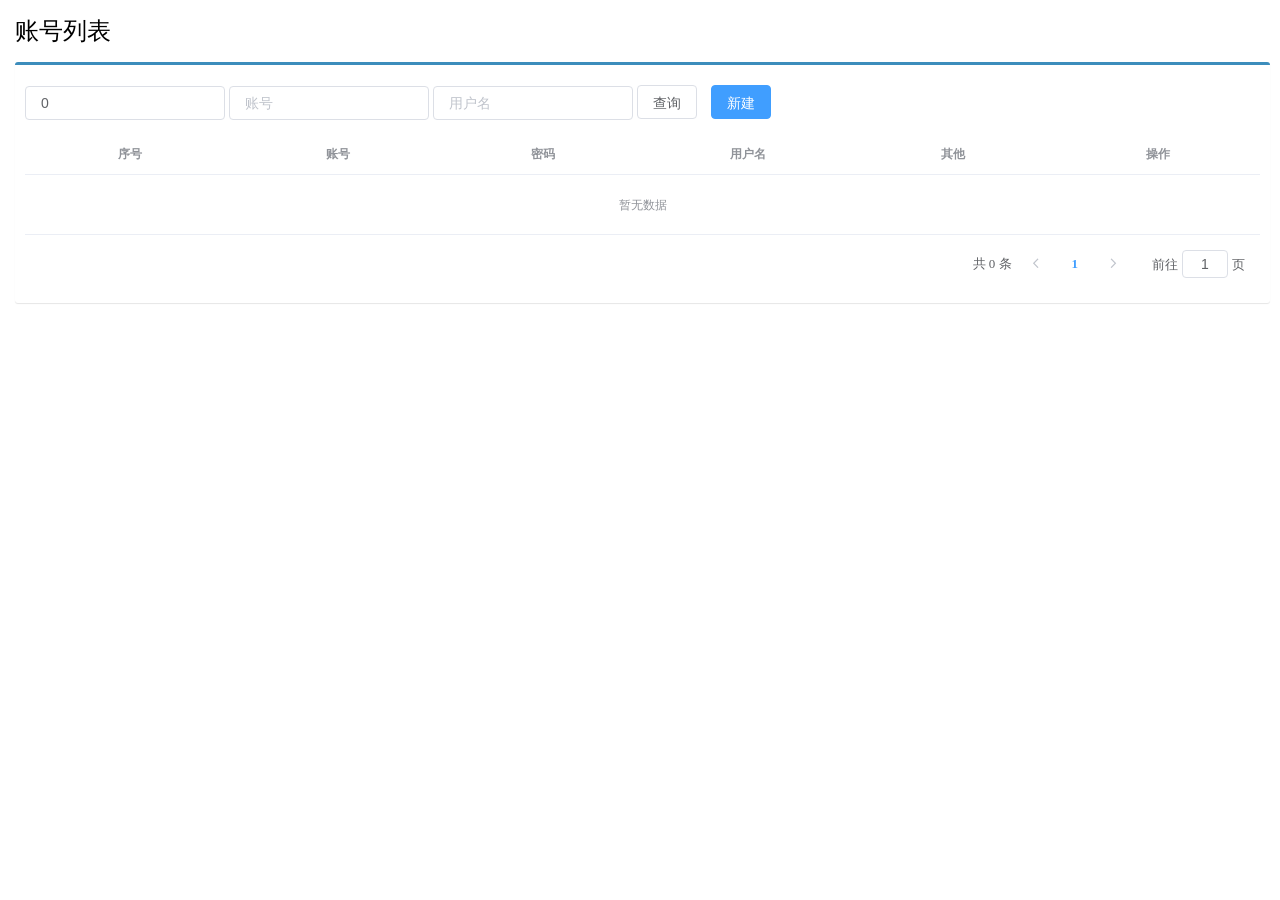
<file: account_data/src/main/resources/static/pages/accounts.html>
<!DOCTYPE html><html><head>    <!-- 页面meta -->    <meta charset="utf-8">    <meta http-equiv="X-UA-Compatible" content="IE=edge">    <title>用户账号中心</title>    <meta content="width=device-width,initial-scale=1,maximum-scale=1,user-scalable=no" name="viewport">    <!-- 引入样式 -->    <link rel="stylesheet" href="../plugins/elementui/index.css">    <link rel="stylesheet" href="../plugins/font-awesome/css/font-awesome.min.css">    <link rel="stylesheet" href="../css/style.css"></head><body class="hold-transition"><div id="app">    <div class="content-header">        <h1>账号列表</h1>    </div>    <div class="app-container">        <div class="box">            <div class="filter-container">                <el-input placeholder="账号id" v-model="pagination.id" style="width: 200px;" class="filter-item"></el-input>                <el-input placeholder="账号" v-model="pagination.num" style="width: 200px;" class="filter-item"></el-input>                <el-input placeholder="用户名" v-model="pagination.name" style="width: 200px;" class="filter-item"></el-input>                <el-button @click="getAll()" class="dalfBut">查询</el-button>                <el-button type="primary" class="butT" @click="handleCreate()">新建</el-button>            </div>            <el-table size="small" current-row-key="id" :data="dataList" stripe highlight-current-row>                <el-table-column prop="id" align="center" label="序号"></el-table-column>                <el-table-column prop="accountNum" label="账号" align="center"></el-table-column>                <el-table-column prop="password" label="密码" align="center"></el-table-column>                <el-table-column prop="username" label="用户名" align="center"></el-table-column>                <el-table-column prop="others" label="其他" align="center"></el-table-column>                <el-table-column label="操作" align="center">                    <template slot-scope="scope">                        <el-button type="primary" size="mini" @click="handleUpdate(scope.row)">编辑</el-button>                        <el-button type="danger" size="mini" @click="handleDelete(scope.row)">删除</el-button>                    </template>                </el-table-column>            </el-table>            <!--分页组件-->            <div class="pagination-container">                <el-pagination                        class="pagiantion"                        @current-change="handleCurrentChange"                        :current-page="pagination.currentPage"                        :page-size="pagination.pageSize"                        layout="total, prev, pager, next, jumper"                        :total="pagination.total">                </el-pagination>            </div>            <!-- 新增标签弹层 -->            <div class="add-form">                <el-dialog title="新增账号" :visible.sync="dialogFormVisible">                    <el-form ref="dataAddForm" :model="formData" :rules="rules" label-position="right" label-width="100px">                        <el-row>                            <el-col :span="12">                                <el-form-item label="账号" prop="accountNum">                                    <el-input v-model="formData.accountNum"/>                                </el-form-item>                            </el-col>                            <el-col :span="12">                                <el-form-item label="密码" prop="password">                                    <el-input v-model="formData.password"/>                                </el-form-item>                            </el-col>                            <el-col :span="12">                                <el-form-item label="用户名" prop="username">                                    <el-input v-model="formData.username"/>                                </el-form-item>                            </el-col>                            <el-col :span="12">                                <el-form-item label="其他" prop="others">                                    <el-input v-model="formData.others"/>                                </el-form-item>                            </el-col>                        </el-row>                    </el-form>                    <div slot="footer" class="dialog-footer">                        <el-button @click="cancel()">取消</el-button>                        <el-button type="primary" @click="handleAdd()">确定</el-button>                    </div>                </el-dialog>            </div>            <!-- 编辑标签弹层 -->            <div class="add-form">                <el-dialog title="编辑检查项" :visible.sync="dialogFormVisible4Edit">                    <el-form ref="dataEditForm" :model="formData" :rules="rules" label-position="right" label-width="100px">                        <el-row>                            <el-col :span="12">                                <el-form-item label="账号" prop="accountNum">                                    <el-input v-model="formData.accountNum"/>                                </el-form-item>                            </el-col>                            <el-col :span="12">                                <el-form-item label="密码" prop="password">                                    <el-input v-model="formData.password"/>                                </el-form-item>                            </el-col>                            <el-col :span="12">                                <el-form-item label="用户名" prop="username">                                    <el-input v-model="formData.username"/>                                </el-form-item>                            </el-col>                            <el-col :span="12">                                <el-form-item label="其他" prop="others">                                    <el-input v-model="formData.others"/>                                </el-form-item>                            </el-col>                        </el-row>                    </el-form>                    <div slot="footer" class="dialog-footer">                        <el-button @click="cancel()">取消</el-button>                        <el-button type="primary" @click="handleEdit()">确定</el-button>                    </div>                </el-dialog>            </div>        </div>    </div></div></body><!-- 引入组件库 --><script src="../js/vue.js"></script><script src="../plugins/elementui/index.js"></script><script type="text/javascript" src="../js/jquery.min.js"></script><script src="../js/axios-0.18.0.js"></script><script>    //http://localhost:8080/pages/accounts.html    axios.defaults.baseURL = 'http://localhost:8080';    var vue = new Vue({        el: '#app',        data:{            dataList: [],//当前页要展示的列表数据            dialogFormVisible: false,//添加表单是否可见            dialogFormVisible4Edit:false,//编辑表单是否可见            formData: {},//表单数据            rules: {//校验规则                type: [{ required: true, message: 'id为必填项', trigger: 'blur' }],                name: [{ required: true, message: '账号为必填项', trigger: 'blur' }]            },            pagination: {//分页相关模型数据                currentPage: 1,//当前页码                pageSize:5,//每页显示的记录数                total:0,//总记录数                id:0,                num:"",                name:""            }        },        //钩子函数，VUE对象初始化完成后自动执行        created() {            this.getAll();        },        methods: {            //列表            getAll() {                param = "?id="+this.pagination.id;                param += "&accountNum="+this.pagination.num;                param += "&username="+this.pagination.name;                //发送异步请求                axios.get("/Accounts/page/"+this.pagination.currentPage                    +"/"+this.pagination.pageSize + param).then((res)=>{                    this.pagination.pageSize = res.data.data.size;                    this.pagination.currentPage = res.data.data.current;                    this.pagination.total = res.data.data.total;                    this.dataList = res.data.data.records;                });            },            //切换页码            handleCurrentChange(currentPage) {                this.pagination.currentPage = currentPage;                this.getAll();            },            //弹出添加窗口            handleCreate() {                this.dialogFormVisible = true;                this.resetForm();            },            //重置表单            resetForm() {                this.formData = {};            },            //添加            handleAdd () {                axios.post("/Accounts",this.formData).then((res)=>{                    if(res.data.flag) {                        this.dialogFormVisible = false;                        this.$message.success("添加成功")                        this.getAll();                    }else{                        this.$message.error(res.data.msg)                    }                }).catch((error)=>{                    if (error.response && error.response.status === 500) {                        const errorMsg = error.response.data?.message || error.message;                        if (errorMsg.includes("Duplicate entry") || errorMsg.includes("accountNum")) {                            this.$message.error("账号号码已存在，请使用其他账号");                        } else {                            this.$message.error("添加失败：账号号码已存在" + errorMsg);                        }                    } else {                        this.$message.error("网络错误，请稍后重试");                    }                });            },            //取消            cancel(){                this.dialogFormVisible = false;                this.resetForm();            },            // 删除            handleDelete(row) {                this.$confirm("此操作会永久删除当前信息，是否继续？","警告",{type:"info"}).then(()=>{                    axios.delete("/Accounts/" + row.id).then((res) => {                        if (res.data.flag) {                            this.$message.success("删除成功")                            this.getAll();                        } else {                            this.$message.error("该数据已经删除")                        }                    });                }).catch(()=>{                    this.$message.error("小心别误触了")                });            },            //弹出编辑窗口            handleUpdate(row) {                axios.get("/Accounts/"+row.id).then((res)=>{                    if (res.data.flag && res.data.data != null) {                        console.log("完整响应:", res);                        console.log("res.data:", res.data);                        console.log("res.data.flag:", res.data.flag);                        console.log("res.data.data:", res.data.data);                        this.dialogFormVisible4Edit = true;                        this.formData = res.data.data;                    } else {                        this.$message.error("不存在的数据");                        this.getAll();                    }                });            },            //修改            handleEdit() {                axios.put("/Accounts",this.formData).then((res)=>{                    if(res.data.flag) {                        this.dialogFormVisible4Edit = false;                        this.$message.success("修改成功")                        this.getAll();                    }else{                        this.$message.error("修改失败")                    }                }).catch((error)=>{                    if (error.response && error.response.status === 500) {                        const errorMsg = error.response.data?.message || error.message;                        if (errorMsg.includes("Duplicate entry") || errorMsg.includes("accountNum")) {                            this.$message.error("账号号码已存在，请使用其他账号");                        } else {                            this.$message.error("修改失败：账号号码已存在" + errorMsg);                        }                    } else {                        this.$message.error("网络错误，请稍后重试");                    }                });            },            //条件查询        }    })</script></html>
</file>
<file: account_data/src/main/resources/static/plugins/elementui/index.css>
@charset "UTF-8";.el-input__suffix,.el-tree.is-dragging .el-tree-node__content *{pointer-events:none}.el-pagination--small .arrow.disabled,.el-table .hidden-columns,.el-table td.is-hidden>*,.el-table th.is-hidden>*,.el-table--hidden{visibility:hidden}.el-dropdown .el-dropdown-selfdefine:focus:active,.el-dropdown .el-dropdown-selfdefine:focus:not(.focusing),.el-message__closeBtn:focus,.el-message__content:focus,.el-popover:focus,.el-popover:focus:active,.el-popover__reference:focus:hover,.el-popover__reference:focus:not(.focusing),.el-rate:active,.el-rate:focus,.el-tooltip:focus:hover,.el-tooltip:focus:not(.focusing),.el-upload-list__item.is-success:active,.el-upload-list__item.is-success:not(.focusing):focus{outline-width:0}@font-face{font-family:element-icons;src:url(fonts/element-icons.woff) format("woff"),url(fonts/element-icons.ttf) format("truetype");font-weight:400;font-style:normal}[class*=" el-icon-"],[class^=el-icon-]{font-family:element-icons!important;speak:none;font-style:normal;font-weight:400;font-variant:normal;text-transform:none;line-height:1;vertical-align:baseline;display:inline-block;-webkit-font-smoothing:antialiased;-moz-osx-font-smoothing:grayscale}.el-icon-info:before{content:"\e61a"}.el-icon-error:before{content:"\e62c"}.el-icon-success:before{content:"\e62d"}.el-icon-warning:before{content:"\e62e"}.el-icon-question:before{content:"\e634"}.el-icon-back:before{content:"\e606"}.el-icon-arrow-left:before{content:"\e600"}.el-icon-arrow-down:before{content:"\e603"}.el-icon-arrow-right:before{content:"\e604"}.el-icon-arrow-up:before{content:"\e605"}.el-icon-caret-left:before{content:"\e60a"}.el-icon-caret-bottom:before{content:"\e60b"}.el-icon-caret-top:before{content:"\e60c"}.el-icon-caret-right:before{content:"\e60e"}.el-icon-d-arrow-left:before{content:"\e610"}.el-icon-d-arrow-right:before{content:"\e613"}.el-icon-minus:before{content:"\e621"}.el-icon-plus:before{content:"\e62b"}.el-icon-remove:before{content:"\e635"}.el-icon-circle-plus:before{content:"\e601"}.el-icon-remove-outline:before{content:"\e63c"}.el-icon-circle-plus-outline:before{content:"\e602"}.el-icon-close:before{content:"\e60f"}.el-icon-check:before{content:"\e611"}.el-icon-circle-close:before{content:"\e607"}.el-icon-circle-check:before{content:"\e639"}.el-icon-circle-close-outline:before{content:"\e609"}.el-icon-circle-check-outline:before{content:"\e63e"}.el-icon-zoom-out:before{content:"\e645"}.el-icon-zoom-in:before{content:"\e641"}.el-icon-d-caret:before{content:"\e615"}.el-icon-sort:before{content:"\e640"}.el-icon-sort-down:before{content:"\e630"}.el-icon-sort-up:before{content:"\e631"}.el-icon-tickets:before{content:"\e63f"}.el-icon-document:before{content:"\e614"}.el-icon-goods:before{content:"\e618"}.el-icon-sold-out:before{content:"\e63b"}.el-icon-news:before{content:"\e625"}.el-icon-message:before{content:"\e61b"}.el-icon-date:before{content:"\e608"}.el-icon-printer:before{content:"\e62f"}.el-icon-time:before{content:"\e642"}.el-icon-bell:before{content:"\e622"}.el-icon-mobile-phone:before{content:"\e624"}.el-icon-service:before{content:"\e63a"}.el-icon-view:before{content:"\e643"}.el-icon-menu:before{content:"\e620"}.el-icon-more:before{content:"\e646"}.el-icon-more-outline:before{content:"\e626"}.el-icon-star-on:before{content:"\e637"}.el-icon-star-off:before{content:"\e63d"}.el-icon-location:before{content:"\e61d"}.el-icon-location-outline:before{content:"\e61f"}.el-icon-phone:before{content:"\e627"}.el-icon-phone-outline:before{content:"\e628"}.el-icon-picture:before{content:"\e629"}.el-icon-picture-outline:before{content:"\e62a"}.el-icon-delete:before{content:"\e612"}.el-icon-search:before{content:"\e619"}.el-icon-edit:before{content:"\e61c"}.el-icon-edit-outline:before{content:"\e616"}.el-icon-rank:before{content:"\e632"}.el-icon-refresh:before{content:"\e633"}.el-icon-share:before{content:"\e636"}.el-icon-setting:before{content:"\e638"}.el-icon-upload:before{content:"\e60d"}.el-icon-upload2:before{content:"\e644"}.el-icon-download:before{content:"\e617"}.el-icon-loading:before{content:"\e61e"}.el-icon-loading{-webkit-animation:rotating 2s linear infinite;animation:rotating 2s linear infinite}.el-icon--right{margin-left:5px}.el-icon--left{margin-right:5px}@-webkit-keyframes rotating{0%{-webkit-transform:rotateZ(0);transform:rotateZ(0)}100%{-webkit-transform:rotateZ(360deg);transform:rotateZ(360deg)}}@keyframes rotating{0%{-webkit-transform:rotateZ(0);transform:rotateZ(0)}100%{-webkit-transform:rotateZ(360deg);transform:rotateZ(360deg)}}.el-pagination{white-space:nowrap;padding:2px 5px;color:#303133;font-weight:700}.el-pagination::after,.el-pagination::before{display:table;content:""}.el-pagination::after{clear:both}.el-pagination button,.el-pagination span:not([class*=suffix]){display:inline-block;font-size:13px;min-width:35.5px;height:28px;line-height:28px;vertical-align:top;-webkit-box-sizing:border-box;box-sizing:border-box}.el-pagination .el-input__inner{text-align:center;-moz-appearance:textfield;line-height:normal}.el-pagination .el-input__suffix{right:0;-webkit-transform:scale(.8);transform:scale(.8)}.el-pagination .el-select .el-input{width:100px;margin:0 5px}.el-pagination .el-select .el-input .el-input__inner{padding-right:25px;border-radius:3px}.el-pagination button{border:none;padding:0 6px;background:0 0}.el-pagination button:focus{outline:0}.el-pagination button:hover{color:#409EFF}.el-pagination button:disabled{color:#c0c4cc;background-color:#fff;cursor:not-allowed}.el-pagination .btn-next,.el-pagination .btn-prev{background:center center no-repeat #fff;background-size:16px;cursor:pointer;margin:0;color:#303133}.el-pagination .btn-next .el-icon,.el-pagination .btn-prev .el-icon{display:block;font-size:12px;font-weight:700}.el-pagination .btn-prev{padding-right:12px}.el-pagination .btn-next{padding-left:12px}.el-pagination .el-pager li.disabled{color:#c0c4cc;cursor:not-allowed}.el-pager li,.el-pager li.btn-quicknext:hover,.el-pager li.btn-quickprev:hover{cursor:pointer}.el-pagination--small .btn-next,.el-pagination--small .btn-prev,.el-pagination--small .el-pager li,.el-pagination--small .el-pager li.btn-quicknext,.el-pagination--small .el-pager li.btn-quickprev,.el-pagination--small .el-pager li:last-child{border-color:transparent;font-size:12px;line-height:22px;height:22px;min-width:22px}.el-pagination--small .more::before,.el-pagination--small li.more::before{line-height:24px}.el-pagination--small button,.el-pagination--small span:not([class*=suffix]){height:22px;line-height:22px}.el-pagination--small .el-pagination__editor,.el-pagination--small .el-pagination__editor.el-input .el-input__inner{height:22px}.el-pagination__sizes{margin:0 10px 0 0;font-weight:400;color:#606266}.el-pagination__sizes .el-input .el-input__inner{font-size:13px;padding-left:8px}.el-pagination__sizes .el-input .el-input__inner:hover{border-color:#409EFF}.el-pagination__total{margin-right:10px;font-weight:400;color:#606266}.el-pagination__jump{margin-left:24px;font-weight:400;color:#606266}.el-pagination__jump .el-input__inner{padding:0 3px}.el-pagination__rightwrapper{float:right}.el-pagination__editor{line-height:18px;padding:0 2px;height:28px;text-align:center;margin:0 2px;-webkit-box-sizing:border-box;box-sizing:border-box;border-radius:3px}.el-pager,.el-pagination.is-background .btn-next,.el-pagination.is-background .btn-prev{padding:0}.el-pagination__editor.el-input{width:50px}.el-pagination__editor.el-input .el-input__inner{height:28px}.el-pagination__editor .el-input__inner::-webkit-inner-spin-button,.el-pagination__editor .el-input__inner::-webkit-outer-spin-button{-webkit-appearance:none;margin:0}.el-pagination.is-background .btn-next,.el-pagination.is-background .btn-prev,.el-pagination.is-background .el-pager li{margin:0 5px;background-color:#f4f4f5;color:#606266;min-width:30px;border-radius:2px}.el-pagination.is-background .btn-next.disabled,.el-pagination.is-background .btn-next:disabled,.el-pagination.is-background .btn-prev.disabled,.el-pagination.is-background .btn-prev:disabled,.el-pagination.is-background .el-pager li.disabled{color:#c0c4cc}.el-pagination.is-background .el-pager li:not(.disabled):hover{color:#409EFF}.el-pagination.is-background .el-pager li:not(.disabled).active{background-color:#409EFF;color:#fff}.el-dialog,.el-pager li{background:#fff;-webkit-box-sizing:border-box}.el-pagination.is-background.el-pagination--small .btn-next,.el-pagination.is-background.el-pagination--small .btn-prev,.el-pagination.is-background.el-pagination--small .el-pager li{margin:0 3px;min-width:22px}.el-pager,.el-pager li{vertical-align:top;margin:0;display:inline-block}.el-pager{-webkit-user-select:none;-moz-user-select:none;-ms-user-select:none;user-select:none;list-style:none;font-size:0}.el-radio,.el-table th{-webkit-user-select:none}.el-date-table,.el-radio,.el-table th{-moz-user-select:none;-ms-user-select:none}.el-pager .more::before{line-height:30px}.el-pager li{padding:0 4px;font-size:13px;min-width:35.5px;height:28px;line-height:28px;box-sizing:border-box;text-align:center}.el-menu--collapse .el-menu .el-submenu,.el-menu--popup{min-width:200px}.el-pager li.btn-quicknext,.el-pager li.btn-quickprev{line-height:28px;color:#303133}.el-pager li.btn-quicknext.disabled,.el-pager li.btn-quickprev.disabled{color:#c0c4cc}.el-pager li.active+li{border-left:0}.el-pager li:hover{color:#409EFF}.el-pager li.active{color:#409EFF;cursor:default}@-webkit-keyframes v-modal-in{0%{opacity:0}}@-webkit-keyframes v-modal-out{100%{opacity:0}}.el-dialog{position:relative;margin:0 auto 50px;border-radius:2px;-webkit-box-shadow:0 1px 3px rgba(0,0,0,.3);box-shadow:0 1px 3px rgba(0,0,0,.3);box-sizing:border-box;width:50%}.el-dialog.is-fullscreen{width:100%;margin-top:0;margin-bottom:0;height:100%;overflow:auto}.el-dialog__wrapper{position:fixed;top:0;right:0;bottom:0;left:0;overflow:auto;margin:0}.el-dialog__header{padding:20px 20px 10px}.el-dialog__headerbtn{position:absolute;top:20px;right:20px;padding:0;background:0 0;border:none;outline:0;cursor:pointer;font-size:16px}.el-dialog__headerbtn .el-dialog__close{color:#909399}.el-dialog__headerbtn:focus .el-dialog__close,.el-dialog__headerbtn:hover .el-dialog__close{color:#409EFF}.el-dialog__title{line-height:24px;font-size:18px;color:#303133}.el-dialog__body{padding:30px 20px;color:#606266;font-size:14px}.el-dialog__footer{padding:10px 20px 20px;text-align:right;-webkit-box-sizing:border-box;box-sizing:border-box}.el-dialog--center{text-align:center}.el-dialog--center .el-dialog__body{text-align:initial;padding:25px 25px 30px}.el-dialog--center .el-dialog__footer{text-align:inherit}.dialog-fade-enter-active{-webkit-animation:dialog-fade-in .3s;animation:dialog-fade-in .3s}.dialog-fade-leave-active{-webkit-animation:dialog-fade-out .3s;animation:dialog-fade-out .3s}@-webkit-keyframes dialog-fade-in{0%{-webkit-transform:translate3d(0,-20px,0);transform:translate3d(0,-20px,0);opacity:0}100%{-webkit-transform:translate3d(0,0,0);transform:translate3d(0,0,0);opacity:1}}@keyframes dialog-fade-in{0%{-webkit-transform:translate3d(0,-20px,0);transform:translate3d(0,-20px,0);opacity:0}100%{-webkit-transform:translate3d(0,0,0);transform:translate3d(0,0,0);opacity:1}}@-webkit-keyframes dialog-fade-out{0%{-webkit-transform:translate3d(0,0,0);transform:translate3d(0,0,0);opacity:1}100%{-webkit-transform:translate3d(0,-20px,0);transform:translate3d(0,-20px,0);opacity:0}}@keyframes dialog-fade-out{0%{-webkit-transform:translate3d(0,0,0);transform:translate3d(0,0,0);opacity:1}100%{-webkit-transform:translate3d(0,-20px,0);transform:translate3d(0,-20px,0);opacity:0}}.el-autocomplete{position:relative;display:inline-block}.el-autocomplete-suggestion{margin:5px 0;-webkit-box-shadow:0 2px 12px 0 rgba(0,0,0,.1);box-shadow:0 2px 12px 0 rgba(0,0,0,.1);border-radius:4px;border:1px solid #e4e7ed;-webkit-box-sizing:border-box;box-sizing:border-box;background-color:#fff}.el-dropdown-menu,.el-menu--collapse .el-submenu .el-menu{z-index:10;-webkit-box-shadow:0 2px 12px 0 rgba(0,0,0,.1)}.el-autocomplete-suggestion__wrap{max-height:280px;padding:10px 0;-webkit-box-sizing:border-box;box-sizing:border-box}.el-autocomplete-suggestion__list{margin:0;padding:0}.el-autocomplete-suggestion li{padding:0 20px;margin:0;line-height:34px;cursor:pointer;color:#606266;font-size:14px;list-style:none;white-space:nowrap;overflow:hidden;text-overflow:ellipsis}.el-autocomplete-suggestion li.highlighted,.el-autocomplete-suggestion li:hover{background-color:#f5f7fa}.el-autocomplete-suggestion li.divider{margin-top:6px;border-top:1px solid #000}.el-autocomplete-suggestion li.divider:last-child{margin-bottom:-6px}.el-autocomplete-suggestion.is-loading li{text-align:center;height:100px;line-height:100px;font-size:20px;color:#999}.el-autocomplete-suggestion.is-loading li::after{display:inline-block;content:"";height:100%;vertical-align:middle}.el-autocomplete-suggestion.is-loading li:hover{background-color:#fff}.el-autocomplete-suggestion.is-loading .el-icon-loading{vertical-align:middle}.el-dropdown{display:inline-block;position:relative;color:#606266;font-size:14px}.el-dropdown .el-button-group{display:block}.el-dropdown .el-button-group .el-button{float:none}.el-dropdown .el-dropdown__caret-button{padding-left:5px;padding-right:5px;position:relative;border-left:none}.el-dropdown .el-dropdown__caret-button::before{content:'';position:absolute;display:block;width:1px;top:5px;bottom:5px;left:0;background:rgba(255,255,255,.5)}.el-dropdown .el-dropdown__caret-button:hover::before{top:0;bottom:0}.el-dropdown .el-dropdown__caret-button .el-dropdown__icon{padding-left:0}.el-dropdown__icon{font-size:12px;margin:0 3px}.el-dropdown-menu{position:absolute;top:0;left:0;padding:10px 0;margin:5px 0;background-color:#fff;border:1px solid #ebeef5;border-radius:4px;box-shadow:0 2px 12px 0 rgba(0,0,0,.1)}.el-dropdown-menu__item{list-style:none;line-height:36px;padding:0 20px;margin:0;font-size:14px;color:#606266;cursor:pointer;outline:0}.el-dropdown-menu__item:focus,.el-dropdown-menu__item:not(.is-disabled):hover{background-color:#ecf5ff;color:#66b1ff}.el-dropdown-menu__item--divided:before,.el-menu,.el-menu--horizontal>.el-menu-item:not(.is-disabled):focus,.el-menu--horizontal>.el-menu-item:not(.is-disabled):hover,.el-menu--horizontal>.el-submenu .el-submenu__title:hover{background-color:#fff}.el-dropdown-menu__item--divided{position:relative;margin-top:6px;border-top:1px solid #ebeef5}.el-dropdown-menu__item--divided:before{content:'';height:6px;display:block;margin:0 -20px}.el-menu::after,.el-menu::before,.el-radio__inner::after,.el-switch__core:after{content:""}.el-dropdown-menu__item.is-disabled{cursor:default;color:#bbb;pointer-events:none}.el-dropdown-menu--medium{padding:6px 0}.el-dropdown-menu--medium .el-dropdown-menu__item{line-height:30px;padding:0 17px;font-size:14px}.el-dropdown-menu--medium .el-dropdown-menu__item.el-dropdown-menu__item--divided{margin-top:6px}.el-dropdown-menu--medium .el-dropdown-menu__item.el-dropdown-menu__item--divided:before{height:6px;margin:0 -17px}.el-dropdown-menu--small{padding:6px 0}.el-dropdown-menu--small .el-dropdown-menu__item{line-height:27px;padding:0 15px;font-size:13px}.el-dropdown-menu--small .el-dropdown-menu__item.el-dropdown-menu__item--divided{margin-top:4px}.el-dropdown-menu--small .el-dropdown-menu__item.el-dropdown-menu__item--divided:before{height:4px;margin:0 -15px}.el-dropdown-menu--mini{padding:3px 0}.el-dropdown-menu--mini .el-dropdown-menu__item{line-height:24px;padding:0 10px;font-size:12px}.el-dropdown-menu--mini .el-dropdown-menu__item.el-dropdown-menu__item--divided{margin-top:3px}.el-dropdown-menu--mini .el-dropdown-menu__item.el-dropdown-menu__item--divided:before{height:3px;margin:0 -10px}.el-menu{border-right:solid 1px #e6e6e6;list-style:none;position:relative;margin:0;padding-left:0}.el-menu::after,.el-menu::before{display:table}.el-menu::after{clear:both}.el-menu.el-menu--horizontal{border-bottom:solid 1px #e6e6e6}.el-menu--horizontal{border-right:none}.el-menu--horizontal>.el-menu-item{float:left;height:60px;line-height:60px;margin:0;border-bottom:2px solid transparent;color:#909399}.el-menu--horizontal>.el-menu-item a,.el-menu--horizontal>.el-menu-item a:hover{color:inherit}.el-menu--horizontal>.el-submenu{float:left}.el-menu--horizontal>.el-submenu:focus,.el-menu--horizontal>.el-submenu:hover{outline:0}.el-menu--horizontal>.el-submenu:focus .el-submenu__title,.el-menu--horizontal>.el-submenu:hover .el-submenu__title{color:#303133}.el-menu--horizontal>.el-submenu.is-active .el-submenu__title{border-bottom:2px solid #409EFF;color:#303133}.el-menu--horizontal>.el-submenu .el-submenu__title{height:60px;line-height:60px;border-bottom:2px solid transparent;color:#909399}.el-menu--horizontal>.el-submenu .el-submenu__icon-arrow{position:static;vertical-align:middle;margin-left:8px;margin-top:-3px}.el-menu--horizontal .el-menu .el-menu-item,.el-menu--horizontal .el-menu .el-submenu__title{background-color:#fff;float:none;height:36px;line-height:36px;padding:0 10px;color:#909399}.el-menu--horizontal .el-menu .el-menu-item.is-active,.el-menu--horizontal .el-menu .el-submenu.is-active>.el-submenu__title{color:#303133}.el-menu--horizontal .el-menu-item:not(.is-disabled):focus,.el-menu--horizontal .el-menu-item:not(.is-disabled):hover{outline:0;color:#303133}.el-menu--horizontal>.el-menu-item.is-active{border-bottom:2px solid #409EFF;color:#303133}.el-menu--collapse{width:64px}.el-menu--collapse>.el-menu-item [class^=el-icon-],.el-menu--collapse>.el-submenu>.el-submenu__title [class^=el-icon-]{margin:0;vertical-align:middle;width:24px;text-align:center}.el-menu--collapse>.el-menu-item .el-submenu__icon-arrow,.el-menu--collapse>.el-submenu>.el-submenu__title .el-submenu__icon-arrow{display:none}.el-menu--collapse>.el-menu-item span,.el-menu--collapse>.el-submenu>.el-submenu__title span{height:0;width:0;overflow:hidden;visibility:hidden;display:inline-block}.el-menu--collapse>.el-menu-item.is-active i{color:inherit}.el-menu--collapse .el-submenu{position:relative}.el-menu--collapse .el-submenu .el-menu{position:absolute;margin-left:5px;top:0;left:100%;border:1px solid #e4e7ed;border-radius:2px;box-shadow:0 2px 12px 0 rgba(0,0,0,.1)}.el-menu-item,.el-submenu__title{height:56px;line-height:56px;position:relative;-webkit-box-sizing:border-box;white-space:nowrap;list-style:none}.el-menu--collapse .el-submenu.is-opened>.el-submenu__title .el-submenu__icon-arrow{-webkit-transform:none;transform:none}.el-menu--popup{z-index:100;border:none;padding:5px 0;border-radius:2px;-webkit-box-shadow:0 2px 12px 0 rgba(0,0,0,.1);box-shadow:0 2px 12px 0 rgba(0,0,0,.1)}.el-menu--popup-bottom-start{margin-top:5px}.el-menu--popup-right-start{margin-left:5px;margin-right:5px}.el-menu-item{font-size:14px;color:#303133;padding:0 20px;cursor:pointer;-webkit-transition:border-color .3s,background-color .3s,color .3s;transition:border-color .3s,background-color .3s,color .3s;box-sizing:border-box}.el-menu-item *{vertical-align:middle}.el-menu-item i{color:#909399}.el-menu-item:focus,.el-menu-item:hover{outline:0;background-color:#ecf5ff}.el-menu-item.is-disabled{opacity:.25;cursor:not-allowed;background:0 0!important}.el-menu-item [class^=el-icon-]{margin-right:5px;width:24px;text-align:center;font-size:18px;vertical-align:middle}.el-menu-item.is-active{color:#409EFF}.el-menu-item.is-active i{color:inherit}.el-submenu{list-style:none;margin:0;padding-left:0}.el-submenu__title{font-size:14px;color:#303133;padding:0 20px;cursor:pointer;-webkit-transition:border-color .3s,background-color .3s,color .3s;transition:border-color .3s,background-color .3s,color .3s;box-sizing:border-box}.el-submenu__title *{vertical-align:middle}.el-submenu__title i{color:#909399}.el-submenu__title:focus,.el-submenu__title:hover{outline:0;background-color:#ecf5ff}.el-submenu__title.is-disabled{opacity:.25;cursor:not-allowed;background:0 0!important}.el-submenu__title:hover{background-color:#ecf5ff}.el-submenu .el-menu{border:none}.el-submenu .el-menu-item{height:50px;line-height:50px;padding:0 45px;min-width:200px}.el-submenu__icon-arrow{position:absolute;top:50%;right:20px;margin-top:-7px;-webkit-transition:-webkit-transform .3s;transition:-webkit-transform .3s;transition:transform .3s;transition:transform .3s,-webkit-transform .3s;font-size:12px}.el-radio,.el-radio__inner,.el-radio__input{position:relative;display:inline-block}.el-submenu.is-active .el-submenu__title{border-bottom-color:#409EFF}.el-submenu.is-opened>.el-submenu__title .el-submenu__icon-arrow{-webkit-transform:rotateZ(180deg);transform:rotateZ(180deg)}.el-submenu.is-disabled .el-menu-item,.el-submenu.is-disabled .el-submenu__title{opacity:.25;cursor:not-allowed;background:0 0!important}.el-submenu [class^=el-icon-]{vertical-align:middle;margin-right:5px;width:24px;text-align:center;font-size:18px}.el-menu-item-group>ul{padding:0}.el-menu-item-group__title{padding:7px 0 7px 20px;line-height:normal;font-size:12px;color:#909399}.el-radio,.el-radio--medium.is-bordered .el-radio__label{font-size:14px}.horizontal-collapse-transition .el-submenu__title .el-submenu__icon-arrow{-webkit-transition:.2s;transition:.2s;opacity:0}.el-radio{color:#606266;font-weight:500;line-height:1;cursor:pointer;white-space:nowrap;outline:0;margin-right:30px}.el-radio.is-bordered{padding:12px 20px 0 10px;border-radius:4px;border:1px solid #dcdfe6;-webkit-box-sizing:border-box;box-sizing:border-box;height:40px}.el-radio.is-bordered.is-checked{border-color:#409EFF}.el-radio.is-bordered.is-disabled{cursor:not-allowed;border-color:#ebeef5}.el-radio__input.is-disabled .el-radio__inner,.el-radio__input.is-disabled.is-checked .el-radio__inner{background-color:#f5f7fa;border-color:#e4e7ed}.el-radio.is-bordered+.el-radio.is-bordered{margin-left:10px}.el-radio--medium.is-bordered{padding:10px 20px 0 10px;border-radius:4px;height:36px}.el-radio--mini.is-bordered .el-radio__label,.el-radio--small.is-bordered .el-radio__label{font-size:12px}.el-radio--medium.is-bordered .el-radio__inner{height:14px;width:14px}.el-radio--small.is-bordered{padding:8px 15px 0 10px;border-radius:3px;height:32px}.el-radio--small.is-bordered .el-radio__inner{height:12px;width:12px}.el-radio--mini.is-bordered{padding:6px 15px 0 10px;border-radius:3px;height:28px}.el-radio--mini.is-bordered .el-radio__inner{height:12px;width:12px}.el-radio:last-child{margin-right:0}.el-radio__input{white-space:nowrap;cursor:pointer;outline:0;line-height:1;vertical-align:middle}.el-radio__input.is-disabled .el-radio__inner{cursor:not-allowed}.el-radio__input.is-disabled .el-radio__inner::after{cursor:not-allowed;background-color:#f5f7fa}.el-radio__input.is-disabled .el-radio__inner+.el-radio__label{cursor:not-allowed}.el-radio__input.is-disabled.is-checked .el-radio__inner::after{background-color:#c0c4cc}.el-radio__input.is-disabled+span.el-radio__label{color:#c0c4cc;cursor:not-allowed}.el-radio__input.is-checked .el-radio__inner{border-color:#409EFF;background:#409EFF}.el-radio__input.is-checked .el-radio__inner::after{-webkit-transform:translate(-50%,-50%) scale(1);transform:translate(-50%,-50%) scale(1)}.el-radio__input.is-checked+.el-radio__label{color:#409EFF}.el-radio__input.is-focus .el-radio__inner{border-color:#409EFF}.el-radio__inner{border:1px solid #dcdfe6;border-radius:100%;width:14px;height:14px;background-color:#fff;cursor:pointer;-webkit-box-sizing:border-box;box-sizing:border-box}.el-radio-button__inner,.el-switch__core{-webkit-box-sizing:border-box;vertical-align:middle}.el-radio__inner:hover{border-color:#409EFF}.el-radio__inner::after{width:4px;height:4px;border-radius:100%;background-color:#fff;position:absolute;left:50%;top:50%;-webkit-transform:translate(-50%,-50%) scale(0);transform:translate(-50%,-50%) scale(0);-webkit-transition:-webkit-transform .15s ease-in;transition:-webkit-transform .15s ease-in;transition:transform .15s ease-in;transition:transform .15s ease-in,-webkit-transform .15s ease-in}.el-radio__original{opacity:0;outline:0;position:absolute;z-index:-1;top:0;left:0;right:0;bottom:0;margin:0}.el-radio-button,.el-radio-button__inner{display:inline-block;position:relative;outline:0}.el-radio:focus:not(.is-focus):not(:active):not(.is-disabled) .el-radio__inner{-webkit-box-shadow:0 0 2px 2px #409EFF;box-shadow:0 0 2px 2px #409EFF}.el-radio__label{font-size:14px;padding-left:10px}.el-radio-group{display:inline-block;line-height:1;vertical-align:middle;font-size:0}.el-radio-button__inner{line-height:1;white-space:nowrap;background:#fff;border:1px solid #dcdfe6;font-weight:500;border-left:0;color:#606266;-webkit-appearance:none;text-align:center;box-sizing:border-box;margin:0;cursor:pointer;-webkit-transition:all .3s cubic-bezier(.645,.045,.355,1);transition:all .3s cubic-bezier(.645,.045,.355,1);padding:12px 20px;font-size:14px;border-radius:0}.el-radio-button__inner.is-round{padding:12px 20px}.el-radio-button__inner:hover{color:#409EFF}.el-radio-button__inner [class*=el-icon-]{line-height:.9}.el-radio-button__inner [class*=el-icon-]+span{margin-left:5px}.el-radio-button:first-child .el-radio-button__inner{border-left:1px solid #dcdfe6;border-radius:4px 0 0 4px;-webkit-box-shadow:none!important;box-shadow:none!important}.el-radio-button__orig-radio{opacity:0;outline:0;position:absolute;z-index:-1}.el-radio-button__orig-radio:checked+.el-radio-button__inner{color:#fff;background-color:#409EFF;border-color:#409EFF;-webkit-box-shadow:-1px 0 0 0 #409EFF;box-shadow:-1px 0 0 0 #409EFF}.el-radio-button__orig-radio:disabled+.el-radio-button__inner{color:#c0c4cc;cursor:not-allowed;background-image:none;background-color:#fff;border-color:#ebeef5;-webkit-box-shadow:none;box-shadow:none}.el-radio-button__orig-radio:disabled:checked+.el-radio-button__inner{background-color:#f2f6fc}.el-radio-button:last-child .el-radio-button__inner{border-radius:0 4px 4px 0}.el-popover,.el-radio-button:first-child:last-child .el-radio-button__inner{border-radius:4px}.el-radio-button--medium .el-radio-button__inner{padding:10px 20px;font-size:14px;border-radius:0}.el-radio-button--medium .el-radio-button__inner.is-round{padding:10px 20px}.el-radio-button--small .el-radio-button__inner{padding:9px 15px;font-size:12px;border-radius:0}.el-radio-button--small .el-radio-button__inner.is-round{padding:9px 15px}.el-radio-button--mini .el-radio-button__inner{padding:7px 15px;font-size:12px;border-radius:0}.el-radio-button--mini .el-radio-button__inner.is-round{padding:7px 15px}.el-radio-button:focus:not(.is-focus):not(:active):not(.is-disabled){-webkit-box-shadow:0 0 2px 2px #409EFF;box-shadow:0 0 2px 2px #409EFF}.el-switch{display:-webkit-inline-box;display:-ms-inline-flexbox;display:inline-flex;-webkit-box-align:center;-ms-flex-align:center;align-items:center;position:relative;font-size:14px;line-height:20px;height:20px;vertical-align:middle}.el-switch__core,.el-switch__label{display:inline-block;cursor:pointer}.el-switch.is-disabled .el-switch__core,.el-switch.is-disabled .el-switch__label{cursor:not-allowed}.el-switch__label{-webkit-transition:.2s;transition:.2s;height:20px;font-size:14px;font-weight:500;vertical-align:middle;color:#303133}.el-switch__label.is-active{color:#409EFF}.el-switch__label--left{margin-right:10px}.el-switch__label--right{margin-left:10px}.el-switch__label *{line-height:1;font-size:14px;display:inline-block}.el-switch__input{position:absolute;width:0;height:0;opacity:0;margin:0}.el-switch__core{margin:0;position:relative;width:40px;height:20px;border:1px solid #dcdfe6;outline:0;border-radius:10px;box-sizing:border-box;background:#dcdfe6;-webkit-transition:border-color .3s,background-color .3s;transition:border-color .3s,background-color .3s}.el-switch__core:after{position:absolute;top:1px;left:1px;border-radius:100%;-webkit-transition:all .3s;transition:all .3s;width:16px;height:16px;background-color:#fff}.el-switch.is-checked .el-switch__core{border-color:#409EFF;background-color:#409EFF}.el-switch.is-checked .el-switch__core::after{left:100%;margin-left:-17px}.el-switch.is-disabled{opacity:.6}.el-switch--wide .el-switch__label.el-switch__label--left span{left:10px}.el-switch--wide .el-switch__label.el-switch__label--right span{right:10px}.el-switch .label-fade-enter,.el-switch .label-fade-leave-active{opacity:0}.el-select-dropdown{position:absolute;z-index:1001;border:1px solid #e4e7ed;border-radius:4px;background-color:#fff;-webkit-box-shadow:0 2px 12px 0 rgba(0,0,0,.1);box-shadow:0 2px 12px 0 rgba(0,0,0,.1);-webkit-box-sizing:border-box;box-sizing:border-box;margin:5px 0}.el-select-dropdown.is-multiple .el-select-dropdown__item.selected{color:#409EFF;background-color:#fff}.el-select-dropdown.is-multiple .el-select-dropdown__item.selected.hover{background-color:#f5f7fa}.el-select-dropdown.is-multiple .el-select-dropdown__item.selected::after{position:absolute;right:20px;font-family:element-icons;content:"\E611";font-size:12px;font-weight:700;-webkit-font-smoothing:antialiased;-moz-osx-font-smoothing:grayscale}.el-select-dropdown .el-scrollbar.is-empty .el-select-dropdown__list{padding:0}.el-select-dropdown__empty{padding:10px 0;margin:0;text-align:center;color:#999;font-size:14px}.el-select-dropdown__wrap{max-height:274px}.el-select-dropdown__list{list-style:none;padding:6px 0;margin:0;-webkit-box-sizing:border-box;box-sizing:border-box}.el-select-dropdown__item{font-size:14px;padding:0 20px;position:relative;white-space:nowrap;overflow:hidden;text-overflow:ellipsis;color:#606266;height:34px;line-height:34px;-webkit-box-sizing:border-box;box-sizing:border-box;cursor:pointer}.el-select-dropdown__item.is-disabled{color:#c0c4cc;cursor:not-allowed}.el-select-dropdown__item.is-disabled:hover{background-color:#fff}.el-select-dropdown__item.hover,.el-select-dropdown__item:hover{background-color:#f5f7fa}.el-select-dropdown__item.selected{color:#409EFF;font-weight:700}.el-select-group{margin:0;padding:0}.el-select-group__wrap{position:relative;list-style:none;margin:0;padding:0}.el-select-group__wrap:not(:last-of-type){padding-bottom:24px}.el-select-group__wrap:not(:last-of-type)::after{content:'';position:absolute;display:block;left:20px;right:20px;bottom:12px;height:1px;background:#e4e7ed}.el-select-group__title{padding-left:20px;font-size:12px;color:#909399;line-height:30px}.el-select-group .el-select-dropdown__item{padding-left:20px}.el-select{display:inline-block;position:relative}.el-select .el-select__tags>span{display:contents}.el-select:hover .el-input__inner{border-color:#c0c4cc}.el-select .el-input__inner{cursor:pointer;padding-right:35px}.el-select .el-input__inner:focus{border-color:#409EFF}.el-select .el-input .el-select__caret{color:#c0c4cc;font-size:14px;-webkit-transition:-webkit-transform .3s;transition:-webkit-transform .3s;transition:transform .3s;transition:transform .3s,-webkit-transform .3s;-webkit-transform:rotateZ(180deg);transform:rotateZ(180deg);cursor:pointer}.el-select .el-input .el-select__caret.is-reverse{-webkit-transform:rotateZ(0);transform:rotateZ(0)}.el-select .el-input .el-select__caret.is-show-close{font-size:14px;text-align:center;-webkit-transform:rotateZ(180deg);transform:rotateZ(180deg);border-radius:100%;color:#c0c4cc;-webkit-transition:color .2s cubic-bezier(.645,.045,.355,1);transition:color .2s cubic-bezier(.645,.045,.355,1)}.el-select .el-input .el-select__caret.is-show-close:hover{color:#909399}.el-select .el-input.is-disabled .el-input__inner{cursor:not-allowed}.el-select .el-input.is-disabled .el-input__inner:hover{border-color:#e4e7ed}.el-select .el-input.is-focus .el-input__inner{border-color:#409EFF}.el-select>.el-input{display:block}.el-select__input{border:none;outline:0;padding:0;margin-left:15px;color:#666;font-size:14px;-webkit-appearance:none;-moz-appearance:none;appearance:none;height:28px;background-color:transparent}.el-select__input.is-mini{height:14px}.el-select__close{cursor:pointer;position:absolute;top:8px;z-index:1000;right:25px;color:#c0c4cc;line-height:18px;font-size:14px}.el-select__close:hover{color:#909399}.el-select__tags{position:absolute;line-height:normal;white-space:normal;z-index:1;top:50%;-webkit-transform:translateY(-50%);transform:translateY(-50%);display:-webkit-box;display:-ms-flexbox;display:flex;-webkit-box-align:center;-ms-flex-align:center;align-items:center;-ms-flex-wrap:wrap;flex-wrap:wrap}.el-select .el-tag__close{margin-top:-2px}.el-select .el-tag{-webkit-box-sizing:border-box;box-sizing:border-box;border-color:transparent;margin:2px 0 2px 6px;background-color:#f0f2f5}.el-select .el-tag__close.el-icon-close{background-color:#c0c4cc;right:-7px;top:0;color:#fff}.el-select .el-tag__close.el-icon-close:hover{background-color:#909399}.el-table,.el-table__expanded-cell{background-color:#fff}.el-select .el-tag__close.el-icon-close::before{display:block;-webkit-transform:translate(0,.5px);transform:translate(0,.5px)}.el-table{position:relative;overflow:hidden;-webkit-box-sizing:border-box;box-sizing:border-box;-webkit-box-flex:1;-ms-flex:1;flex:1;width:100%;max-width:100%;font-size:14px;color:#606266}.el-table--mini,.el-table--small,.el-table__expand-icon{font-size:12px}.el-table__empty-block{min-height:60px;text-align:center;width:100%;height:100%;display:-webkit-box;display:-ms-flexbox;display:flex;-webkit-box-pack:center;-ms-flex-pack:center;justify-content:center;-webkit-box-align:center;-ms-flex-align:center;align-items:center}.el-table__empty-text{line-height:60px;width:50%;color:#909399}.el-table__expand-column .cell{padding:0;text-align:center}.el-table__expand-icon{position:relative;cursor:pointer;color:#666;-webkit-transition:-webkit-transform .2s ease-in-out;transition:-webkit-transform .2s ease-in-out;transition:transform .2s ease-in-out;transition:transform .2s ease-in-out,-webkit-transform .2s ease-in-out;height:20px}.el-table__expand-icon--expanded{-webkit-transform:rotate(90deg);transform:rotate(90deg)}.el-table__expand-icon>.el-icon{position:absolute;left:50%;top:50%;margin-left:-5px;margin-top:-5px}.el-table__expanded-cell[class*=cell]{padding:20px 50px}.el-table__expanded-cell:hover{background-color:transparent!important}.el-table--fit{border-right:0;border-bottom:0}.el-table--fit td.gutter,.el-table--fit th.gutter{border-right-width:1px}.el-table--scrollable-x .el-table__body-wrapper{overflow-x:auto}.el-table--scrollable-y .el-table__body-wrapper{overflow-y:auto}.el-table thead{color:#909399;font-weight:500}.el-table thead.is-group th{background:#f5f7fa}.el-table th,.el-table tr{background-color:#fff}.el-table td,.el-table th{padding:12px 0;min-width:0;-webkit-box-sizing:border-box;box-sizing:border-box;text-overflow:ellipsis;vertical-align:middle;position:relative;text-align:left}.el-table th div,.el-table th>.cell{-webkit-box-sizing:border-box;display:inline-block}.el-table td.is-center,.el-table th.is-center{text-align:center}.el-table td.is-right,.el-table th.is-right{text-align:right}.el-table td.gutter,.el-table th.gutter{width:15px;border-right-width:0;border-bottom-width:0;padding:0}.el-table--medium td,.el-table--medium th{padding:10px 0}.el-table--small td,.el-table--small th{padding:8px 0}.el-table--mini td,.el-table--mini th{padding:6px 0}.el-table .cell,.el-table th div{padding-right:10px;overflow:hidden;text-overflow:ellipsis}.el-table .cell,.el-table th div,.el-table--border td:first-child .cell,.el-table--border th:first-child .cell{padding-left:10px}.el-table tr input[type=checkbox]{margin:0}.el-table td,.el-table th.is-leaf{border-bottom:1px solid #ebeef5}.el-table th.is-sortable{cursor:pointer}.el-table th{white-space:nowrap;overflow:hidden;user-select:none}.el-table th div{line-height:40px;box-sizing:border-box;white-space:nowrap}.el-table th>.cell{position:relative;word-wrap:normal;text-overflow:ellipsis;vertical-align:middle;width:100%;box-sizing:border-box}.el-table th>.cell.highlight{color:#409EFF}.el-table th.required>div::before{display:inline-block;content:"";width:8px;height:8px;border-radius:50%;background:#ff4d51;margin-right:5px;vertical-align:middle}.el-table td div{-webkit-box-sizing:border-box;box-sizing:border-box}.el-table td.gutter{width:0}.el-table .cell{-webkit-box-sizing:border-box;box-sizing:border-box;white-space:normal;word-break:break-all;line-height:23px}.el-table .cell.el-tooltip{white-space:nowrap;min-width:50px}.el-table--border,.el-table--group{border:1px solid #ebeef5}.el-table--border::after,.el-table--group::after,.el-table::before{content:'';position:absolute;background-color:#ebeef5;z-index:1}.el-table--border::after,.el-table--group::after{top:0;right:0;width:1px;height:100%}.el-table::before{left:0;bottom:0;width:100%;height:1px}.el-table--border{border-right:none;border-bottom:none}.el-table--border.el-loading-parent--relative{border-color:transparent}.el-table--border td,.el-table--border th,.el-table__body-wrapper .el-table--border.is-scrolling-left~.el-table__fixed{border-right:1px solid #ebeef5}.el-table--border th.gutter:last-of-type{border-bottom:1px solid #ebeef5;border-bottom-width:1px}.el-table--border th,.el-table__fixed-right-patch{border-bottom:1px solid #ebeef5}.el-table__fixed,.el-table__fixed-right{position:absolute;top:0;left:0;overflow-x:hidden;overflow-y:hidden;-webkit-box-shadow:0 0 10px rgba(0,0,0,.12);box-shadow:0 0 10px rgba(0,0,0,.12)}.el-table__fixed-right::before,.el-table__fixed::before{content:'';position:absolute;left:0;bottom:0;width:100%;height:1px;background-color:#ebeef5;z-index:4}.el-table__fixed-right-patch{position:absolute;top:-1px;right:0;background-color:#fff}.el-table__fixed-right{top:0;left:auto;right:0}.el-table__fixed-right .el-table__fixed-body-wrapper,.el-table__fixed-right .el-table__fixed-footer-wrapper,.el-table__fixed-right .el-table__fixed-header-wrapper{left:auto;right:0}.el-table__fixed-header-wrapper{position:absolute;left:0;top:0;z-index:3}.el-table__fixed-footer-wrapper{position:absolute;left:0;bottom:0;z-index:3}.el-table__fixed-footer-wrapper tbody td{border-top:1px solid #ebeef5;background-color:#f5f7fa;color:#606266}.el-table__fixed-body-wrapper{position:absolute;left:0;top:37px;overflow:hidden;z-index:3}.el-table__body-wrapper,.el-table__footer-wrapper,.el-table__header-wrapper{width:100%}.el-table__footer-wrapper{margin-top:-1px}.el-table__footer-wrapper td{border-top:1px solid #ebeef5}.el-table__body,.el-table__footer,.el-table__header{table-layout:fixed;border-collapse:separate}.el-table__footer-wrapper,.el-table__header-wrapper{overflow:hidden}.el-table__footer-wrapper tbody td,.el-table__header-wrapper tbody td{background-color:#f5f7fa;color:#606266}.el-table__body-wrapper{overflow:hidden;position:relative}.el-table__body-wrapper.is-scrolling-left~.el-table__fixed,.el-table__body-wrapper.is-scrolling-none~.el-table__fixed,.el-table__body-wrapper.is-scrolling-none~.el-table__fixed-right,.el-table__body-wrapper.is-scrolling-right~.el-table__fixed-right{-webkit-box-shadow:none;box-shadow:none}.el-picker-panel,.el-table-filter{-webkit-box-shadow:0 2px 12px 0 rgba(0,0,0,.1)}.el-table__body-wrapper .el-table--border.is-scrolling-right~.el-table__fixed-right{border-left:1px solid #ebeef5}.el-table .caret-wrapper{display:-webkit-inline-box;display:-ms-inline-flexbox;display:inline-flex;-webkit-box-orient:vertical;-webkit-box-direction:normal;-ms-flex-direction:column;flex-direction:column;-webkit-box-align:center;-ms-flex-align:center;align-items:center;height:34px;width:24px;vertical-align:middle;cursor:pointer;overflow:initial;position:relative}.el-table .sort-caret{width:0;height:0;border:5px solid transparent;position:absolute;left:7px}.el-table .sort-caret.ascending{border-bottom-color:#c0c4cc;top:5px}.el-table .sort-caret.descending{border-top-color:#c0c4cc;bottom:7px}.el-table .ascending .sort-caret.ascending{border-bottom-color:#409EFF}.el-table .descending .sort-caret.descending{border-top-color:#409EFF}.el-table .hidden-columns{position:absolute;z-index:-1}.el-table--striped .el-table__body tr.el-table__row--striped td{background:#FAFAFA}.el-table--striped .el-table__body tr.el-table__row--striped.current-row td,.el-table__body tr.current-row>td,.el-table__body tr.hover-row.current-row>td,.el-table__body tr.hover-row.el-table__row--striped.current-row>td,.el-table__body tr.hover-row.el-table__row--striped>td,.el-table__body tr.hover-row>td{background-color:#ecf5ff}.el-table__column-resize-proxy{position:absolute;left:200px;top:0;bottom:0;width:0;border-left:1px solid #ebeef5;z-index:10}.el-table__column-filter-trigger{display:inline-block;line-height:34px;cursor:pointer}.el-table__column-filter-trigger i{color:#909399;font-size:12px;-webkit-transform:scale(.75);transform:scale(.75)}.el-table--enable-row-transition .el-table__body td{-webkit-transition:background-color .25s ease;transition:background-color .25s ease}.el-table--enable-row-hover .el-table__body tr:hover>td{background-color:#f5f7fa}.el-table--fluid-height .el-table__fixed,.el-table--fluid-height .el-table__fixed-right{bottom:0;overflow:hidden}.el-table-column--selection .cell{padding-left:14px;padding-right:14px}.el-table-filter{border:1px solid #ebeef5;border-radius:2px;background-color:#fff;box-shadow:0 2px 12px 0 rgba(0,0,0,.1);-webkit-box-sizing:border-box;box-sizing:border-box;margin:2px 0}.el-table-filter__list{padding:5px 0;margin:0;list-style:none;min-width:100px}.el-table-filter__list-item{line-height:36px;padding:0 10px;cursor:pointer;font-size:14px}.el-table-filter__list-item:hover{background-color:#ecf5ff;color:#66b1ff}.el-table-filter__list-item.is-active{background-color:#409EFF;color:#fff}.el-table-filter__content{min-width:100px}.el-table-filter__bottom{border-top:1px solid #ebeef5;padding:8px}.el-table-filter__bottom button{background:0 0;border:none;color:#606266;cursor:pointer;font-size:13px;padding:0 3px}.el-date-table td.in-range div,.el-date-table td.in-range div:hover,.el-date-table.is-week-mode .el-date-table__row.current div,.el-date-table.is-week-mode .el-date-table__row:hover div{background-color:#f2f6fc}.el-table-filter__bottom button:hover{color:#409EFF}.el-table-filter__bottom button:focus{outline:0}.el-table-filter__bottom button.is-disabled{color:#c0c4cc;cursor:not-allowed}.el-table-filter__wrap{max-height:280px}.el-table-filter__checkbox-group{padding:10px}.el-table-filter__checkbox-group label.el-checkbox{display:block;margin-right:5px;margin-bottom:8px;margin-left:5px}.el-table-filter__checkbox-group .el-checkbox:last-child{margin-bottom:0}.el-date-table{font-size:12px;-webkit-user-select:none;user-select:none}.el-slider__button-wrapper,.el-time-panel{-moz-user-select:none;-ms-user-select:none}.el-date-table.is-week-mode .el-date-table__row:hover td.available:hover{color:#606266}.el-date-table.is-week-mode .el-date-table__row:hover td:first-child div{margin-left:5px;border-top-left-radius:15px;border-bottom-left-radius:15px}.el-date-table.is-week-mode .el-date-table__row:hover td:last-child div{margin-right:5px;border-top-right-radius:15px;border-bottom-right-radius:15px}.el-date-table td{width:32px;height:30px;padding:4px 0;-webkit-box-sizing:border-box;box-sizing:border-box;text-align:center;cursor:pointer;position:relative}.el-date-table td div{height:30px;padding:3px 0;-webkit-box-sizing:border-box;box-sizing:border-box}.el-date-table td span{width:24px;height:24px;display:block;margin:0 auto;line-height:24px;position:absolute;left:50%;-webkit-transform:translateX(-50%);transform:translateX(-50%);border-radius:50%}.el-month-table td .cell,.el-year-table td .cell{width:48px;height:32px;display:block;line-height:32px}.el-date-table td.next-month,.el-date-table td.prev-month{color:#c0c4cc}.el-date-table td.today{position:relative}.el-date-table td.today span{color:#409EFF;font-weight:700}.el-date-table td.today.end-date span,.el-date-table td.today.start-date span{color:#fff}.el-date-table td.available:hover{color:#409EFF}.el-date-table td.current:not(.disabled) span{color:#fff;background-color:#409EFF}.el-date-table td.end-date div,.el-date-table td.start-date div{color:#fff}.el-date-table td.end-date span,.el-date-table td.start-date span{background-color:#409EFF}.el-date-table td.start-date div{margin-left:5px;border-top-left-radius:15px;border-bottom-left-radius:15px}.el-date-table td.end-date div{margin-right:5px;border-top-right-radius:15px;border-bottom-right-radius:15px}.el-date-table td.disabled div{background-color:#f5f7fa;opacity:1;cursor:not-allowed;color:#c0c4cc}.el-date-table td.selected div{margin-left:5px;margin-right:5px;background-color:#f2f6fc;border-radius:15px}.el-date-table td.selected div:hover{background-color:#f2f6fc}.el-date-table td.selected span{background-color:#409EFF;color:#fff;border-radius:15px}.el-date-table td.week{font-size:80%;color:#606266}.el-month-table,.el-year-table{font-size:12px;border-collapse:collapse}.el-date-table th{padding:5px;color:#606266;font-weight:400;border-bottom:solid 1px #ebeef5}.el-month-table{margin:-1px}.el-month-table td{text-align:center;padding:20px 3px;cursor:pointer}.el-month-table td.today .cell{color:#409EFF;font-weight:700}.el-month-table td.disabled .cell{background-color:#f5f7fa;cursor:not-allowed;color:#c0c4cc}.el-month-table td.disabled .cell:hover{color:#c0c4cc}.el-month-table td .cell{color:#606266;margin:0 auto}.el-month-table td .cell:hover,.el-month-table td.current:not(.disabled) .cell{color:#409EFF}.el-year-table{margin:-1px}.el-year-table .el-icon{color:#303133}.el-year-table td{text-align:center;padding:20px 3px;cursor:pointer}.el-year-table td.today .cell{color:#409EFF;font-weight:700}.el-year-table td.disabled .cell{background-color:#f5f7fa;cursor:not-allowed;color:#c0c4cc}.el-year-table td.disabled .cell:hover{color:#c0c4cc}.el-year-table td .cell{color:#606266;margin:0 auto}.el-year-table td .cell:hover,.el-year-table td.current:not(.disabled) .cell{color:#409EFF}.el-date-range-picker{width:646px}.el-date-range-picker.has-sidebar{width:756px}.el-date-range-picker table{table-layout:fixed;width:100%}.el-date-range-picker .el-picker-panel__body{min-width:513px}.el-date-range-picker .el-picker-panel__content{margin:0}.el-date-range-picker__header{position:relative;text-align:center;height:28px}.el-date-range-picker__header [class*=arrow-left]{float:left}.el-date-range-picker__header [class*=arrow-right]{float:right}.el-date-range-picker__header div{font-size:16px;font-weight:500;margin-right:50px}.el-date-range-picker__content{float:left;width:50%;-webkit-box-sizing:border-box;box-sizing:border-box;margin:0;padding:16px}.el-date-range-picker__content.is-left{border-right:1px solid #e4e4e4}.el-date-range-picker__content.is-right .el-date-range-picker__header div{margin-left:50px;margin-right:50px}.el-date-range-picker__editors-wrap{-webkit-box-sizing:border-box;box-sizing:border-box;display:table-cell}.el-date-range-picker__editors-wrap.is-right{text-align:right}.el-date-range-picker__time-header{position:relative;border-bottom:1px solid #e4e4e4;font-size:12px;padding:8px 5px 5px;display:table;width:100%;-webkit-box-sizing:border-box;box-sizing:border-box}.el-date-range-picker__time-header>.el-icon-arrow-right{font-size:20px;vertical-align:middle;display:table-cell;color:#303133}.el-date-range-picker__time-picker-wrap{position:relative;display:table-cell;padding:0 5px}.el-date-range-picker__time-picker-wrap .el-picker-panel{position:absolute;top:13px;right:0;z-index:1;background:#fff}.el-date-picker{width:322px}.el-date-picker.has-sidebar.has-time{width:434px}.el-date-picker.has-sidebar{width:438px}.el-date-picker.has-time .el-picker-panel__body-wrapper{position:relative}.el-date-picker .el-picker-panel__content{width:292px}.el-date-picker table{table-layout:fixed;width:100%}.el-date-picker__editor-wrap{position:relative;display:table-cell;padding:0 5px}.el-date-picker__time-header{position:relative;border-bottom:1px solid #e4e4e4;font-size:12px;padding:8px 5px 5px;display:table;width:100%;-webkit-box-sizing:border-box;box-sizing:border-box}.el-date-picker__header{margin:12px;text-align:center}.el-date-picker__header--bordered{margin-bottom:0;padding-bottom:12px;border-bottom:solid 1px #ebeef5}.el-date-picker__header--bordered+.el-picker-panel__content{margin-top:0}.el-date-picker__header-label{font-size:16px;font-weight:500;padding:0 5px;line-height:22px;text-align:center;cursor:pointer;color:#606266}.el-date-picker__header-label.active,.el-date-picker__header-label:hover{color:#409EFF}.el-date-picker__prev-btn{float:left}.el-date-picker__next-btn{float:right}.el-date-picker__time-wrap{padding:10px;text-align:center}.el-date-picker__time-label{float:left;cursor:pointer;line-height:30px;margin-left:10px}.time-select{margin:5px 0;min-width:0}.time-select .el-picker-panel__content{max-height:200px;margin:0}.time-select-item{padding:8px 10px;font-size:14px;line-height:20px}.time-select-item.selected:not(.disabled){color:#409EFF;font-weight:700}.time-select-item.disabled{color:#e4e7ed;cursor:not-allowed}.time-select-item:hover{background-color:#f5f7fa;font-weight:700;cursor:pointer}.el-date-editor{position:relative;display:inline-block;text-align:left}.el-date-editor.el-input,.el-date-editor.el-input__inner{width:220px}.el-date-editor--daterange.el-input,.el-date-editor--daterange.el-input__inner,.el-date-editor--timerange.el-input,.el-date-editor--timerange.el-input__inner{width:350px}.el-date-editor--datetimerange.el-input,.el-date-editor--datetimerange.el-input__inner{width:400px}.el-date-editor--dates .el-input__inner{text-overflow:ellipsis;white-space:nowrap}.el-date-editor .el-icon-circle-close{cursor:pointer}.el-date-editor .el-range__icon{font-size:14px;margin-left:-5px;color:#c0c4cc;float:left;line-height:32px}.el-date-editor .el-range-input,.el-date-editor .el-range-separator{height:100%;margin:0;text-align:center;display:inline-block;font-size:14px}.el-date-editor .el-range-input{-webkit-appearance:none;-moz-appearance:none;appearance:none;border:none;outline:0;padding:0;width:39%;color:#606266}.el-date-editor .el-range-input::-webkit-input-placeholder{color:#c0c4cc}.el-date-editor .el-range-input::-ms-input-placeholder{color:#c0c4cc}.el-date-editor .el-range-input::placeholder{color:#c0c4cc}.el-date-editor .el-range-separator{padding:0 5px;line-height:32px;width:5%;color:#303133}.el-date-editor .el-range__close-icon{font-size:14px;color:#c0c4cc;width:25px;display:inline-block;float:right;line-height:32px}.el-range-editor.el-input__inner{display:-webkit-inline-box;display:-ms-inline-flexbox;display:inline-flex;-webkit-box-align:center;-ms-flex-align:center;align-items:center;padding:3px 10px}.el-range-editor .el-range-input{line-height:1}.el-range-editor.is-active,.el-range-editor.is-active:hover{border-color:#409EFF}.el-range-editor--medium.el-input__inner{height:36px}.el-range-editor--medium .el-range-separator{line-height:28px;font-size:14px}.el-range-editor--medium .el-range-input{font-size:14px}.el-range-editor--medium .el-range__close-icon,.el-range-editor--medium .el-range__icon{line-height:28px}.el-range-editor--small.el-input__inner{height:32px}.el-range-editor--small .el-range-separator{line-height:24px;font-size:13px}.el-range-editor--small .el-range-input{font-size:13px}.el-range-editor--small .el-range__close-icon,.el-range-editor--small .el-range__icon{line-height:24px}.el-range-editor--mini.el-input__inner{height:28px}.el-range-editor--mini .el-range-separator{line-height:20px;font-size:12px}.el-range-editor--mini .el-range-input{font-size:12px}.el-range-editor--mini .el-range__close-icon,.el-range-editor--mini .el-range__icon{line-height:20px}.el-range-editor.is-disabled{background-color:#f5f7fa;border-color:#e4e7ed;color:#c0c4cc;cursor:not-allowed}.el-range-editor.is-disabled:focus,.el-range-editor.is-disabled:hover{border-color:#e4e7ed}.el-range-editor.is-disabled input{background-color:#f5f7fa;color:#c0c4cc;cursor:not-allowed}.el-range-editor.is-disabled input::-webkit-input-placeholder{color:#c0c4cc}.el-range-editor.is-disabled input::-ms-input-placeholder{color:#c0c4cc}.el-range-editor.is-disabled input::placeholder{color:#c0c4cc}.el-range-editor.is-disabled .el-range-separator{color:#c0c4cc}.el-picker-panel{color:#606266;border:1px solid #e4e7ed;box-shadow:0 2px 12px 0 rgba(0,0,0,.1);background:#fff;border-radius:4px;line-height:30px;margin:5px 0}.el-popover,.el-time-panel{-webkit-box-shadow:0 2px 12px 0 rgba(0,0,0,.1)}.el-picker-panel__body-wrapper::after,.el-picker-panel__body::after{content:"";display:table;clear:both}.el-picker-panel__content{position:relative;margin:15px}.el-picker-panel__footer{border-top:1px solid #e4e4e4;padding:4px;text-align:right;background-color:#fff;position:relative;font-size:0}.el-picker-panel__shortcut{display:block;width:100%;border:0;background-color:transparent;line-height:28px;font-size:14px;color:#606266;padding-left:12px;text-align:left;outline:0;cursor:pointer}.el-picker-panel__shortcut:hover{color:#409EFF}.el-picker-panel__shortcut.active{background-color:#e6f1fe;color:#409EFF}.el-picker-panel__btn{border:1px solid #dcdcdc;color:#333;line-height:24px;border-radius:2px;padding:0 20px;cursor:pointer;background-color:transparent;outline:0;font-size:12px}.el-picker-panel__btn[disabled]{color:#ccc;cursor:not-allowed}.el-picker-panel__icon-btn{font-size:12px;color:#303133;border:0;background:0 0;cursor:pointer;outline:0;margin-top:8px}.el-picker-panel__icon-btn:hover{color:#409EFF}.el-picker-panel__icon-btn.is-disabled{color:#bbb}.el-picker-panel__icon-btn.is-disabled:hover{cursor:not-allowed}.el-picker-panel__link-btn{vertical-align:middle}.el-picker-panel [slot=sidebar],.el-picker-panel__sidebar{position:absolute;top:0;bottom:0;width:110px;border-right:1px solid #e4e4e4;-webkit-box-sizing:border-box;box-sizing:border-box;padding-top:6px;background-color:#fff;overflow:auto}.el-picker-panel [slot=sidebar]+.el-picker-panel__body,.el-picker-panel__sidebar+.el-picker-panel__body{margin-left:110px}.el-time-spinner.has-seconds .el-time-spinner__wrapper{width:33.3%}.el-time-spinner__wrapper{max-height:190px;overflow:auto;display:inline-block;width:50%;vertical-align:top;position:relative}.el-time-spinner__wrapper .el-scrollbar__wrap:not(.el-scrollbar__wrap--hidden-default){padding-bottom:15px}.el-time-spinner__input.el-input .el-input__inner,.el-time-spinner__list{padding:0;text-align:center}.el-time-spinner__wrapper.is-arrow{-webkit-box-sizing:border-box;box-sizing:border-box;text-align:center;overflow:hidden}.el-time-spinner__wrapper.is-arrow .el-time-spinner__list{-webkit-transform:translateY(-32px);transform:translateY(-32px)}.el-time-spinner__wrapper.is-arrow .el-time-spinner__item:hover:not(.disabled):not(.active){background:#fff;cursor:default}.el-time-spinner__arrow{font-size:12px;color:#909399;position:absolute;left:0;width:100%;z-index:1;text-align:center;height:30px;line-height:30px;cursor:pointer}.el-time-spinner__arrow:hover{color:#409EFF}.el-time-spinner__arrow.el-icon-arrow-up{top:10px}.el-time-spinner__arrow.el-icon-arrow-down{bottom:10px}.el-time-spinner__input.el-input{width:70%}.el-time-spinner__list{margin:0;list-style:none}.el-time-spinner__list::after,.el-time-spinner__list::before{content:'';display:block;width:100%;height:80px}.el-time-spinner__item{height:32px;line-height:32px;font-size:12px;color:#606266}.el-time-spinner__item:hover:not(.disabled):not(.active){background:#f5f7fa;cursor:pointer}.el-time-spinner__item.active:not(.disabled){color:#303133;font-weight:700}.el-time-spinner__item.disabled{color:#c0c4cc;cursor:not-allowed}.el-time-panel{margin:5px 0;border:1px solid #e4e7ed;background-color:#fff;box-shadow:0 2px 12px 0 rgba(0,0,0,.1);border-radius:2px;position:absolute;width:180px;left:0;z-index:1000;-webkit-user-select:none;user-select:none;-webkit-box-sizing:content-box;box-sizing:content-box}.el-time-panel__content{font-size:0;position:relative;overflow:hidden}.el-time-panel__content::after,.el-time-panel__content::before{content:"";top:50%;position:absolute;margin-top:-15px;height:32px;z-index:-1;left:0;right:0;-webkit-box-sizing:border-box;box-sizing:border-box;padding-top:6px;text-align:left;border-top:1px solid #e4e7ed;border-bottom:1px solid #e4e7ed}.el-time-panel__content::after{left:50%;margin-left:12%;margin-right:12%}.el-time-panel__content::before{padding-left:50%;margin-right:12%;margin-left:12%}.el-time-panel__content.has-seconds::after{left:calc(100% / 3 * 2)}.el-time-panel__content.has-seconds::before{padding-left:calc(100% / 3)}.el-time-panel__footer{border-top:1px solid #e4e4e4;padding:4px;height:36px;line-height:25px;text-align:right;-webkit-box-sizing:border-box;box-sizing:border-box}.el-time-panel__btn{border:none;line-height:28px;padding:0 5px;margin:0 5px;cursor:pointer;background-color:transparent;outline:0;font-size:12px;color:#303133}.el-time-panel__btn.confirm{font-weight:800;color:#409EFF}.el-time-range-picker{width:354px;overflow:visible}.el-time-range-picker__content{position:relative;text-align:center;padding:10px}.el-time-range-picker__cell{-webkit-box-sizing:border-box;box-sizing:border-box;margin:0;padding:4px 7px 7px;width:50%;display:inline-block}.el-time-range-picker__header{margin-bottom:5px;text-align:center;font-size:14px}.el-time-range-picker__body{border-radius:2px;border:1px solid #e4e7ed}.el-popover{position:absolute;background:#fff;min-width:150px;border:1px solid #ebeef5;padding:12px;z-index:2000;color:#606266;line-height:1.4;text-align:justify;font-size:14px;box-shadow:0 2px 12px 0 rgba(0,0,0,.1)}.el-popover--plain{padding:18px 20px}.el-popover__title{color:#303133;font-size:16px;line-height:1;margin-bottom:12px}.v-modal-enter{-webkit-animation:v-modal-in .2s ease;animation:v-modal-in .2s ease}.v-modal-leave{-webkit-animation:v-modal-out .2s ease forwards;animation:v-modal-out .2s ease forwards}@keyframes v-modal-in{0%{opacity:0}}@keyframes v-modal-out{100%{opacity:0}}.v-modal{position:fixed;left:0;top:0;width:100%;height:100%;opacity:.5;background:#000}.el-popup-parent--hidden{overflow:hidden}.el-message-box{display:inline-block;width:420px;padding-bottom:10px;vertical-align:middle;background-color:#fff;border-radius:4px;border:1px solid #ebeef5;font-size:18px;-webkit-box-shadow:0 2px 12px 0 rgba(0,0,0,.1);box-shadow:0 2px 12px 0 rgba(0,0,0,.1);text-align:left;overflow:hidden;-webkit-backface-visibility:hidden;backface-visibility:hidden}.el-message-box__wrapper{position:fixed;top:0;bottom:0;left:0;right:0;text-align:center}.el-message-box__wrapper::after{content:"";display:inline-block;height:100%;width:0;vertical-align:middle}.el-message-box__header{position:relative;padding:15px 15px 10px}.el-message-box__title{padding-left:0;margin-bottom:0;font-size:18px;line-height:1;color:#303133}.el-message-box__headerbtn{position:absolute;top:15px;right:15px;padding:0;border:none;outline:0;background:0 0;font-size:16px;cursor:pointer}.el-form-item.is-error .el-input__inner,.el-form-item.is-error .el-input__inner:focus,.el-form-item.is-error .el-textarea__inner,.el-form-item.is-error .el-textarea__inner:focus,.el-message-box__input input.invalid,.el-message-box__input input.invalid:focus{border-color:#f56c6c}.el-message-box__headerbtn .el-message-box__close{color:#909399}.el-message-box__headerbtn:focus .el-message-box__close,.el-message-box__headerbtn:hover .el-message-box__close{color:#409EFF}.el-message-box__content{position:relative;padding:10px 15px;color:#606266;font-size:14px}.el-message-box__input{padding-top:15px}.el-message-box__status{position:absolute;top:50%;-webkit-transform:translateY(-50%);transform:translateY(-50%);font-size:24px!important}.el-message-box__status::before{padding-left:1px}.el-message-box__status+.el-message-box__message{padding-left:36px;padding-right:12px}.el-message-box__status.el-icon-success{color:#67c23a}.el-message-box__status.el-icon-info{color:#909399}.el-message-box__status.el-icon-warning{color:#e6a23c}.el-message-box__status.el-icon-error{color:#f56c6c}.el-message-box__message{margin:0}.el-message-box__message p{margin:0;line-height:24px}.el-message-box__errormsg{color:#f56c6c;font-size:12px;min-height:18px;margin-top:2px}.el-message-box__btns{padding:5px 15px 0;text-align:right}.el-message-box__btns button:nth-child(2){margin-left:10px}.el-message-box__btns-reverse{-webkit-box-orient:horizontal;-webkit-box-direction:reverse;-ms-flex-direction:row-reverse;flex-direction:row-reverse}.el-message-box--center{padding-bottom:30px}.el-message-box--center .el-message-box__header{padding-top:30px}.el-message-box--center .el-message-box__title{position:relative;display:-webkit-box;display:-ms-flexbox;display:flex;-webkit-box-align:center;-ms-flex-align:center;align-items:center;-webkit-box-pack:center;-ms-flex-pack:center;justify-content:center}.el-message-box--center .el-message-box__status{position:relative;top:auto;padding-right:5px;text-align:center;-webkit-transform:translateY(-1px);transform:translateY(-1px)}.el-message-box--center .el-message-box__message{margin-left:0}.el-message-box--center .el-message-box__btns,.el-message-box--center .el-message-box__content{text-align:center}.el-message-box--center .el-message-box__content{padding-left:27px;padding-right:27px}.msgbox-fade-enter-active{-webkit-animation:msgbox-fade-in .3s;animation:msgbox-fade-in .3s}.msgbox-fade-leave-active{-webkit-animation:msgbox-fade-out .3s;animation:msgbox-fade-out .3s}@-webkit-keyframes msgbox-fade-in{0%{-webkit-transform:translate3d(0,-20px,0);transform:translate3d(0,-20px,0);opacity:0}100%{-webkit-transform:translate3d(0,0,0);transform:translate3d(0,0,0);opacity:1}}@keyframes msgbox-fade-in{0%{-webkit-transform:translate3d(0,-20px,0);transform:translate3d(0,-20px,0);opacity:0}100%{-webkit-transform:translate3d(0,0,0);transform:translate3d(0,0,0);opacity:1}}@-webkit-keyframes msgbox-fade-out{0%{-webkit-transform:translate3d(0,0,0);transform:translate3d(0,0,0);opacity:1}100%{-webkit-transform:translate3d(0,-20px,0);transform:translate3d(0,-20px,0);opacity:0}}@keyframes msgbox-fade-out{0%{-webkit-transform:translate3d(0,0,0);transform:translate3d(0,0,0);opacity:1}100%{-webkit-transform:translate3d(0,-20px,0);transform:translate3d(0,-20px,0);opacity:0}}.el-breadcrumb{font-size:14px;line-height:1}.el-breadcrumb::after,.el-breadcrumb::before{display:table;content:""}.el-breadcrumb::after{clear:both}.el-breadcrumb__separator{margin:0 9px;font-weight:700;color:#c0c4cc}.el-breadcrumb__separator[class*=icon]{margin:0 6px;font-weight:400}.el-breadcrumb__item{float:left}.el-breadcrumb__inner{color:#606266}.el-breadcrumb__inner a,.el-breadcrumb__inner.is-link{font-weight:700;text-decoration:none;-webkit-transition:color .2s cubic-bezier(.645,.045,.355,1);transition:color .2s cubic-bezier(.645,.045,.355,1);color:#303133}.el-breadcrumb__inner a:hover,.el-breadcrumb__inner.is-link:hover{color:#409EFF;cursor:pointer}.el-breadcrumb__item:last-child .el-breadcrumb__inner,.el-breadcrumb__item:last-child .el-breadcrumb__inner a,.el-breadcrumb__item:last-child .el-breadcrumb__inner a:hover,.el-breadcrumb__item:last-child .el-breadcrumb__inner:hover{font-weight:400;color:#606266;cursor:text}.el-breadcrumb__item:last-child .el-breadcrumb__separator{display:none}.el-form--label-left .el-form-item__label{text-align:left}.el-form--label-top .el-form-item__label{float:none;display:inline-block;text-align:left;padding:0 0 10px}.el-form--inline .el-form-item{display:inline-block;margin-right:10px;vertical-align:top}.el-form--inline .el-form-item__label{float:none;display:inline-block}.el-form--inline .el-form-item__content{display:inline-block;vertical-align:top}.el-form-item__content .el-input-group,.el-form-item__label,.el-tag .el-icon-close{vertical-align:middle}.el-form--inline.el-form--label-top .el-form-item__content{display:block}.el-form-item{margin-bottom:22px}.el-form-item::after,.el-form-item::before{display:table;content:""}.el-form-item::after{clear:both}.el-form-item .el-form-item{margin-bottom:0}.el-form-item--mini.el-form-item,.el-form-item--small.el-form-item{margin-bottom:18px}.el-form-item .el-input__validateIcon{display:none}.el-form-item--medium .el-form-item__content,.el-form-item--medium .el-form-item__label{line-height:36px}.el-form-item--small .el-form-item__content,.el-form-item--small .el-form-item__label{line-height:32px}.el-form-item--small .el-form-item__error{padding-top:2px}.el-form-item--mini .el-form-item__content,.el-form-item--mini .el-form-item__label{line-height:28px}.el-form-item--mini .el-form-item__error{padding-top:1px}.el-form-item__label{text-align:right;float:left;font-size:14px;color:#606266;line-height:40px;padding:0 12px 0 0;-webkit-box-sizing:border-box;box-sizing:border-box}.el-form-item__content{line-height:40px;position:relative;font-size:14px}.el-form-item__content::after,.el-form-item__content::before{display:table;content:""}.el-form-item__content::after{clear:both}.el-form-item__error{color:#f56c6c;font-size:12px;line-height:1;padding-top:4px;position:absolute;top:100%;left:0}.el-form-item__error--inline{position:relative;top:auto;left:auto;display:inline-block;margin-left:10px}.el-form-item.is-required:not(.is-no-asterisk)>.el-form-item__label:before{content:'*';color:#f56c6c;margin-right:4px}.el-form-item.is-error .el-input-group__append .el-input__inner,.el-form-item.is-error .el-input-group__prepend .el-input__inner{border-color:transparent}.el-form-item.is-error .el-input__validateIcon{color:#f56c6c}.el-form-item.is-success .el-input__inner,.el-form-item.is-success .el-input__inner:focus,.el-form-item.is-success .el-textarea__inner,.el-form-item.is-success .el-textarea__inner:focus{border-color:#67c23a}.el-form-item.is-success .el-input-group__append .el-input__inner,.el-form-item.is-success .el-input-group__prepend .el-input__inner{border-color:transparent}.el-form-item.is-success .el-input__validateIcon{color:#67c23a}.el-form-item--feedback .el-input__validateIcon{display:inline-block}.el-tabs__header{padding:0;position:relative;margin:0 0 15px}.el-tabs__active-bar{position:absolute;bottom:0;left:0;height:2px;background-color:#409EFF;z-index:1;-webkit-transition:-webkit-transform .3s cubic-bezier(.645,.045,.355,1);transition:-webkit-transform .3s cubic-bezier(.645,.045,.355,1);transition:transform .3s cubic-bezier(.645,.045,.355,1);transition:transform .3s cubic-bezier(.645,.045,.355,1),-webkit-transform .3s cubic-bezier(.645,.045,.355,1);list-style:none}.el-tabs__new-tab{float:right;border:1px solid #d3dce6;height:18px;width:18px;line-height:18px;margin:12px 0 9px 10px;border-radius:3px;text-align:center;font-size:12px;color:#d3dce6;cursor:pointer;-webkit-transition:all .15s;transition:all .15s}.el-tabs__new-tab .el-icon-plus{-webkit-transform:scale(.8,.8);transform:scale(.8,.8)}.el-tabs__new-tab:hover{color:#409EFF}.el-tabs__nav-wrap{overflow:hidden;margin-bottom:-1px;position:relative}.el-tabs__nav-wrap::after{content:"";position:absolute;left:0;bottom:0;width:100%;height:2px;background-color:#e4e7ed;z-index:1}.el-tabs--border-card>.el-tabs__header .el-tabs__nav-wrap::after,.el-tabs--card>.el-tabs__header .el-tabs__nav-wrap::after{content:none}.el-tabs__nav-wrap.is-scrollable{padding:0 20px;-webkit-box-sizing:border-box;box-sizing:border-box}.el-tabs__nav-scroll{overflow:hidden}.el-tabs__nav-next,.el-tabs__nav-prev{position:absolute;cursor:pointer;line-height:44px;font-size:12px;color:#909399}.el-tabs__nav-next{right:0}.el-tabs__nav-prev{left:0}.el-tabs__nav{white-space:nowrap;position:relative;-webkit-transition:-webkit-transform .3s;transition:-webkit-transform .3s;transition:transform .3s;transition:transform .3s,-webkit-transform .3s;float:left;z-index:2}.el-tabs__nav.is-stretch{min-width:100%;display:-webkit-box;display:-ms-flexbox;display:flex}.el-tabs__nav.is-stretch>*{-webkit-box-flex:1;-ms-flex:1;flex:1;text-align:center}.el-tabs__item{padding:0 20px;height:40px;-webkit-box-sizing:border-box;box-sizing:border-box;line-height:40px;display:inline-block;list-style:none;font-size:14px;font-weight:500;color:#303133;position:relative}.el-tabs__item:focus,.el-tabs__item:focus:active{outline:0}.el-tabs__item:focus.is-active.is-focus:not(:active){-webkit-box-shadow:0 0 2px 2px #409eff inset;box-shadow:0 0 2px 2px #409eff inset;border-radius:3px}.el-tabs__item .el-icon-close{border-radius:50%;text-align:center;-webkit-transition:all .3s cubic-bezier(.645,.045,.355,1);transition:all .3s cubic-bezier(.645,.045,.355,1);margin-left:5px}.el-tabs__item .el-icon-close:before{-webkit-transform:scale(.9);transform:scale(.9);display:inline-block}.el-tabs__item .el-icon-close:hover{background-color:#c0c4cc;color:#fff}.el-tabs__item.is-active{color:#409EFF}.el-tabs__item:hover{color:#409EFF;cursor:pointer}.el-tabs__item.is-disabled{color:#c0c4cc;cursor:default}.el-tabs__content{overflow:hidden;position:relative}.el-tabs--card>.el-tabs__header{border-bottom:1px solid #e4e7ed}.el-tabs--card>.el-tabs__header .el-tabs__nav{border:1px solid #e4e7ed;border-bottom:none;border-radius:4px 4px 0 0;-webkit-box-sizing:border-box;box-sizing:border-box}.el-alert,.el-tag{-webkit-box-sizing:border-box}.el-tabs--card>.el-tabs__header .el-tabs__active-bar{display:none}.el-tabs--card>.el-tabs__header .el-tabs__item .el-icon-close{position:relative;font-size:12px;width:0;height:14px;vertical-align:middle;line-height:15px;overflow:hidden;top:-1px;right:-2px;-webkit-transform-origin:100% 50%;transform-origin:100% 50%}.el-tabs--card>.el-tabs__header .el-tabs__item.is-active.is-closable .el-icon-close,.el-tabs--card>.el-tabs__header .el-tabs__item.is-closable:hover .el-icon-close{width:14px}.el-tabs--card>.el-tabs__header .el-tabs__item{border-bottom:1px solid transparent;border-left:1px solid #e4e7ed;-webkit-transition:color .3s cubic-bezier(.645,.045,.355,1),padding .3s cubic-bezier(.645,.045,.355,1);transition:color .3s cubic-bezier(.645,.045,.355,1),padding .3s cubic-bezier(.645,.045,.355,1)}.el-tabs--card>.el-tabs__header .el-tabs__item:first-child{border-left:none}.el-tabs--card>.el-tabs__header .el-tabs__item.is-closable:hover{padding-left:13px;padding-right:13px}.el-tabs--card>.el-tabs__header .el-tabs__item.is-active{border-bottom-color:#fff}.el-tabs--card>.el-tabs__header .el-tabs__item.is-active.is-closable{padding-left:20px;padding-right:20px}.el-tabs--border-card{background:#fff;border:1px solid #dcdfe6;-webkit-box-shadow:0 2px 4px 0 rgba(0,0,0,.12),0 0 6px 0 rgba(0,0,0,.04);box-shadow:0 2px 4px 0 rgba(0,0,0,.12),0 0 6px 0 rgba(0,0,0,.04)}.el-tabs--border-card>.el-tabs__content{padding:15px}.el-tabs--border-card>.el-tabs__header{background-color:#f5f7fa;border-bottom:1px solid #e4e7ed;margin:0}.el-tabs--border-card>.el-tabs__header .el-tabs__item{-webkit-transition:all .3s cubic-bezier(.645,.045,.355,1);transition:all .3s cubic-bezier(.645,.045,.355,1);border:1px solid transparent;margin:-1px -1px 0;color:#909399}.el-tabs--border-card>.el-tabs__header .el-tabs__item.is-active{color:#409EFF;background-color:#fff;border-right-color:#dcdfe6;border-left-color:#dcdfe6}.el-tabs--border-card>.el-tabs__header .el-tabs__item:not(.is-disabled):hover{color:#409EFF}.el-tabs--border-card>.el-tabs__header .el-tabs__item.is-disabled{color:#c0c4cc}.el-tabs--bottom .el-tabs__item.is-bottom:nth-child(2),.el-tabs--bottom .el-tabs__item.is-top:nth-child(2),.el-tabs--top .el-tabs__item.is-bottom:nth-child(2),.el-tabs--top .el-tabs__item.is-top:nth-child(2){padding-left:0}.el-tabs--bottom .el-tabs__item.is-bottom:last-child,.el-tabs--bottom .el-tabs__item.is-top:last-child,.el-tabs--top .el-tabs__item.is-bottom:last-child,.el-tabs--top .el-tabs__item.is-top:last-child{padding-right:0}.el-tabs--bottom .el-tabs--left .el-tabs__item:nth-child(2),.el-tabs--bottom .el-tabs--right .el-tabs__item:nth-child(2),.el-tabs--bottom.el-tabs--border-card .el-tabs__item:nth-child(2),.el-tabs--bottom.el-tabs--card .el-tabs__item:nth-child(2),.el-tabs--top .el-tabs--left .el-tabs__item:nth-child(2),.el-tabs--top .el-tabs--right .el-tabs__item:nth-child(2),.el-tabs--top.el-tabs--border-card .el-tabs__item:nth-child(2),.el-tabs--top.el-tabs--card .el-tabs__item:nth-child(2){padding-left:20px}.el-tabs--bottom .el-tabs--left .el-tabs__item:last-child,.el-tabs--bottom .el-tabs--right .el-tabs__item:last-child,.el-tabs--bottom.el-tabs--border-card .el-tabs__item:last-child,.el-tabs--bottom.el-tabs--card .el-tabs__item:last-child,.el-tabs--top .el-tabs--left .el-tabs__item:last-child,.el-tabs--top .el-tabs--right .el-tabs__item:last-child,.el-tabs--top.el-tabs--border-card .el-tabs__item:last-child,.el-tabs--top.el-tabs--card .el-tabs__item:last-child{padding-right:20px}.el-tabs--bottom .el-tabs__header.is-bottom{margin-bottom:0;margin-top:10px}.el-tabs--bottom.el-tabs--border-card .el-tabs__header.is-bottom{border-bottom:0;border-top:1px solid #dcdfe6}.el-tabs--bottom.el-tabs--border-card .el-tabs__nav-wrap.is-bottom{margin-top:-1px;margin-bottom:0}.el-tabs--bottom.el-tabs--border-card .el-tabs__item.is-bottom:not(.is-active){border:1px solid transparent}.el-tabs--bottom.el-tabs--border-card .el-tabs__item.is-bottom{margin:0 -1px -1px}.el-tabs--left,.el-tabs--right{overflow:hidden}.el-tabs--left .el-tabs__header.is-left,.el-tabs--left .el-tabs__header.is-right,.el-tabs--left .el-tabs__nav-scroll,.el-tabs--left .el-tabs__nav-wrap.is-left,.el-tabs--left .el-tabs__nav-wrap.is-right,.el-tabs--right .el-tabs__header.is-left,.el-tabs--right .el-tabs__header.is-right,.el-tabs--right .el-tabs__nav-scroll,.el-tabs--right .el-tabs__nav-wrap.is-left,.el-tabs--right .el-tabs__nav-wrap.is-right{height:100%}.el-tabs--left .el-tabs__active-bar.is-left,.el-tabs--left .el-tabs__active-bar.is-right,.el-tabs--right .el-tabs__active-bar.is-left,.el-tabs--right .el-tabs__active-bar.is-right{top:0;bottom:auto;width:2px;height:auto}.el-tabs--left .el-tabs__nav-wrap.is-left,.el-tabs--left .el-tabs__nav-wrap.is-right,.el-tabs--right .el-tabs__nav-wrap.is-left,.el-tabs--right .el-tabs__nav-wrap.is-right{margin-bottom:0}.el-tabs--left .el-tabs__nav-wrap.is-left>.el-tabs__nav-next,.el-tabs--left .el-tabs__nav-wrap.is-left>.el-tabs__nav-prev,.el-tabs--left .el-tabs__nav-wrap.is-right>.el-tabs__nav-next,.el-tabs--left .el-tabs__nav-wrap.is-right>.el-tabs__nav-prev,.el-tabs--right .el-tabs__nav-wrap.is-left>.el-tabs__nav-next,.el-tabs--right .el-tabs__nav-wrap.is-left>.el-tabs__nav-prev,.el-tabs--right .el-tabs__nav-wrap.is-right>.el-tabs__nav-next,.el-tabs--right .el-tabs__nav-wrap.is-right>.el-tabs__nav-prev{height:30px;line-height:30px;width:100%;text-align:center;cursor:pointer}.el-tabs--left .el-tabs__nav-wrap.is-left>.el-tabs__nav-next i,.el-tabs--left .el-tabs__nav-wrap.is-left>.el-tabs__nav-prev i,.el-tabs--left .el-tabs__nav-wrap.is-right>.el-tabs__nav-next i,.el-tabs--left .el-tabs__nav-wrap.is-right>.el-tabs__nav-prev i,.el-tabs--right .el-tabs__nav-wrap.is-left>.el-tabs__nav-next i,.el-tabs--right .el-tabs__nav-wrap.is-left>.el-tabs__nav-prev i,.el-tabs--right .el-tabs__nav-wrap.is-right>.el-tabs__nav-next i,.el-tabs--right .el-tabs__nav-wrap.is-right>.el-tabs__nav-prev i{-webkit-transform:rotateZ(90deg);transform:rotateZ(90deg)}.el-tabs--left .el-tabs__nav-wrap.is-left>.el-tabs__nav-prev,.el-tabs--left .el-tabs__nav-wrap.is-right>.el-tabs__nav-prev,.el-tabs--right .el-tabs__nav-wrap.is-left>.el-tabs__nav-prev,.el-tabs--right .el-tabs__nav-wrap.is-right>.el-tabs__nav-prev{left:auto;top:0}.el-tabs--left .el-tabs__nav-wrap.is-left>.el-tabs__nav-next,.el-tabs--left .el-tabs__nav-wrap.is-right>.el-tabs__nav-next,.el-tabs--right .el-tabs__nav-wrap.is-left>.el-tabs__nav-next,.el-tabs--right .el-tabs__nav-wrap.is-right>.el-tabs__nav-next{right:auto;bottom:0}.el-tabs--left .el-tabs__active-bar.is-left,.el-tabs--left .el-tabs__nav-wrap.is-left::after{right:0;left:auto}.el-tabs--left .el-tabs__nav-wrap.is-left.is-scrollable,.el-tabs--left .el-tabs__nav-wrap.is-right.is-scrollable,.el-tabs--right .el-tabs__nav-wrap.is-left.is-scrollable,.el-tabs--right .el-tabs__nav-wrap.is-right.is-scrollable{padding:30px 0}.el-tabs--left .el-tabs__nav-wrap.is-left::after,.el-tabs--left .el-tabs__nav-wrap.is-right::after,.el-tabs--right .el-tabs__nav-wrap.is-left::after,.el-tabs--right .el-tabs__nav-wrap.is-right::after{height:100%;width:2px;bottom:auto;top:0}.el-tabs--left .el-tabs__nav.is-left,.el-tabs--left .el-tabs__nav.is-right,.el-tabs--right .el-tabs__nav.is-left,.el-tabs--right .el-tabs__nav.is-right{float:none}.el-tabs--left .el-tabs__item.is-left,.el-tabs--left .el-tabs__item.is-right,.el-tabs--right .el-tabs__item.is-left,.el-tabs--right .el-tabs__item.is-right{display:block}.el-tabs--left.el-tabs--card .el-tabs__active-bar.is-left,.el-tabs--right.el-tabs--card .el-tabs__active-bar.is-right{display:none}.el-tabs--left .el-tabs__header.is-left{float:left;margin-bottom:0;margin-right:10px}.el-tabs--left .el-tabs__nav-wrap.is-left{margin-right:-1px}.el-tabs--left .el-tabs__item.is-left{text-align:right}.el-tabs--left.el-tabs--card .el-tabs__item.is-left{border-left:none;border-right:1px solid #e4e7ed;border-bottom:none;border-top:1px solid #e4e7ed}.el-tabs--left.el-tabs--card .el-tabs__item.is-left:first-child{border-right:1px solid #e4e7ed;border-top:none}.el-tabs--left.el-tabs--card .el-tabs__item.is-left.is-active{border:1px solid #e4e7ed;border-right-color:#fff;border-left:none;border-bottom:none}.el-tabs--left.el-tabs--card .el-tabs__item.is-left.is-active:first-child{border-top:none}.el-tabs--left.el-tabs--card .el-tabs__item.is-left.is-active:last-child{border-bottom:none}.el-tabs--left.el-tabs--card .el-tabs__nav{border-radius:4px 0 0 4px;border-bottom:1px solid #e4e7ed;border-right:none}.el-tabs--left.el-tabs--card .el-tabs__new-tab{float:none}.el-tabs--left.el-tabs--border-card .el-tabs__header.is-left{border-right:1px solid #dfe4ed}.el-tabs--left.el-tabs--border-card .el-tabs__item.is-left{border:1px solid transparent;margin:-1px 0 -1px -1px}.el-tabs--left.el-tabs--border-card .el-tabs__item.is-left.is-active{border-color:#d1dbe5 transparent}.el-tabs--right .el-tabs__header.is-right{float:right;margin-bottom:0;margin-left:10px}.el-tabs--right .el-tabs__nav-wrap.is-right{margin-left:-1px}.el-tabs--right .el-tabs__nav-wrap.is-right::after{left:0;right:auto}.el-tabs--right .el-tabs__active-bar.is-right{left:0}.el-tag,.slideInLeft-transition,.slideInRight-transition{display:inline-block}.el-tabs--right.el-tabs--card .el-tabs__item.is-right{border-bottom:none;border-top:1px solid #e4e7ed}.el-tabs--right.el-tabs--card .el-tabs__item.is-right:first-child{border-left:1px solid #e4e7ed;border-top:none}.el-tabs--right.el-tabs--card .el-tabs__item.is-right.is-active{border:1px solid #e4e7ed;border-left-color:#fff;border-right:none;border-bottom:none}.el-tabs--right.el-tabs--card .el-tabs__item.is-right.is-active:first-child{border-top:none}.el-tabs--right.el-tabs--card .el-tabs__item.is-right.is-active:last-child{border-bottom:none}.el-tabs--right.el-tabs--card .el-tabs__nav{border-radius:0 4px 4px 0;border-bottom:1px solid #e4e7ed;border-left:none}.el-tabs--right.el-tabs--border-card .el-tabs__header.is-right{border-left:1px solid #dfe4ed}.el-tabs--right.el-tabs--border-card .el-tabs__item.is-right{border:1px solid transparent;margin:-1px -1px -1px 0}.el-tabs--right.el-tabs--border-card .el-tabs__item.is-right.is-active{border-color:#d1dbe5 transparent}.slideInRight-enter{-webkit-animation:slideInRight-enter .3s;animation:slideInRight-enter .3s}.slideInRight-leave{position:absolute;left:0;right:0;-webkit-animation:slideInRight-leave .3s;animation:slideInRight-leave .3s}.slideInLeft-enter{-webkit-animation:slideInLeft-enter .3s;animation:slideInLeft-enter .3s}.slideInLeft-leave{position:absolute;left:0;right:0;-webkit-animation:slideInLeft-leave .3s;animation:slideInLeft-leave .3s}@-webkit-keyframes slideInRight-enter{0%{opacity:0;-webkit-transform-origin:0 0;transform-origin:0 0;-webkit-transform:translateX(100%);transform:translateX(100%)}to{opacity:1;-webkit-transform-origin:0 0;transform-origin:0 0;-webkit-transform:translateX(0);transform:translateX(0)}}@keyframes slideInRight-enter{0%{opacity:0;-webkit-transform-origin:0 0;transform-origin:0 0;-webkit-transform:translateX(100%);transform:translateX(100%)}to{opacity:1;-webkit-transform-origin:0 0;transform-origin:0 0;-webkit-transform:translateX(0);transform:translateX(0)}}@-webkit-keyframes slideInRight-leave{0%{-webkit-transform-origin:0 0;transform-origin:0 0;-webkit-transform:translateX(0);transform:translateX(0);opacity:1}100%{-webkit-transform-origin:0 0;transform-origin:0 0;-webkit-transform:translateX(100%);transform:translateX(100%);opacity:0}}@keyframes slideInRight-leave{0%{-webkit-transform-origin:0 0;transform-origin:0 0;-webkit-transform:translateX(0);transform:translateX(0);opacity:1}100%{-webkit-transform-origin:0 0;transform-origin:0 0;-webkit-transform:translateX(100%);transform:translateX(100%);opacity:0}}@-webkit-keyframes slideInLeft-enter{0%{opacity:0;-webkit-transform-origin:0 0;transform-origin:0 0;-webkit-transform:translateX(-100%);transform:translateX(-100%)}to{opacity:1;-webkit-transform-origin:0 0;transform-origin:0 0;-webkit-transform:translateX(0);transform:translateX(0)}}@keyframes slideInLeft-enter{0%{opacity:0;-webkit-transform-origin:0 0;transform-origin:0 0;-webkit-transform:translateX(-100%);transform:translateX(-100%)}to{opacity:1;-webkit-transform-origin:0 0;transform-origin:0 0;-webkit-transform:translateX(0);transform:translateX(0)}}@-webkit-keyframes slideInLeft-leave{0%{-webkit-transform-origin:0 0;transform-origin:0 0;-webkit-transform:translateX(0);transform:translateX(0);opacity:1}100%{-webkit-transform-origin:0 0;transform-origin:0 0;-webkit-transform:translateX(-100%);transform:translateX(-100%);opacity:0}}@keyframes slideInLeft-leave{0%{-webkit-transform-origin:0 0;transform-origin:0 0;-webkit-transform:translateX(0);transform:translateX(0);opacity:1}100%{-webkit-transform-origin:0 0;transform-origin:0 0;-webkit-transform:translateX(-100%);transform:translateX(-100%);opacity:0}}.el-tag{background-color:rgba(64,158,255,.1);padding:0 10px;height:32px;line-height:30px;font-size:12px;color:#409EFF;border-radius:4px;box-sizing:border-box;border:1px solid rgba(64,158,255,.2);white-space:nowrap}.el-tag .el-icon-close{border-radius:50%;text-align:center;position:relative;cursor:pointer;font-size:12px;height:16px;width:16px;line-height:16px;top:-1px;right:-5px;color:#409EFF}.el-tag .el-icon-close::before{display:block}.el-tag .el-icon-close:hover{background-color:#409EFF;color:#fff}.el-tag--info,.el-tag--info .el-tag__close{color:#909399}.el-tag--info{background-color:rgba(144,147,153,.1);border-color:rgba(144,147,153,.2)}.el-tag--info.is-hit{border-color:#909399}.el-tag--info .el-tag__close:hover{background-color:#909399;color:#fff}.el-tag--success{background-color:rgba(103,194,58,.1);border-color:rgba(103,194,58,.2);color:#67c23a}.el-tag--success.is-hit{border-color:#67c23a}.el-tag--success .el-tag__close{color:#67c23a}.el-tag--success .el-tag__close:hover{background-color:#67c23a;color:#fff}.el-tag--warning{background-color:rgba(230,162,60,.1);border-color:rgba(230,162,60,.2);color:#e6a23c}.el-tag--warning.is-hit{border-color:#e6a23c}.el-tag--warning .el-tag__close{color:#e6a23c}.el-tag--warning .el-tag__close:hover{background-color:#e6a23c;color:#fff}.el-tag--danger{background-color:rgba(245,108,108,.1);border-color:rgba(245,108,108,.2);color:#f56c6c}.el-tag--danger.is-hit{border-color:#f56c6c}.el-tag--danger .el-tag__close{color:#f56c6c}.el-tag--danger .el-tag__close:hover{background-color:#f56c6c;color:#fff}.el-tag--medium{height:28px;line-height:26px}.el-tag--medium .el-icon-close{-webkit-transform:scale(.8);transform:scale(.8)}.el-tag--small{height:24px;padding:0 8px;line-height:22px}.el-tag--small .el-icon-close{-webkit-transform:scale(.8);transform:scale(.8)}.el-tag--mini{height:20px;padding:0 5px;line-height:19px}.el-tag--mini .el-icon-close{margin-left:-3px;-webkit-transform:scale(.7);transform:scale(.7)}.el-tree{position:relative;cursor:default;background:#fff;color:#606266}.el-tree__empty-block{position:relative;min-height:60px;text-align:center;width:100%;height:100%}.el-tree__empty-text{position:absolute;left:50%;top:50%;-webkit-transform:translate(-50%,-50%);transform:translate(-50%,-50%);color:#6f7180}.el-tree__drop-indicator{position:absolute;left:0;right:0;height:1px;background-color:#409EFF}.el-tree-node{white-space:nowrap;outline:0}.el-tree-node:focus>.el-tree-node__content{background-color:#f5f7fa}.el-tree-node.is-drop-inner>.el-tree-node__content .el-tree-node__label{background-color:#409EFF;color:#fff}.el-tree-node__content{display:-webkit-box;display:-ms-flexbox;display:flex;-webkit-box-align:center;-ms-flex-align:center;align-items:center;height:26px;cursor:pointer}.el-tree-node__content>.el-tree-node__expand-icon{padding:6px}.el-tree-node__content>.el-checkbox{margin-right:8px}.el-tree-node__content:hover{background-color:#f5f7fa}.el-tree.is-dragging .el-tree-node__content{cursor:move}.el-tree.is-dragging.is-drop-not-allow .el-tree-node__content{cursor:not-allowed}.el-tree-node__expand-icon{cursor:pointer;color:#c0c4cc;font-size:12px;-webkit-transform:rotate(0);transform:rotate(0);-webkit-transition:-webkit-transform .3s ease-in-out;transition:-webkit-transform .3s ease-in-out;transition:transform .3s ease-in-out;transition:transform .3s ease-in-out,-webkit-transform .3s ease-in-out}.el-tree-node__expand-icon.expanded{-webkit-transform:rotate(90deg);transform:rotate(90deg)}.el-tree-node__expand-icon.is-leaf{color:transparent;cursor:default}.el-tree-node__label{font-size:14px}.el-tree-node__loading-icon{margin-right:8px;font-size:14px;color:#c0c4cc}.el-tree-node>.el-tree-node__children{overflow:hidden;background-color:transparent}.el-tree-node.is-expanded>.el-tree-node__children{display:block}.el-tree--highlight-current .el-tree-node.is-current>.el-tree-node__content{background-color:#f0f7ff}.el-alert{width:100%;padding:8px 16px;margin:0;box-sizing:border-box;border-radius:4px;position:relative;background-color:#fff;overflow:hidden;opacity:1;display:-webkit-box;display:-ms-flexbox;display:flex;-webkit-box-align:center;-ms-flex-align:center;align-items:center;-webkit-transition:opacity .2s;transition:opacity .2s}.el-alert.is-center{-webkit-box-pack:center;-ms-flex-pack:center;justify-content:center}.el-alert--success{background-color:#f0f9eb;color:#67c23a}.el-alert--success .el-alert__description{color:#67c23a}.el-alert--info{background-color:#f4f4f5;color:#909399}.el-alert--info .el-alert__description{color:#909399}.el-alert--warning{background-color:#fdf6ec;color:#e6a23c}.el-alert--warning .el-alert__description{color:#e6a23c}.el-alert--error{background-color:#fef0f0;color:#f56c6c}.el-alert--error .el-alert__description{color:#f56c6c}.el-alert__content{display:table-cell;padding:0 8px}.el-alert__icon{font-size:16px;width:16px}.el-alert__icon.is-big{font-size:28px;width:28px}.el-alert__title{font-size:13px;line-height:18px}.el-alert__title.is-bold{font-weight:700}.el-alert .el-alert__description{font-size:12px;margin:5px 0 0}.el-alert__closebtn{font-size:12px;color:#c0c4cc;opacity:1;position:absolute;top:12px;right:15px;cursor:pointer}.el-alert-fade-enter,.el-alert-fade-leave-active,.el-loading-fade-enter,.el-loading-fade-leave-active,.el-notification-fade-leave-active{opacity:0}.el-alert__closebtn.is-customed{font-style:normal;font-size:13px;top:9px}.el-notification{display:-webkit-box;display:-ms-flexbox;display:flex;width:330px;padding:14px 26px 14px 13px;border-radius:8px;-webkit-box-sizing:border-box;box-sizing:border-box;border:1px solid #ebeef5;position:fixed;background-color:#fff;-webkit-box-shadow:0 2px 12px 0 rgba(0,0,0,.1);box-shadow:0 2px 12px 0 rgba(0,0,0,.1);-webkit-transition:opacity .3s,left .3s,right .3s,top .4s,bottom .3s,-webkit-transform .3s;transition:opacity .3s,left .3s,right .3s,top .4s,bottom .3s,-webkit-transform .3s;transition:opacity .3s,transform .3s,left .3s,right .3s,top .4s,bottom .3s;transition:opacity .3s,transform .3s,left .3s,right .3s,top .4s,bottom .3s,-webkit-transform .3s;overflow:hidden}.el-notification.right{right:16px}.el-notification.left{left:16px}.el-notification__group{margin-left:13px}.el-notification__title{font-weight:700;font-size:16px;color:#303133;margin:0}.el-notification__content{font-size:14px;line-height:21px;margin:6px 0 0;color:#606266;text-align:justify}.el-notification__content p{margin:0}.el-notification__icon{height:24px;width:24px;font-size:24px}.el-notification__closeBtn{position:absolute;top:18px;right:15px;cursor:pointer;color:#909399;font-size:16px}.el-notification__closeBtn:hover{color:#606266}.el-notification .el-icon-success{color:#67c23a}.el-notification .el-icon-error{color:#f56c6c}.el-notification .el-icon-info{color:#909399}.el-notification .el-icon-warning{color:#e6a23c}.el-notification-fade-enter.right{right:0;-webkit-transform:translateX(100%);transform:translateX(100%)}.el-notification-fade-enter.left{left:0;-webkit-transform:translateX(-100%);transform:translateX(-100%)}.el-input-number{position:relative;display:inline-block;width:180px;line-height:38px}.el-input-number .el-input{display:block}.el-input-number .el-input__inner{-webkit-appearance:none;padding-left:50px;padding-right:50px;text-align:center}.el-input-number__decrease,.el-input-number__increase{position:absolute;z-index:1;top:1px;width:40px;height:auto;text-align:center;background:#f5f7fa;color:#606266;cursor:pointer;font-size:13px}.el-input-number__decrease:hover,.el-input-number__increase:hover{color:#409EFF}.el-input-number__decrease:hover:not(.is-disabled)~.el-input .el-input__inner:not(.is-disabled),.el-input-number__increase:hover:not(.is-disabled)~.el-input .el-input__inner:not(.is-disabled){border-color:#409EFF}.el-input-number__decrease.is-disabled,.el-input-number__increase.is-disabled{color:#c0c4cc;cursor:not-allowed}.el-input-number__increase{right:1px;border-radius:0 4px 4px 0;border-left:1px solid #dcdfe6}.el-input-number__decrease{left:1px;border-radius:4px 0 0 4px;border-right:1px solid #dcdfe6}.el-input-number.is-disabled .el-input-number__decrease,.el-input-number.is-disabled .el-input-number__increase{border-color:#e4e7ed;color:#e4e7ed}.el-input-number.is-disabled .el-input-number__decrease:hover,.el-input-number.is-disabled .el-input-number__increase:hover{color:#e4e7ed;cursor:not-allowed}.el-input-number--medium{width:200px;line-height:34px}.el-input-number--medium .el-input-number__decrease,.el-input-number--medium .el-input-number__increase{width:36px;font-size:14px}.el-input-number--medium .el-input__inner{padding-left:43px;padding-right:43px}.el-input-number--small{width:130px;line-height:30px}.el-input-number--small .el-input-number__decrease,.el-input-number--small .el-input-number__increase{width:32px;font-size:13px}.el-input-number--small .el-input-number__decrease [class*=el-icon],.el-input-number--small .el-input-number__increase [class*=el-icon]{-webkit-transform:scale(.9);transform:scale(.9)}.el-input-number--small .el-input__inner{padding-left:39px;padding-right:39px}.el-input-number--mini{width:130px;line-height:26px}.el-input-number--mini .el-input-number__decrease,.el-input-number--mini .el-input-number__increase{width:28px;font-size:12px}.el-input-number--mini .el-input-number__decrease [class*=el-icon],.el-input-number--mini .el-input-number__increase [class*=el-icon]{-webkit-transform:scale(.8);transform:scale(.8)}.el-input-number--mini .el-input__inner{padding-left:35px;padding-right:35px}.el-input-number.is-without-controls .el-input__inner{padding-left:15px;padding-right:15px}.el-input-number.is-controls-right .el-input__inner{padding-left:15px;padding-right:50px}.el-input-number.is-controls-right .el-input-number__decrease,.el-input-number.is-controls-right .el-input-number__increase{height:auto;line-height:19px}.el-input-number.is-controls-right .el-input-number__decrease [class*=el-icon],.el-input-number.is-controls-right .el-input-number__increase [class*=el-icon]{-webkit-transform:scale(.8);transform:scale(.8)}.el-input-number.is-controls-right .el-input-number__increase{border-radius:0 4px 0 0;border-bottom:1px solid #dcdfe6}.el-input-number.is-controls-right .el-input-number__decrease{right:1px;bottom:1px;top:auto;left:auto;border-right:none;border-left:1px solid #dcdfe6;border-radius:0 0 4px}.el-input-number.is-controls-right[class*=medium] [class*=decrease],.el-input-number.is-controls-right[class*=medium] [class*=increase]{line-height:17px}.el-input-number.is-controls-right[class*=small] [class*=decrease],.el-input-number.is-controls-right[class*=small] [class*=increase]{line-height:15px}.el-input-number.is-controls-right[class*=mini] [class*=decrease],.el-input-number.is-controls-right[class*=mini] [class*=increase]{line-height:13px}.el-tooltip__popper{position:absolute;border-radius:4px;padding:10px;z-index:2000;font-size:12px;line-height:1.2;min-width:10px;word-wrap:break-word}.el-tooltip__popper .popper__arrow,.el-tooltip__popper .popper__arrow::after{position:absolute;display:block;width:0;height:0;border-color:transparent;border-style:solid}.el-tooltip__popper .popper__arrow{border-width:6px}.el-tooltip__popper .popper__arrow::after{content:" ";border-width:5px}.el-progress-bar__inner::after,.el-row::after,.el-row::before,.el-slider::after,.el-slider::before,.el-slider__button-wrapper::after,.el-upload-cover::after{content:""}.el-tooltip__popper[x-placement^=top]{margin-bottom:12px}.el-tooltip__popper[x-placement^=top] .popper__arrow{bottom:-6px;border-top-color:#303133;border-bottom-width:0}.el-tooltip__popper[x-placement^=top] .popper__arrow::after{bottom:1px;margin-left:-5px;border-top-color:#303133;border-bottom-width:0}.el-tooltip__popper[x-placement^=bottom]{margin-top:12px}.el-tooltip__popper[x-placement^=bottom] .popper__arrow{top:-6px;border-top-width:0;border-bottom-color:#303133}.el-tooltip__popper[x-placement^=bottom] .popper__arrow::after{top:1px;margin-left:-5px;border-top-width:0;border-bottom-color:#303133}.el-tooltip__popper[x-placement^=right]{margin-left:12px}.el-tooltip__popper[x-placement^=right] .popper__arrow{left:-6px;border-right-color:#303133;border-left-width:0}.el-tooltip__popper[x-placement^=right] .popper__arrow::after{bottom:-5px;left:1px;border-right-color:#303133;border-left-width:0}.el-tooltip__popper[x-placement^=left]{margin-right:12px}.el-tooltip__popper[x-placement^=left] .popper__arrow{right:-6px;border-right-width:0;border-left-color:#303133}.el-tooltip__popper[x-placement^=left] .popper__arrow::after{right:1px;bottom:-5px;margin-left:-5px;border-right-width:0;border-left-color:#303133}.el-tooltip__popper.is-dark{background:#303133;color:#fff}.el-tooltip__popper.is-light{background:#fff;border:1px solid #303133}.el-tooltip__popper.is-light[x-placement^=top] .popper__arrow{border-top-color:#303133}.el-tooltip__popper.is-light[x-placement^=top] .popper__arrow::after{border-top-color:#fff}.el-tooltip__popper.is-light[x-placement^=bottom] .popper__arrow{border-bottom-color:#303133}.el-tooltip__popper.is-light[x-placement^=bottom] .popper__arrow::after{border-bottom-color:#fff}.el-tooltip__popper.is-light[x-placement^=left] .popper__arrow{border-left-color:#303133}.el-tooltip__popper.is-light[x-placement^=left] .popper__arrow::after{border-left-color:#fff}.el-tooltip__popper.is-light[x-placement^=right] .popper__arrow{border-right-color:#303133}.el-tooltip__popper.is-light[x-placement^=right] .popper__arrow::after{border-right-color:#fff}.el-slider::after,.el-slider::before{display:table}.el-slider__button-wrapper .el-tooltip,.el-slider__button-wrapper::after{vertical-align:middle;display:inline-block}.el-slider::after{clear:both}.el-slider__runway{width:100%;height:6px;margin:16px 0;background-color:#e4e7ed;border-radius:3px;position:relative;cursor:pointer;vertical-align:middle}.el-slider__runway.show-input{margin-right:160px;width:auto}.el-slider__runway.disabled{cursor:default}.el-slider__runway.disabled .el-slider__bar{background-color:#c0c4cc}.el-slider__runway.disabled .el-slider__button{border-color:#c0c4cc}.el-slider__runway.disabled .el-slider__button-wrapper.dragging,.el-slider__runway.disabled .el-slider__button-wrapper.hover,.el-slider__runway.disabled .el-slider__button-wrapper:hover{cursor:not-allowed}.el-slider__runway.disabled .el-slider__button.dragging,.el-slider__runway.disabled .el-slider__button.hover,.el-slider__runway.disabled .el-slider__button:hover{-webkit-transform:scale(1);transform:scale(1);cursor:not-allowed}.el-slider__input{float:right;margin-top:3px;width:130px}.el-slider__input.el-input-number--mini{margin-top:5px}.el-slider__input.el-input-number--medium{margin-top:0}.el-slider__input.el-input-number--large{margin-top:-2px}.el-slider__bar{height:6px;background-color:#409EFF;border-top-left-radius:3px;border-bottom-left-radius:3px;position:absolute}.el-slider__button-wrapper{height:36px;width:36px;position:absolute;z-index:1001;top:-15px;-webkit-transform:translateX(-50%);transform:translateX(-50%);background-color:transparent;text-align:center;-webkit-user-select:none;user-select:none;line-height:normal}.el-slider__button,.el-step__icon-inner{-moz-user-select:none;-ms-user-select:none}.el-slider__button-wrapper::after{height:100%}.el-slider__button-wrapper.hover,.el-slider__button-wrapper:hover{cursor:-webkit-grab;cursor:grab}.el-slider__button-wrapper.dragging{cursor:-webkit-grabbing;cursor:grabbing}.el-slider__button{width:16px;height:16px;border:2px solid #409EFF;background-color:#fff;border-radius:50%;-webkit-transition:.2s;transition:.2s;-webkit-user-select:none;user-select:none}.el-button,.el-checkbox,.el-step__icon-inner{-webkit-user-select:none}.el-slider__button.dragging,.el-slider__button.hover,.el-slider__button:hover{-webkit-transform:scale(1.2);transform:scale(1.2)}.el-slider__button.hover,.el-slider__button:hover{cursor:-webkit-grab;cursor:grab}.el-slider__button.dragging{cursor:-webkit-grabbing;cursor:grabbing}.el-slider__stop{position:absolute;height:6px;width:6px;border-radius:100%;background-color:#fff;-webkit-transform:translateX(-50%);transform:translateX(-50%)}.el-slider.is-vertical{position:relative}.el-slider.is-vertical .el-slider__runway{width:6px;height:100%;margin:0 16px}.el-slider.is-vertical .el-slider__bar{width:6px;height:auto;border-radius:0 0 3px 3px}.el-slider.is-vertical .el-slider__button-wrapper{top:auto;left:-15px;-webkit-transform:translateY(50%);transform:translateY(50%)}.el-slider.is-vertical .el-slider__stop{-webkit-transform:translateY(50%);transform:translateY(50%)}.el-slider.is-vertical.el-slider--with-input{padding-bottom:58px}.el-slider.is-vertical.el-slider--with-input .el-slider__input{overflow:visible;float:none;position:absolute;bottom:22px;width:36px;margin-top:15px}.el-slider.is-vertical.el-slider--with-input .el-slider__input .el-input__inner{text-align:center;padding-left:5px;padding-right:5px}.el-slider.is-vertical.el-slider--with-input .el-slider__input .el-input-number__decrease,.el-slider.is-vertical.el-slider--with-input .el-slider__input .el-input-number__increase{top:32px;margin-top:-1px;border:1px solid #dcdfe6;line-height:20px;-webkit-box-sizing:border-box;box-sizing:border-box;-webkit-transition:border-color .2s cubic-bezier(.645,.045,.355,1);transition:border-color .2s cubic-bezier(.645,.045,.355,1)}.el-slider.is-vertical.el-slider--with-input .el-slider__input .el-input-number__decrease{width:18px;right:18px;border-bottom-left-radius:4px}.el-slider.is-vertical.el-slider--with-input .el-slider__input .el-input-number__increase{width:19px;border-bottom-right-radius:4px}.el-slider.is-vertical.el-slider--with-input .el-slider__input .el-input-number__increase~.el-input .el-input__inner{border-bottom-left-radius:0;border-bottom-right-radius:0}.el-slider.is-vertical.el-slider--with-input .el-slider__input:hover .el-input-number__decrease,.el-slider.is-vertical.el-slider--with-input .el-slider__input:hover .el-input-number__increase{border-color:#c0c4cc}.el-slider.is-vertical.el-slider--with-input .el-slider__input:active .el-input-number__decrease,.el-slider.is-vertical.el-slider--with-input .el-slider__input:active .el-input-number__increase{border-color:#409EFF}.el-loading-parent--relative{position:relative!important}.el-loading-parent--hidden{overflow:hidden!important}.el-loading-mask{position:absolute;z-index:2000;background-color:rgba(255,255,255,.9);margin:0;top:0;right:0;bottom:0;left:0;-webkit-transition:opacity .3s;transition:opacity .3s}.el-loading-mask.is-fullscreen{position:fixed}.el-loading-mask.is-fullscreen .el-loading-spinner{margin-top:-25px}.el-loading-mask.is-fullscreen .el-loading-spinner .circular{height:50px;width:50px}.el-loading-spinner{top:50%;margin-top:-21px;width:100%;text-align:center;position:absolute}.el-col-pull-0,.el-col-pull-1,.el-col-pull-10,.el-col-pull-11,.el-col-pull-13,.el-col-pull-14,.el-col-pull-15,.el-col-pull-16,.el-col-pull-17,.el-col-pull-18,.el-col-pull-19,.el-col-pull-2,.el-col-pull-20,.el-col-pull-21,.el-col-pull-22,.el-col-pull-23,.el-col-pull-24,.el-col-pull-3,.el-col-pull-4,.el-col-pull-5,.el-col-pull-6,.el-col-pull-7,.el-col-pull-8,.el-col-pull-9,.el-col-push-0,.el-col-push-1,.el-col-push-10,.el-col-push-11,.el-col-push-12,.el-col-push-13,.el-col-push-14,.el-col-push-15,.el-col-push-16,.el-col-push-17,.el-col-push-18,.el-col-push-19,.el-col-push-2,.el-col-push-20,.el-col-push-21,.el-col-push-22,.el-col-push-23,.el-col-push-24,.el-col-push-3,.el-col-push-4,.el-col-push-5,.el-col-push-6,.el-col-push-7,.el-col-push-8,.el-col-push-9,.el-row{position:relative}.el-loading-spinner .el-loading-text{color:#409EFF;margin:3px 0;font-size:14px}.el-loading-spinner .circular{height:42px;width:42px;-webkit-animation:loading-rotate 2s linear infinite;animation:loading-rotate 2s linear infinite}.el-loading-spinner .path{-webkit-animation:loading-dash 1.5s ease-in-out infinite;animation:loading-dash 1.5s ease-in-out infinite;stroke-dasharray:90,150;stroke-dashoffset:0;stroke-width:2;stroke:#409EFF;stroke-linecap:round}.el-loading-spinner i{color:#409EFF}@-webkit-keyframes loading-rotate{100%{-webkit-transform:rotate(360deg);transform:rotate(360deg)}}@keyframes loading-rotate{100%{-webkit-transform:rotate(360deg);transform:rotate(360deg)}}@-webkit-keyframes loading-dash{0%{stroke-dasharray:1,200;stroke-dashoffset:0}50%{stroke-dasharray:90,150;stroke-dashoffset:-40px}100%{stroke-dasharray:90,150;stroke-dashoffset:-120px}}@keyframes loading-dash{0%{stroke-dasharray:1,200;stroke-dashoffset:0}50%{stroke-dasharray:90,150;stroke-dashoffset:-40px}100%{stroke-dasharray:90,150;stroke-dashoffset:-120px}}.el-row{-webkit-box-sizing:border-box;box-sizing:border-box}.el-row::after,.el-row::before{display:table}.el-row::after{clear:both}.el-row--flex{display:-webkit-box;display:-ms-flexbox;display:flex}.el-col-0,.el-row--flex:after,.el-row--flex:before{display:none}.el-row--flex.is-justify-center{-webkit-box-pack:center;-ms-flex-pack:center;justify-content:center}.el-row--flex.is-justify-end{-webkit-box-pack:end;-ms-flex-pack:end;justify-content:flex-end}.el-row--flex.is-justify-space-between{-webkit-box-pack:justify;-ms-flex-pack:justify;justify-content:space-between}.el-row--flex.is-justify-space-around{-ms-flex-pack:distribute;justify-content:space-around}.el-row--flex.is-align-middle{-webkit-box-align:center;-ms-flex-align:center;align-items:center}.el-row--flex.is-align-bottom{-webkit-box-align:end;-ms-flex-align:end;align-items:flex-end}[class*=el-col-]{float:left;-webkit-box-sizing:border-box;box-sizing:border-box}.el-upload--picture-card,.el-upload-dragger{-webkit-box-sizing:border-box;cursor:pointer}.el-col-0{width:0%}.el-col-offset-0{margin-left:0}.el-col-pull-0{right:0}.el-col-push-0{left:0}.el-col-1{width:4.16667%}.el-col-offset-1{margin-left:4.16667%}.el-col-pull-1{right:4.16667%}.el-col-push-1{left:4.16667%}.el-col-2{width:8.33333%}.el-col-offset-2{margin-left:8.33333%}.el-col-pull-2{right:8.33333%}.el-col-push-2{left:8.33333%}.el-col-3{width:12.5%}.el-col-offset-3{margin-left:12.5%}.el-col-pull-3{right:12.5%}.el-col-push-3{left:12.5%}.el-col-4{width:16.66667%}.el-col-offset-4{margin-left:16.66667%}.el-col-pull-4{right:16.66667%}.el-col-push-4{left:16.66667%}.el-col-5{width:20.83333%}.el-col-offset-5{margin-left:20.83333%}.el-col-pull-5{right:20.83333%}.el-col-push-5{left:20.83333%}.el-col-6{width:25%}.el-col-offset-6{margin-left:25%}.el-col-pull-6{right:25%}.el-col-push-6{left:25%}.el-col-7{width:29.16667%}.el-col-offset-7{margin-left:29.16667%}.el-col-pull-7{right:29.16667%}.el-col-push-7{left:29.16667%}.el-col-8{width:33.33333%}.el-col-offset-8{margin-left:33.33333%}.el-col-pull-8{right:33.33333%}.el-col-push-8{left:33.33333%}.el-col-9{width:37.5%}.el-col-offset-9{margin-left:37.5%}.el-col-pull-9{right:37.5%}.el-col-push-9{left:37.5%}.el-col-10{width:41.66667%}.el-col-offset-10{margin-left:41.66667%}.el-col-pull-10{right:41.66667%}.el-col-push-10{left:41.66667%}.el-col-11{width:45.83333%}.el-col-offset-11{margin-left:45.83333%}.el-col-pull-11{right:45.83333%}.el-col-push-11{left:45.83333%}.el-col-12{width:50%}.el-col-offset-12{margin-left:50%}.el-col-pull-12{position:relative;right:50%}.el-col-push-12{left:50%}.el-col-13{width:54.16667%}.el-col-offset-13{margin-left:54.16667%}.el-col-pull-13{right:54.16667%}.el-col-push-13{left:54.16667%}.el-col-14{width:58.33333%}.el-col-offset-14{margin-left:58.33333%}.el-col-pull-14{right:58.33333%}.el-col-push-14{left:58.33333%}.el-col-15{width:62.5%}.el-col-offset-15{margin-left:62.5%}.el-col-pull-15{right:62.5%}.el-col-push-15{left:62.5%}.el-col-16{width:66.66667%}.el-col-offset-16{margin-left:66.66667%}.el-col-pull-16{right:66.66667%}.el-col-push-16{left:66.66667%}.el-col-17{width:70.83333%}.el-col-offset-17{margin-left:70.83333%}.el-col-pull-17{right:70.83333%}.el-col-push-17{left:70.83333%}.el-col-18{width:75%}.el-col-offset-18{margin-left:75%}.el-col-pull-18{right:75%}.el-col-push-18{left:75%}.el-col-19{width:79.16667%}.el-col-offset-19{margin-left:79.16667%}.el-col-pull-19{right:79.16667%}.el-col-push-19{left:79.16667%}.el-col-20{width:83.33333%}.el-col-offset-20{margin-left:83.33333%}.el-col-pull-20{right:83.33333%}.el-col-push-20{left:83.33333%}.el-col-21{width:87.5%}.el-col-offset-21{margin-left:87.5%}.el-col-pull-21{right:87.5%}.el-col-push-21{left:87.5%}.el-col-22{width:91.66667%}.el-col-offset-22{margin-left:91.66667%}.el-col-pull-22{right:91.66667%}.el-col-push-22{left:91.66667%}.el-col-23{width:95.83333%}.el-col-offset-23{margin-left:95.83333%}.el-col-pull-23{right:95.83333%}.el-col-push-23{left:95.83333%}.el-col-24{width:100%}.el-col-offset-24{margin-left:100%}.el-col-pull-24{right:100%}.el-col-push-24{left:100%}@media only screen and (max-width:767px){.el-col-xs-0{display:none;width:0%}.el-col-xs-offset-0{margin-left:0}.el-col-xs-pull-0{position:relative;right:0}.el-col-xs-push-0{position:relative;left:0}.el-col-xs-1{width:4.16667%}.el-col-xs-offset-1{margin-left:4.16667%}.el-col-xs-pull-1{position:relative;right:4.16667%}.el-col-xs-push-1{position:relative;left:4.16667%}.el-col-xs-2{width:8.33333%}.el-col-xs-offset-2{margin-left:8.33333%}.el-col-xs-pull-2{position:relative;right:8.33333%}.el-col-xs-push-2{position:relative;left:8.33333%}.el-col-xs-3{width:12.5%}.el-col-xs-offset-3{margin-left:12.5%}.el-col-xs-pull-3{position:relative;right:12.5%}.el-col-xs-push-3{position:relative;left:12.5%}.el-col-xs-4{width:16.66667%}.el-col-xs-offset-4{margin-left:16.66667%}.el-col-xs-pull-4{position:relative;right:16.66667%}.el-col-xs-push-4{position:relative;left:16.66667%}.el-col-xs-5{width:20.83333%}.el-col-xs-offset-5{margin-left:20.83333%}.el-col-xs-pull-5{position:relative;right:20.83333%}.el-col-xs-push-5{position:relative;left:20.83333%}.el-col-xs-6{width:25%}.el-col-xs-offset-6{margin-left:25%}.el-col-xs-pull-6{position:relative;right:25%}.el-col-xs-push-6{position:relative;left:25%}.el-col-xs-7{width:29.16667%}.el-col-xs-offset-7{margin-left:29.16667%}.el-col-xs-pull-7{position:relative;right:29.16667%}.el-col-xs-push-7{position:relative;left:29.16667%}.el-col-xs-8{width:33.33333%}.el-col-xs-offset-8{margin-left:33.33333%}.el-col-xs-pull-8{position:relative;right:33.33333%}.el-col-xs-push-8{position:relative;left:33.33333%}.el-col-xs-9{width:37.5%}.el-col-xs-offset-9{margin-left:37.5%}.el-col-xs-pull-9{position:relative;right:37.5%}.el-col-xs-push-9{position:relative;left:37.5%}.el-col-xs-10{width:41.66667%}.el-col-xs-offset-10{margin-left:41.66667%}.el-col-xs-pull-10{position:relative;right:41.66667%}.el-col-xs-push-10{position:relative;left:41.66667%}.el-col-xs-11{width:45.83333%}.el-col-xs-offset-11{margin-left:45.83333%}.el-col-xs-pull-11{position:relative;right:45.83333%}.el-col-xs-push-11{position:relative;left:45.83333%}.el-col-xs-12{width:50%}.el-col-xs-offset-12{margin-left:50%}.el-col-xs-pull-12{position:relative;right:50%}.el-col-xs-push-12{position:relative;left:50%}.el-col-xs-13{width:54.16667%}.el-col-xs-offset-13{margin-left:54.16667%}.el-col-xs-pull-13{position:relative;right:54.16667%}.el-col-xs-push-13{position:relative;left:54.16667%}.el-col-xs-14{width:58.33333%}.el-col-xs-offset-14{margin-left:58.33333%}.el-col-xs-pull-14{position:relative;right:58.33333%}.el-col-xs-push-14{position:relative;left:58.33333%}.el-col-xs-15{width:62.5%}.el-col-xs-offset-15{margin-left:62.5%}.el-col-xs-pull-15{position:relative;right:62.5%}.el-col-xs-push-15{position:relative;left:62.5%}.el-col-xs-16{width:66.66667%}.el-col-xs-offset-16{margin-left:66.66667%}.el-col-xs-pull-16{position:relative;right:66.66667%}.el-col-xs-push-16{position:relative;left:66.66667%}.el-col-xs-17{width:70.83333%}.el-col-xs-offset-17{margin-left:70.83333%}.el-col-xs-pull-17{position:relative;right:70.83333%}.el-col-xs-push-17{position:relative;left:70.83333%}.el-col-xs-18{width:75%}.el-col-xs-offset-18{margin-left:75%}.el-col-xs-pull-18{position:relative;right:75%}.el-col-xs-push-18{position:relative;left:75%}.el-col-xs-19{width:79.16667%}.el-col-xs-offset-19{margin-left:79.16667%}.el-col-xs-pull-19{position:relative;right:79.16667%}.el-col-xs-push-19{position:relative;left:79.16667%}.el-col-xs-20{width:83.33333%}.el-col-xs-offset-20{margin-left:83.33333%}.el-col-xs-pull-20{position:relative;right:83.33333%}.el-col-xs-push-20{position:relative;left:83.33333%}.el-col-xs-21{width:87.5%}.el-col-xs-offset-21{margin-left:87.5%}.el-col-xs-pull-21{position:relative;right:87.5%}.el-col-xs-push-21{position:relative;left:87.5%}.el-col-xs-22{width:91.66667%}.el-col-xs-offset-22{margin-left:91.66667%}.el-col-xs-pull-22{position:relative;right:91.66667%}.el-col-xs-push-22{position:relative;left:91.66667%}.el-col-xs-23{width:95.83333%}.el-col-xs-offset-23{margin-left:95.83333%}.el-col-xs-pull-23{position:relative;right:95.83333%}.el-col-xs-push-23{position:relative;left:95.83333%}.el-col-xs-24{width:100%}.el-col-xs-offset-24{margin-left:100%}.el-col-xs-pull-24{position:relative;right:100%}.el-col-xs-push-24{position:relative;left:100%}}@media only screen and (min-width:768px){.el-col-sm-0{display:none;width:0%}.el-col-sm-offset-0{margin-left:0}.el-col-sm-pull-0{position:relative;right:0}.el-col-sm-push-0{position:relative;left:0}.el-col-sm-1{width:4.16667%}.el-col-sm-offset-1{margin-left:4.16667%}.el-col-sm-pull-1{position:relative;right:4.16667%}.el-col-sm-push-1{position:relative;left:4.16667%}.el-col-sm-2{width:8.33333%}.el-col-sm-offset-2{margin-left:8.33333%}.el-col-sm-pull-2{position:relative;right:8.33333%}.el-col-sm-push-2{position:relative;left:8.33333%}.el-col-sm-3{width:12.5%}.el-col-sm-offset-3{margin-left:12.5%}.el-col-sm-pull-3{position:relative;right:12.5%}.el-col-sm-push-3{position:relative;left:12.5%}.el-col-sm-4{width:16.66667%}.el-col-sm-offset-4{margin-left:16.66667%}.el-col-sm-pull-4{position:relative;right:16.66667%}.el-col-sm-push-4{position:relative;left:16.66667%}.el-col-sm-5{width:20.83333%}.el-col-sm-offset-5{margin-left:20.83333%}.el-col-sm-pull-5{position:relative;right:20.83333%}.el-col-sm-push-5{position:relative;left:20.83333%}.el-col-sm-6{width:25%}.el-col-sm-offset-6{margin-left:25%}.el-col-sm-pull-6{position:relative;right:25%}.el-col-sm-push-6{position:relative;left:25%}.el-col-sm-7{width:29.16667%}.el-col-sm-offset-7{margin-left:29.16667%}.el-col-sm-pull-7{position:relative;right:29.16667%}.el-col-sm-push-7{position:relative;left:29.16667%}.el-col-sm-8{width:33.33333%}.el-col-sm-offset-8{margin-left:33.33333%}.el-col-sm-pull-8{position:relative;right:33.33333%}.el-col-sm-push-8{position:relative;left:33.33333%}.el-col-sm-9{width:37.5%}.el-col-sm-offset-9{margin-left:37.5%}.el-col-sm-pull-9{position:relative;right:37.5%}.el-col-sm-push-9{position:relative;left:37.5%}.el-col-sm-10{width:41.66667%}.el-col-sm-offset-10{margin-left:41.66667%}.el-col-sm-pull-10{position:relative;right:41.66667%}.el-col-sm-push-10{position:relative;left:41.66667%}.el-col-sm-11{width:45.83333%}.el-col-sm-offset-11{margin-left:45.83333%}.el-col-sm-pull-11{position:relative;right:45.83333%}.el-col-sm-push-11{position:relative;left:45.83333%}.el-col-sm-12{width:50%}.el-col-sm-offset-12{margin-left:50%}.el-col-sm-pull-12{position:relative;right:50%}.el-col-sm-push-12{position:relative;left:50%}.el-col-sm-13{width:54.16667%}.el-col-sm-offset-13{margin-left:54.16667%}.el-col-sm-pull-13{position:relative;right:54.16667%}.el-col-sm-push-13{position:relative;left:54.16667%}.el-col-sm-14{width:58.33333%}.el-col-sm-offset-14{margin-left:58.33333%}.el-col-sm-pull-14{position:relative;right:58.33333%}.el-col-sm-push-14{position:relative;left:58.33333%}.el-col-sm-15{width:62.5%}.el-col-sm-offset-15{margin-left:62.5%}.el-col-sm-pull-15{position:relative;right:62.5%}.el-col-sm-push-15{position:relative;left:62.5%}.el-col-sm-16{width:66.66667%}.el-col-sm-offset-16{margin-left:66.66667%}.el-col-sm-pull-16{position:relative;right:66.66667%}.el-col-sm-push-16{position:relative;left:66.66667%}.el-col-sm-17{width:70.83333%}.el-col-sm-offset-17{margin-left:70.83333%}.el-col-sm-pull-17{position:relative;right:70.83333%}.el-col-sm-push-17{position:relative;left:70.83333%}.el-col-sm-18{width:75%}.el-col-sm-offset-18{margin-left:75%}.el-col-sm-pull-18{position:relative;right:75%}.el-col-sm-push-18{position:relative;left:75%}.el-col-sm-19{width:79.16667%}.el-col-sm-offset-19{margin-left:79.16667%}.el-col-sm-pull-19{position:relative;right:79.16667%}.el-col-sm-push-19{position:relative;left:79.16667%}.el-col-sm-20{width:83.33333%}.el-col-sm-offset-20{margin-left:83.33333%}.el-col-sm-pull-20{position:relative;right:83.33333%}.el-col-sm-push-20{position:relative;left:83.33333%}.el-col-sm-21{width:87.5%}.el-col-sm-offset-21{margin-left:87.5%}.el-col-sm-pull-21{position:relative;right:87.5%}.el-col-sm-push-21{position:relative;left:87.5%}.el-col-sm-22{width:91.66667%}.el-col-sm-offset-22{margin-left:91.66667%}.el-col-sm-pull-22{position:relative;right:91.66667%}.el-col-sm-push-22{position:relative;left:91.66667%}.el-col-sm-23{width:95.83333%}.el-col-sm-offset-23{margin-left:95.83333%}.el-col-sm-pull-23{position:relative;right:95.83333%}.el-col-sm-push-23{position:relative;left:95.83333%}.el-col-sm-24{width:100%}.el-col-sm-offset-24{margin-left:100%}.el-col-sm-pull-24{position:relative;right:100%}.el-col-sm-push-24{position:relative;left:100%}}@media only screen and (min-width:992px){.el-col-md-0{display:none;width:0%}.el-col-md-offset-0{margin-left:0}.el-col-md-pull-0{position:relative;right:0}.el-col-md-push-0{position:relative;left:0}.el-col-md-1{width:4.16667%}.el-col-md-offset-1{margin-left:4.16667%}.el-col-md-pull-1{position:relative;right:4.16667%}.el-col-md-push-1{position:relative;left:4.16667%}.el-col-md-2{width:8.33333%}.el-col-md-offset-2{margin-left:8.33333%}.el-col-md-pull-2{position:relative;right:8.33333%}.el-col-md-push-2{position:relative;left:8.33333%}.el-col-md-3{width:12.5%}.el-col-md-offset-3{margin-left:12.5%}.el-col-md-pull-3{position:relative;right:12.5%}.el-col-md-push-3{position:relative;left:12.5%}.el-col-md-4{width:16.66667%}.el-col-md-offset-4{margin-left:16.66667%}.el-col-md-pull-4{position:relative;right:16.66667%}.el-col-md-push-4{position:relative;left:16.66667%}.el-col-md-5{width:20.83333%}.el-col-md-offset-5{margin-left:20.83333%}.el-col-md-pull-5{position:relative;right:20.83333%}.el-col-md-push-5{position:relative;left:20.83333%}.el-col-md-6{width:25%}.el-col-md-offset-6{margin-left:25%}.el-col-md-pull-6{position:relative;right:25%}.el-col-md-push-6{position:relative;left:25%}.el-col-md-7{width:29.16667%}.el-col-md-offset-7{margin-left:29.16667%}.el-col-md-pull-7{position:relative;right:29.16667%}.el-col-md-push-7{position:relative;left:29.16667%}.el-col-md-8{width:33.33333%}.el-col-md-offset-8{margin-left:33.33333%}.el-col-md-pull-8{position:relative;right:33.33333%}.el-col-md-push-8{position:relative;left:33.33333%}.el-col-md-9{width:37.5%}.el-col-md-offset-9{margin-left:37.5%}.el-col-md-pull-9{position:relative;right:37.5%}.el-col-md-push-9{position:relative;left:37.5%}.el-col-md-10{width:41.66667%}.el-col-md-offset-10{margin-left:41.66667%}.el-col-md-pull-10{position:relative;right:41.66667%}.el-col-md-push-10{position:relative;left:41.66667%}.el-col-md-11{width:45.83333%}.el-col-md-offset-11{margin-left:45.83333%}.el-col-md-pull-11{position:relative;right:45.83333%}.el-col-md-push-11{position:relative;left:45.83333%}.el-col-md-12{width:50%}.el-col-md-offset-12{margin-left:50%}.el-col-md-pull-12{position:relative;right:50%}.el-col-md-push-12{position:relative;left:50%}.el-col-md-13{width:54.16667%}.el-col-md-offset-13{margin-left:54.16667%}.el-col-md-pull-13{position:relative;right:54.16667%}.el-col-md-push-13{position:relative;left:54.16667%}.el-col-md-14{width:58.33333%}.el-col-md-offset-14{margin-left:58.33333%}.el-col-md-pull-14{position:relative;right:58.33333%}.el-col-md-push-14{position:relative;left:58.33333%}.el-col-md-15{width:62.5%}.el-col-md-offset-15{margin-left:62.5%}.el-col-md-pull-15{position:relative;right:62.5%}.el-col-md-push-15{position:relative;left:62.5%}.el-col-md-16{width:66.66667%}.el-col-md-offset-16{margin-left:66.66667%}.el-col-md-pull-16{position:relative;right:66.66667%}.el-col-md-push-16{position:relative;left:66.66667%}.el-col-md-17{width:70.83333%}.el-col-md-offset-17{margin-left:70.83333%}.el-col-md-pull-17{position:relative;right:70.83333%}.el-col-md-push-17{position:relative;left:70.83333%}.el-col-md-18{width:75%}.el-col-md-offset-18{margin-left:75%}.el-col-md-pull-18{position:relative;right:75%}.el-col-md-push-18{position:relative;left:75%}.el-col-md-19{width:79.16667%}.el-col-md-offset-19{margin-left:79.16667%}.el-col-md-pull-19{position:relative;right:79.16667%}.el-col-md-push-19{position:relative;left:79.16667%}.el-col-md-20{width:83.33333%}.el-col-md-offset-20{margin-left:83.33333%}.el-col-md-pull-20{position:relative;right:83.33333%}.el-col-md-push-20{position:relative;left:83.33333%}.el-col-md-21{width:87.5%}.el-col-md-offset-21{margin-left:87.5%}.el-col-md-pull-21{position:relative;right:87.5%}.el-col-md-push-21{position:relative;left:87.5%}.el-col-md-22{width:91.66667%}.el-col-md-offset-22{margin-left:91.66667%}.el-col-md-pull-22{position:relative;right:91.66667%}.el-col-md-push-22{position:relative;left:91.66667%}.el-col-md-23{width:95.83333%}.el-col-md-offset-23{margin-left:95.83333%}.el-col-md-pull-23{position:relative;right:95.83333%}.el-col-md-push-23{position:relative;left:95.83333%}.el-col-md-24{width:100%}.el-col-md-offset-24{margin-left:100%}.el-col-md-pull-24{position:relative;right:100%}.el-col-md-push-24{position:relative;left:100%}}@media only screen and (min-width:1200px){.el-col-lg-0{display:none;width:0%}.el-col-lg-offset-0{margin-left:0}.el-col-lg-pull-0{position:relative;right:0}.el-col-lg-push-0{position:relative;left:0}.el-col-lg-1{width:4.16667%}.el-col-lg-offset-1{margin-left:4.16667%}.el-col-lg-pull-1{position:relative;right:4.16667%}.el-col-lg-push-1{position:relative;left:4.16667%}.el-col-lg-2{width:8.33333%}.el-col-lg-offset-2{margin-left:8.33333%}.el-col-lg-pull-2{position:relative;right:8.33333%}.el-col-lg-push-2{position:relative;left:8.33333%}.el-col-lg-3{width:12.5%}.el-col-lg-offset-3{margin-left:12.5%}.el-col-lg-pull-3{position:relative;right:12.5%}.el-col-lg-push-3{position:relative;left:12.5%}.el-col-lg-4{width:16.66667%}.el-col-lg-offset-4{margin-left:16.66667%}.el-col-lg-pull-4{position:relative;right:16.66667%}.el-col-lg-push-4{position:relative;left:16.66667%}.el-col-lg-5{width:20.83333%}.el-col-lg-offset-5{margin-left:20.83333%}.el-col-lg-pull-5{position:relative;right:20.83333%}.el-col-lg-push-5{position:relative;left:20.83333%}.el-col-lg-6{width:25%}.el-col-lg-offset-6{margin-left:25%}.el-col-lg-pull-6{position:relative;right:25%}.el-col-lg-push-6{position:relative;left:25%}.el-col-lg-7{width:29.16667%}.el-col-lg-offset-7{margin-left:29.16667%}.el-col-lg-pull-7{position:relative;right:29.16667%}.el-col-lg-push-7{position:relative;left:29.16667%}.el-col-lg-8{width:33.33333%}.el-col-lg-offset-8{margin-left:33.33333%}.el-col-lg-pull-8{position:relative;right:33.33333%}.el-col-lg-push-8{position:relative;left:33.33333%}.el-col-lg-9{width:37.5%}.el-col-lg-offset-9{margin-left:37.5%}.el-col-lg-pull-9{position:relative;right:37.5%}.el-col-lg-push-9{position:relative;left:37.5%}.el-col-lg-10{width:41.66667%}.el-col-lg-offset-10{margin-left:41.66667%}.el-col-lg-pull-10{position:relative;right:41.66667%}.el-col-lg-push-10{position:relative;left:41.66667%}.el-col-lg-11{width:45.83333%}.el-col-lg-offset-11{margin-left:45.83333%}.el-col-lg-pull-11{position:relative;right:45.83333%}.el-col-lg-push-11{position:relative;left:45.83333%}.el-col-lg-12{width:50%}.el-col-lg-offset-12{margin-left:50%}.el-col-lg-pull-12{position:relative;right:50%}.el-col-lg-push-12{position:relative;left:50%}.el-col-lg-13{width:54.16667%}.el-col-lg-offset-13{margin-left:54.16667%}.el-col-lg-pull-13{position:relative;right:54.16667%}.el-col-lg-push-13{position:relative;left:54.16667%}.el-col-lg-14{width:58.33333%}.el-col-lg-offset-14{margin-left:58.33333%}.el-col-lg-pull-14{position:relative;right:58.33333%}.el-col-lg-push-14{position:relative;left:58.33333%}.el-col-lg-15{width:62.5%}.el-col-lg-offset-15{margin-left:62.5%}.el-col-lg-pull-15{position:relative;right:62.5%}.el-col-lg-push-15{position:relative;left:62.5%}.el-col-lg-16{width:66.66667%}.el-col-lg-offset-16{margin-left:66.66667%}.el-col-lg-pull-16{position:relative;right:66.66667%}.el-col-lg-push-16{position:relative;left:66.66667%}.el-col-lg-17{width:70.83333%}.el-col-lg-offset-17{margin-left:70.83333%}.el-col-lg-pull-17{position:relative;right:70.83333%}.el-col-lg-push-17{position:relative;left:70.83333%}.el-col-lg-18{width:75%}.el-col-lg-offset-18{margin-left:75%}.el-col-lg-pull-18{position:relative;right:75%}.el-col-lg-push-18{position:relative;left:75%}.el-col-lg-19{width:79.16667%}.el-col-lg-offset-19{margin-left:79.16667%}.el-col-lg-pull-19{position:relative;right:79.16667%}.el-col-lg-push-19{position:relative;left:79.16667%}.el-col-lg-20{width:83.33333%}.el-col-lg-offset-20{margin-left:83.33333%}.el-col-lg-pull-20{position:relative;right:83.33333%}.el-col-lg-push-20{position:relative;left:83.33333%}.el-col-lg-21{width:87.5%}.el-col-lg-offset-21{margin-left:87.5%}.el-col-lg-pull-21{position:relative;right:87.5%}.el-col-lg-push-21{position:relative;left:87.5%}.el-col-lg-22{width:91.66667%}.el-col-lg-offset-22{margin-left:91.66667%}.el-col-lg-pull-22{position:relative;right:91.66667%}.el-col-lg-push-22{position:relative;left:91.66667%}.el-col-lg-23{width:95.83333%}.el-col-lg-offset-23{margin-left:95.83333%}.el-col-lg-pull-23{position:relative;right:95.83333%}.el-col-lg-push-23{position:relative;left:95.83333%}.el-col-lg-24{width:100%}.el-col-lg-offset-24{margin-left:100%}.el-col-lg-pull-24{position:relative;right:100%}.el-col-lg-push-24{position:relative;left:100%}}@media only screen and (min-width:1920px){.el-col-xl-0{display:none;width:0%}.el-col-xl-offset-0{margin-left:0}.el-col-xl-pull-0{position:relative;right:0}.el-col-xl-push-0{position:relative;left:0}.el-col-xl-1{width:4.16667%}.el-col-xl-offset-1{margin-left:4.16667%}.el-col-xl-pull-1{position:relative;right:4.16667%}.el-col-xl-push-1{position:relative;left:4.16667%}.el-col-xl-2{width:8.33333%}.el-col-xl-offset-2{margin-left:8.33333%}.el-col-xl-pull-2{position:relative;right:8.33333%}.el-col-xl-push-2{position:relative;left:8.33333%}.el-col-xl-3{width:12.5%}.el-col-xl-offset-3{margin-left:12.5%}.el-col-xl-pull-3{position:relative;right:12.5%}.el-col-xl-push-3{position:relative;left:12.5%}.el-col-xl-4{width:16.66667%}.el-col-xl-offset-4{margin-left:16.66667%}.el-col-xl-pull-4{position:relative;right:16.66667%}.el-col-xl-push-4{position:relative;left:16.66667%}.el-col-xl-5{width:20.83333%}.el-col-xl-offset-5{margin-left:20.83333%}.el-col-xl-pull-5{position:relative;right:20.83333%}.el-col-xl-push-5{position:relative;left:20.83333%}.el-col-xl-6{width:25%}.el-col-xl-offset-6{margin-left:25%}.el-col-xl-pull-6{position:relative;right:25%}.el-col-xl-push-6{position:relative;left:25%}.el-col-xl-7{width:29.16667%}.el-col-xl-offset-7{margin-left:29.16667%}.el-col-xl-pull-7{position:relative;right:29.16667%}.el-col-xl-push-7{position:relative;left:29.16667%}.el-col-xl-8{width:33.33333%}.el-col-xl-offset-8{margin-left:33.33333%}.el-col-xl-pull-8{position:relative;right:33.33333%}.el-col-xl-push-8{position:relative;left:33.33333%}.el-col-xl-9{width:37.5%}.el-col-xl-offset-9{margin-left:37.5%}.el-col-xl-pull-9{position:relative;right:37.5%}.el-col-xl-push-9{position:relative;left:37.5%}.el-col-xl-10{width:41.66667%}.el-col-xl-offset-10{margin-left:41.66667%}.el-col-xl-pull-10{position:relative;right:41.66667%}.el-col-xl-push-10{position:relative;left:41.66667%}.el-col-xl-11{width:45.83333%}.el-col-xl-offset-11{margin-left:45.83333%}.el-col-xl-pull-11{position:relative;right:45.83333%}.el-col-xl-push-11{position:relative;left:45.83333%}.el-col-xl-12{width:50%}.el-col-xl-offset-12{margin-left:50%}.el-col-xl-pull-12{position:relative;right:50%}.el-col-xl-push-12{position:relative;left:50%}.el-col-xl-13{width:54.16667%}.el-col-xl-offset-13{margin-left:54.16667%}.el-col-xl-pull-13{position:relative;right:54.16667%}.el-col-xl-push-13{position:relative;left:54.16667%}.el-col-xl-14{width:58.33333%}.el-col-xl-offset-14{margin-left:58.33333%}.el-col-xl-pull-14{position:relative;right:58.33333%}.el-col-xl-push-14{position:relative;left:58.33333%}.el-col-xl-15{width:62.5%}.el-col-xl-offset-15{margin-left:62.5%}.el-col-xl-pull-15{position:relative;right:62.5%}.el-col-xl-push-15{position:relative;left:62.5%}.el-col-xl-16{width:66.66667%}.el-col-xl-offset-16{margin-left:66.66667%}.el-col-xl-pull-16{position:relative;right:66.66667%}.el-col-xl-push-16{position:relative;left:66.66667%}.el-col-xl-17{width:70.83333%}.el-col-xl-offset-17{margin-left:70.83333%}.el-col-xl-pull-17{position:relative;right:70.83333%}.el-col-xl-push-17{position:relative;left:70.83333%}.el-col-xl-18{width:75%}.el-col-xl-offset-18{margin-left:75%}.el-col-xl-pull-18{position:relative;right:75%}.el-col-xl-push-18{position:relative;left:75%}.el-col-xl-19{width:79.16667%}.el-col-xl-offset-19{margin-left:79.16667%}.el-col-xl-pull-19{position:relative;right:79.16667%}.el-col-xl-push-19{position:relative;left:79.16667%}.el-col-xl-20{width:83.33333%}.el-col-xl-offset-20{margin-left:83.33333%}.el-col-xl-pull-20{position:relative;right:83.33333%}.el-col-xl-push-20{position:relative;left:83.33333%}.el-col-xl-21{width:87.5%}.el-col-xl-offset-21{margin-left:87.5%}.el-col-xl-pull-21{position:relative;right:87.5%}.el-col-xl-push-21{position:relative;left:87.5%}.el-col-xl-22{width:91.66667%}.el-col-xl-offset-22{margin-left:91.66667%}.el-col-xl-pull-22{position:relative;right:91.66667%}.el-col-xl-push-22{position:relative;left:91.66667%}.el-col-xl-23{width:95.83333%}.el-col-xl-offset-23{margin-left:95.83333%}.el-col-xl-pull-23{position:relative;right:95.83333%}.el-col-xl-push-23{position:relative;left:95.83333%}.el-col-xl-24{width:100%}.el-col-xl-offset-24{margin-left:100%}.el-col-xl-pull-24{position:relative;right:100%}.el-col-xl-push-24{position:relative;left:100%}}@-webkit-keyframes progress{0%{background-position:0 0}100%{background-position:32px 0}}.el-upload{display:inline-block;text-align:center;cursor:pointer;outline:0}.el-upload__input{display:none}.el-upload__tip{font-size:12px;color:#606266;margin-top:7px}.el-upload iframe{position:absolute;z-index:-1;top:0;left:0;opacity:0;filter:alpha(opacity=0)}.el-upload--picture-card{background-color:#fbfdff;border:1px dashed #c0ccda;border-radius:6px;box-sizing:border-box;width:148px;height:148px;line-height:146px;vertical-align:top}.el-upload--picture-card i{font-size:28px;color:#8c939d}.el-upload--picture-card:hover,.el-upload:focus{border-color:#409EFF;color:#409EFF}.el-upload:focus .el-upload-dragger{border-color:#409EFF}.el-upload-dragger{background-color:#fff;border:1px dashed #d9d9d9;border-radius:6px;box-sizing:border-box;width:360px;height:180px;text-align:center;position:relative;overflow:hidden}.el-upload-dragger .el-icon-upload{font-size:67px;color:#c0c4cc;margin:40px 0 16px;line-height:50px}.el-upload-dragger+.el-upload__tip{text-align:center}.el-upload-dragger~.el-upload__files{border-top:1px solid #dcdfe6;margin-top:7px;padding-top:5px}.el-upload-dragger .el-upload__text{color:#606266;font-size:14px;text-align:center}.el-upload-dragger .el-upload__text em{color:#409EFF;font-style:normal}.el-upload-dragger:hover{border-color:#409EFF}.el-upload-dragger.is-dragover{background-color:rgba(32,159,255,.06);border:2px dashed #409EFF}.el-upload-list{margin:0;padding:0;list-style:none}.el-upload-list__item{-webkit-transition:all .5s cubic-bezier(.55,0,.1,1);transition:all .5s cubic-bezier(.55,0,.1,1);font-size:14px;color:#606266;line-height:1.8;margin-top:5px;position:relative;-webkit-box-sizing:border-box;box-sizing:border-box;border-radius:4px;width:100%}.el-upload-list__item .el-progress{position:absolute;top:20px;width:100%}.el-upload-list__item .el-progress__text{position:absolute;right:0;top:-13px}.el-upload-list__item .el-progress-bar{margin-right:0;padding-right:0}.el-upload-list__item:first-child{margin-top:10px}.el-upload-list__item .el-icon-upload-success{color:#67c23a}.el-upload-list__item .el-icon-close{display:none;position:absolute;top:5px;right:5px;cursor:pointer;opacity:.75;color:#606266}.el-upload-list__item .el-icon-close:hover{opacity:1}.el-upload-list__item .el-icon-close-tip{display:none;position:absolute;top:5px;right:5px;font-size:12px;cursor:pointer;opacity:1;color:#409EFF}.el-upload-list__item:hover{background-color:#f5f7fa}.el-upload-list__item:hover .el-icon-close{display:inline-block}.el-upload-list__item:hover .el-progress__text{display:none}.el-upload-list__item.is-success .el-upload-list__item-status-label{display:block}.el-upload-list__item.is-success .el-upload-list__item-name:focus,.el-upload-list__item.is-success .el-upload-list__item-name:hover{color:#409EFF;cursor:pointer}.el-upload-list__item.is-success:focus:not(:hover) .el-icon-close-tip{display:inline-block}.el-upload-list__item.is-success:active .el-icon-close-tip,.el-upload-list__item.is-success:focus .el-upload-list__item-status-label,.el-upload-list__item.is-success:hover .el-upload-list__item-status-label,.el-upload-list__item.is-success:not(.focusing):focus .el-icon-close-tip{display:none}.el-upload-list.is-disabled .el-upload-list__item:hover .el-upload-list__item-status-label{display:block}.el-upload-list__item-name{color:#606266;display:block;margin-right:40px;overflow:hidden;padding-left:4px;text-overflow:ellipsis;-webkit-transition:color .3s;transition:color .3s;white-space:nowrap}.el-upload-list__item-name [class^=el-icon]{height:100%;margin-right:7px;color:#909399;line-height:inherit}.el-upload-list__item-status-label{position:absolute;right:5px;top:0;line-height:inherit;display:none}.el-upload-list__item-delete{position:absolute;right:10px;top:0;font-size:12px;color:#606266;display:none}.el-upload-list__item-delete:hover{color:#409EFF}.el-upload-list--picture-card{margin:0;display:inline;vertical-align:top}.el-upload-list--picture-card .el-upload-list__item{overflow:hidden;background-color:#fff;border:1px solid #c0ccda;border-radius:6px;-webkit-box-sizing:border-box;box-sizing:border-box;width:148px;height:148px;margin:0 8px 8px 0;display:inline-block}.el-upload-list--picture-card .el-upload-list__item .el-icon-check,.el-upload-list--picture-card .el-upload-list__item .el-icon-circle-check{color:#fff}.el-upload-list--picture-card .el-upload-list__item .el-icon-close,.el-upload-list--picture-card .el-upload-list__item:hover .el-upload-list__item-status-label{display:none}.el-upload-list--picture-card .el-upload-list__item:hover .el-progress__text{display:block}.el-upload-list--picture-card .el-upload-list__item-name{display:none}.el-upload-list--picture-card .el-upload-list__item-thumbnail{width:100%;height:100%}.el-upload-list--picture-card .el-upload-list__item-status-label{position:absolute;right:-15px;top:-6px;width:40px;height:24px;background:#13ce66;text-align:center;-webkit-transform:rotate(45deg);transform:rotate(45deg);-webkit-box-shadow:0 0 1pc 1px rgba(0,0,0,.2);box-shadow:0 0 1pc 1px rgba(0,0,0,.2)}.el-upload-list--picture-card .el-upload-list__item-status-label i{font-size:12px;margin-top:11px;-webkit-transform:rotate(-45deg);transform:rotate(-45deg)}.el-upload-list--picture-card .el-upload-list__item-actions{position:absolute;width:100%;height:100%;left:0;top:0;cursor:default;text-align:center;color:#fff;opacity:0;font-size:20px;background-color:rgba(0,0,0,.5);-webkit-transition:opacity .3s;transition:opacity .3s}.el-upload-list--picture-card .el-upload-list__item-actions::after{display:inline-block;content:"";height:100%;vertical-align:middle}.el-upload-list--picture-card .el-upload-list__item-actions span{display:none;cursor:pointer}.el-upload-list--picture-card .el-upload-list__item-actions span+span{margin-left:15px}.el-upload-list--picture-card .el-upload-list__item-actions .el-upload-list__item-delete{position:static;font-size:inherit;color:inherit}.el-upload-list--picture-card .el-upload-list__item-actions:hover{opacity:1}.el-upload-list--picture-card .el-upload-list__item-actions:hover span{display:inline-block}.el-upload-list--picture-card .el-progress{top:50%;left:50%;-webkit-transform:translate(-50%,-50%);transform:translate(-50%,-50%);bottom:auto;width:126px}.el-upload-list--picture-card .el-progress .el-progress__text{top:50%}.el-upload-list--picture .el-upload-list__item{overflow:hidden;z-index:0;background-color:#fff;border:1px solid #c0ccda;border-radius:6px;-webkit-box-sizing:border-box;box-sizing:border-box;margin-top:10px;padding:10px 10px 10px 90px;height:92px}.el-upload-list--picture .el-upload-list__item .el-icon-check,.el-upload-list--picture .el-upload-list__item .el-icon-circle-check{color:#fff}.el-upload-list--picture .el-upload-list__item:hover .el-upload-list__item-status-label{background:0 0;-webkit-box-shadow:none;box-shadow:none;top:-2px;right:-12px}.el-upload-list--picture .el-upload-list__item:hover .el-progress__text{display:block}.el-upload-list--picture .el-upload-list__item.is-success .el-upload-list__item-name{line-height:70px;margin-top:0}.el-upload-list--picture .el-upload-list__item.is-success .el-upload-list__item-name i{display:none}.el-upload-list--picture .el-upload-list__item-thumbnail{vertical-align:middle;display:inline-block;width:70px;height:70px;float:left;position:relative;z-index:1;margin-left:-80px}.el-upload-list--picture .el-upload-list__item-name{display:block;margin-top:20px}.el-upload-list--picture .el-upload-list__item-name i{font-size:70px;line-height:1;position:absolute;left:9px;top:10px}.el-upload-list--picture .el-upload-list__item-status-label{position:absolute;right:-17px;top:-7px;width:46px;height:26px;background:#13ce66;text-align:center;-webkit-transform:rotate(45deg);transform:rotate(45deg);-webkit-box-shadow:0 1px 1px #ccc;box-shadow:0 1px 1px #ccc}.el-upload-list--picture .el-upload-list__item-status-label i{font-size:12px;margin-top:12px;-webkit-transform:rotate(-45deg);transform:rotate(-45deg)}.el-upload-list--picture .el-progress{position:relative;top:-7px}.el-upload-cover{position:absolute;left:0;top:0;width:100%;height:100%;overflow:hidden;z-index:10;cursor:default}.el-upload-cover::after{display:inline-block;height:100%;vertical-align:middle}.el-upload-cover img{display:block;width:100%;height:100%}.el-upload-cover__label{position:absolute;right:-15px;top:-6px;width:40px;height:24px;background:#13ce66;text-align:center;-webkit-transform:rotate(45deg);transform:rotate(45deg);-webkit-box-shadow:0 0 1pc 1px rgba(0,0,0,.2);box-shadow:0 0 1pc 1px rgba(0,0,0,.2)}.el-upload-cover__label i{font-size:12px;margin-top:11px;-webkit-transform:rotate(-45deg);transform:rotate(-45deg);color:#fff}.el-upload-cover__progress{display:inline-block;vertical-align:middle;position:static;width:243px}.el-upload-cover__progress+.el-upload__inner{opacity:0}.el-upload-cover__content{position:absolute;top:0;left:0;width:100%;height:100%}.el-upload-cover__interact{position:absolute;bottom:0;left:0;width:100%;height:100%;background-color:rgba(0,0,0,.72);text-align:center}.el-upload-cover__interact .btn{display:inline-block;color:#fff;font-size:14px;cursor:pointer;vertical-align:middle;-webkit-transition:opacity .3s cubic-bezier(.23,1,.32,1),-webkit-transform .3s cubic-bezier(.23,1,.32,1);transition:opacity .3s cubic-bezier(.23,1,.32,1),-webkit-transform .3s cubic-bezier(.23,1,.32,1);transition:transform .3s cubic-bezier(.23,1,.32,1),opacity .3s cubic-bezier(.23,1,.32,1);transition:transform .3s cubic-bezier(.23,1,.32,1),opacity .3s cubic-bezier(.23,1,.32,1),-webkit-transform .3s cubic-bezier(.23,1,.32,1);margin-top:60px}.el-upload-cover__interact .btn span{opacity:0;-webkit-transition:opacity .15s linear;transition:opacity .15s linear}.el-upload-cover__interact .btn:not(:first-child){margin-left:35px}.el-upload-cover__interact .btn:hover{-webkit-transform:translateY(-13px);transform:translateY(-13px)}.el-upload-cover__interact .btn:hover span{opacity:1}.el-upload-cover__interact .btn i{color:#fff;display:block;font-size:24px;line-height:inherit;margin:0 auto 5px}.el-upload-cover__title{position:absolute;bottom:0;left:0;background-color:#fff;height:36px;width:100%;overflow:hidden;text-overflow:ellipsis;white-space:nowrap;font-weight:400;text-align:left;padding:0 10px;margin:0;line-height:36px;font-size:14px;color:#303133}.el-upload-cover+.el-upload__inner{opacity:0;position:relative;z-index:1}.el-progress{position:relative;line-height:1}.el-progress__text{font-size:14px;color:#606266;display:inline-block;vertical-align:middle;margin-left:10px;line-height:1}.el-progress__text i{vertical-align:middle;display:block}.el-progress--circle{display:inline-block}.el-progress--circle .el-progress__text{position:absolute;top:50%;left:0;width:100%;text-align:center;margin:0;-webkit-transform:translate(0,-50%);transform:translate(0,-50%)}.el-progress--circle .el-progress__text i{vertical-align:middle;display:inline-block}.el-progress--without-text .el-progress__text{display:none}.el-progress--without-text .el-progress-bar{padding-right:0;margin-right:0;display:block}.el-progress-bar,.el-progress-bar__inner::after,.el-progress-bar__innerText,.el-spinner{display:inline-block;vertical-align:middle}.el-progress--text-inside .el-progress-bar{padding-right:0;margin-right:0}.el-progress.is-success .el-progress-bar__inner{background-color:#67c23a}.el-progress.is-success .el-progress__text{color:#67c23a}.el-progress.is-exception .el-progress-bar__inner{background-color:#f56c6c}.el-progress.is-exception .el-progress__text{color:#f56c6c}.el-progress-bar{padding-right:50px;width:100%;margin-right:-55px;-webkit-box-sizing:border-box;box-sizing:border-box}.el-progress-bar__outer{height:6px;border-radius:100px;background-color:#ebeef5;overflow:hidden;position:relative;vertical-align:middle}.el-progress-bar__inner{position:absolute;left:0;top:0;height:100%;background-color:#409EFF;text-align:right;border-radius:100px;line-height:1;white-space:nowrap;-webkit-transition:width .6s ease;transition:width .6s ease}.el-card,.el-message{border-radius:4px;overflow:hidden}.el-progress-bar__inner::after{height:100%}.el-progress-bar__innerText{color:#fff;font-size:12px;margin:0 5px}@keyframes progress{0%{background-position:0 0}100%{background-position:32px 0}}.el-time-spinner{width:100%;white-space:nowrap}.el-spinner-inner{-webkit-animation:rotate 2s linear infinite;animation:rotate 2s linear infinite;width:50px;height:50px}.el-spinner-inner .path{stroke:#ececec;stroke-linecap:round;-webkit-animation:dash 1.5s ease-in-out infinite;animation:dash 1.5s ease-in-out infinite}@-webkit-keyframes rotate{100%{-webkit-transform:rotate(360deg);transform:rotate(360deg)}}@keyframes rotate{100%{-webkit-transform:rotate(360deg);transform:rotate(360deg)}}@-webkit-keyframes dash{0%{stroke-dasharray:1,150;stroke-dashoffset:0}50%{stroke-dasharray:90,150;stroke-dashoffset:-35}100%{stroke-dasharray:90,150;stroke-dashoffset:-124}}@keyframes dash{0%{stroke-dasharray:1,150;stroke-dashoffset:0}50%{stroke-dasharray:90,150;stroke-dashoffset:-35}100%{stroke-dasharray:90,150;stroke-dashoffset:-124}}.el-message{min-width:380px;-webkit-box-sizing:border-box;box-sizing:border-box;border-width:1px;border-style:solid;border-color:#ebeef5;position:fixed;left:50%;top:20px;-webkit-transform:translateX(-50%);transform:translateX(-50%);background-color:#edf2fc;-webkit-transition:opacity .3s,-webkit-transform .4s;transition:opacity .3s,-webkit-transform .4s;transition:opacity .3s,transform .4s;transition:opacity .3s,transform .4s,-webkit-transform .4s;padding:15px 15px 15px 20px;display:-webkit-box;display:-ms-flexbox;display:flex;-webkit-box-align:center;-ms-flex-align:center;align-items:center}.el-message.is-center{-webkit-box-pack:center;-ms-flex-pack:center;justify-content:center}.el-message.is-closable .el-message__content{padding-right:16px}.el-message p{margin:0}.el-message--info .el-message__content{color:#909399}.el-message--success{background-color:#f0f9eb;border-color:#e1f3d8}.el-message--success .el-message__content{color:#67c23a}.el-message--warning{background-color:#fdf6ec;border-color:#faecd8}.el-message--warning .el-message__content{color:#e6a23c}.el-message--error{background-color:#fef0f0;border-color:#fde2e2}.el-message--error .el-message__content{color:#f56c6c}.el-message__icon{margin-right:10px}.el-message__content{padding:0;font-size:14px;line-height:1}.el-message__closeBtn{position:absolute;top:50%;right:15px;-webkit-transform:translateY(-50%);transform:translateY(-50%);cursor:pointer;color:#c0c4cc;font-size:16px}.el-message__closeBtn:hover{color:#909399}.el-message .el-icon-success{color:#67c23a}.el-message .el-icon-error{color:#f56c6c}.el-message .el-icon-info{color:#909399}.el-message .el-icon-warning{color:#e6a23c}.el-message-fade-enter,.el-message-fade-leave-active{opacity:0;-webkit-transform:translate(-50%,-100%);transform:translate(-50%,-100%)}.el-badge{position:relative;vertical-align:middle;display:inline-block}.el-badge__content{background-color:#f56c6c;border-radius:10px;color:#fff;display:inline-block;font-size:12px;height:18px;line-height:18px;padding:0 6px;text-align:center;white-space:nowrap;border:1px solid #fff}.el-badge__content.is-fixed{position:absolute;top:0;right:10px;-webkit-transform:translateY(-50%) translateX(100%);transform:translateY(-50%) translateX(100%)}.el-rate__icon,.el-rate__item{position:relative;display:inline-block}.el-badge__content.is-fixed.is-dot{right:5px}.el-badge__content.is-dot{height:8px;width:8px;padding:0;right:0;border-radius:50%}.el-badge__content--primary{background-color:#409EFF}.el-badge__content--success{background-color:#67c23a}.el-badge__content--warning{background-color:#e6a23c}.el-badge__content--info{background-color:#909399}.el-badge__content--danger{background-color:#f56c6c}.el-card{border:1px solid #ebeef5;background-color:#fff;color:#303133;-webkit-transition:.3s;transition:.3s}.el-card.is-always-shadow,.el-card.is-hover-shadow:focus,.el-card.is-hover-shadow:hover{-webkit-box-shadow:0 2px 12px 0 rgba(0,0,0,.1);box-shadow:0 2px 12px 0 rgba(0,0,0,.1)}.el-card__header{padding:18px 20px;border-bottom:1px solid #ebeef5;-webkit-box-sizing:border-box;box-sizing:border-box}.el-card__body{padding:20px}.el-rate{height:20px;line-height:1}.el-rate__item{font-size:0;vertical-align:middle}.el-rate__icon{font-size:18px;margin-right:6px;color:#c0c4cc;-webkit-transition:.3s;transition:.3s}.el-rate__decimal,.el-rate__icon .path2{position:absolute;top:0;left:0}.el-rate__icon.hover{-webkit-transform:scale(1.15);transform:scale(1.15)}.el-rate__decimal{display:inline-block;overflow:hidden}.el-step.is-vertical,.el-steps{display:-webkit-box;display:-ms-flexbox}.el-rate__text{font-size:14px;vertical-align:middle}.el-steps{display:flex}.el-steps--simple{padding:13px 8%;border-radius:4px;background:#f5f7fa}.el-steps--horizontal{white-space:nowrap}.el-steps--vertical{height:100%;-webkit-box-orient:vertical;-webkit-box-direction:normal;-ms-flex-flow:column;flex-flow:column}.el-step{position:relative;-ms-flex-negative:1;flex-shrink:1}.el-step:last-of-type .el-step__line{display:none}.el-step:last-of-type.is-flex{-ms-flex-preferred-size:auto!important;flex-basis:auto!important;-ms-flex-negative:0;flex-shrink:0;-webkit-box-flex:0;-ms-flex-positive:0;flex-grow:0}.el-step:last-of-type .el-step__description,.el-step:last-of-type .el-step__main{padding-right:0}.el-step__head{position:relative;width:100%}.el-step__head.is-process{color:#303133;border-color:#303133}.el-step__head.is-wait{color:#c0c4cc;border-color:#c0c4cc}.el-step__head.is-success{color:#67c23a;border-color:#67c23a}.el-step__head.is-error{color:#f56c6c;border-color:#f56c6c}.el-step__head.is-finish{color:#409EFF;border-color:#409EFF}.el-step__icon{position:relative;z-index:1;display:-webkit-inline-box;display:-ms-inline-flexbox;display:inline-flex;-webkit-box-pack:center;-ms-flex-pack:center;justify-content:center;-webkit-box-align:center;-ms-flex-align:center;align-items:center;width:24px;height:24px;font-size:14px;-webkit-box-sizing:border-box;box-sizing:border-box;background:#fff;-webkit-transition:.15s ease-out;transition:.15s ease-out}.el-step__icon.is-text{border-radius:50%;border:2px solid;border-color:inherit}.el-step__icon.is-icon{width:40px}.el-step__icon-inner{display:inline-block;user-select:none;text-align:center;font-weight:700;line-height:1;color:inherit}.el-button,.el-checkbox{-moz-user-select:none;-ms-user-select:none}.el-step__icon-inner[class*=el-icon]:not(.is-status){font-size:25px;font-weight:400}.el-step__icon-inner.is-status{-webkit-transform:translateY(1px);transform:translateY(1px)}.el-step__line{position:absolute;border-color:inherit;background-color:#c0c4cc}.el-step__line-inner{display:block;border-width:1px;border-style:solid;border-color:inherit;-webkit-transition:.15s ease-out;transition:.15s ease-out;-webkit-box-sizing:border-box;box-sizing:border-box;width:0;height:0}.el-step__main{white-space:normal;text-align:left}.el-step__title{font-size:16px;line-height:38px}.el-step__title.is-process{font-weight:700;color:#303133}.el-step__title.is-wait{color:#c0c4cc}.el-step__title.is-success{color:#67c23a}.el-step__title.is-error{color:#f56c6c}.el-step__title.is-finish{color:#409EFF}.el-step__description{padding-right:10%;margin-top:-5px;font-size:12px;line-height:20px;font-weight:400}.el-step__description.is-process{color:#303133}.el-step__description.is-wait{color:#c0c4cc}.el-step__description.is-success{color:#67c23a}.el-step__description.is-error{color:#f56c6c}.el-step__description.is-finish{color:#409EFF}.el-step.is-horizontal{display:inline-block}.el-step.is-horizontal .el-step__line{height:2px;top:11px;left:0;right:0}.el-step.is-vertical{display:flex}.el-step.is-vertical .el-step__head{-webkit-box-flex:0;-ms-flex-positive:0;flex-grow:0;width:24px}.el-step.is-vertical .el-step__main{padding-left:10px;-webkit-box-flex:1;-ms-flex-positive:1;flex-grow:1}.el-step.is-vertical .el-step__title{line-height:24px;padding-bottom:8px}.el-step.is-vertical .el-step__line{width:2px;top:0;bottom:0;left:11px}.el-step.is-vertical .el-step__icon.is-icon{width:24px}.el-step.is-center .el-step__head,.el-step.is-center .el-step__main{text-align:center}.el-step.is-center .el-step__description{padding-left:20%;padding-right:20%}.el-step.is-center .el-step__line{left:50%;right:-50%}.el-step.is-simple{display:-webkit-box;display:-ms-flexbox;display:flex;-webkit-box-align:center;-ms-flex-align:center;align-items:center}.el-step.is-simple .el-step__head{width:auto;font-size:0;padding-right:10px}.el-step.is-simple .el-step__icon{background:0 0;width:16px;height:16px;font-size:12px}.el-step.is-simple .el-step__icon-inner[class*=el-icon]:not(.is-status){font-size:18px}.el-step.is-simple .el-step__icon-inner.is-status{-webkit-transform:scale(.8) translateY(1px);transform:scale(.8) translateY(1px)}.el-step.is-simple .el-step__main{position:relative;display:-webkit-box;display:-ms-flexbox;display:flex;-webkit-box-align:stretch;-ms-flex-align:stretch;align-items:stretch;-webkit-box-flex:1;-ms-flex-positive:1;flex-grow:1}.el-step.is-simple .el-step__title{font-size:16px;line-height:20px}.el-step.is-simple:not(:last-of-type) .el-step__title{max-width:50%;word-break:break-all}.el-step.is-simple .el-step__arrow{-webkit-box-flex:1;-ms-flex-positive:1;flex-grow:1;display:-webkit-box;display:-ms-flexbox;display:flex;-webkit-box-align:center;-ms-flex-align:center;align-items:center;-webkit-box-pack:center;-ms-flex-pack:center;justify-content:center}.el-step.is-simple .el-step__arrow::after,.el-step.is-simple .el-step__arrow::before{content:'';display:inline-block;position:absolute;height:15px;width:1px;background:#c0c4cc}.el-step.is-simple .el-step__arrow::before{-webkit-transform:rotate(-45deg) translateY(-4px);transform:rotate(-45deg) translateY(-4px);-webkit-transform-origin:0 0;transform-origin:0 0}.el-step.is-simple .el-step__arrow::after{-webkit-transform:rotate(45deg) translateY(4px);transform:rotate(45deg) translateY(4px);-webkit-transform-origin:100% 100%;transform-origin:100% 100%}.el-step.is-simple:last-of-type .el-step__arrow{display:none}.el-carousel{overflow-x:hidden;position:relative}.el-carousel__container{position:relative;height:300px}.el-carousel__arrow{border:none;outline:0;padding:0;margin:0;height:36px;width:36px;cursor:pointer;-webkit-transition:.3s;transition:.3s;border-radius:50%;background-color:rgba(31,45,61,.11);color:#fff;position:absolute;top:50%;z-index:10;-webkit-transform:translateY(-50%);transform:translateY(-50%);text-align:center;font-size:12px}.el-carousel__arrow--left{left:16px}.el-carousel__arrow--right{right:16px}.el-carousel__arrow:hover{background-color:rgba(31,45,61,.23)}.el-carousel__arrow i{cursor:pointer}.el-carousel__indicators{position:absolute;list-style:none;bottom:0;left:50%;-webkit-transform:translateX(-50%);transform:translateX(-50%);margin:0;padding:0;z-index:2}.el-carousel__indicators--outside{bottom:26px;text-align:center;position:static;-webkit-transform:none;transform:none}.el-carousel__indicators--outside .el-carousel__indicator:hover button{opacity:.64}.el-carousel__indicators--outside button{background-color:#c0c4cc;opacity:.24}.el-carousel__indicators--labels{left:0;right:0;-webkit-transform:none;transform:none;text-align:center}.el-carousel__indicators--labels .el-carousel__button{height:auto;width:auto;padding:2px 18px;font-size:12px}.el-carousel__indicators--labels .el-carousel__indicator{padding:6px 4px}.el-carousel__indicator{display:inline-block;background-color:transparent;padding:12px 4px;cursor:pointer}.el-carousel__indicator:hover button{opacity:.72}.el-carousel__indicator.is-active button{opacity:1}.el-carousel__button{display:block;opacity:.48;width:30px;height:2px;background-color:#fff;border:none;outline:0;padding:0;margin:0;cursor:pointer;-webkit-transition:.3s;transition:.3s}.carousel-arrow-left-enter,.carousel-arrow-left-leave-active{-webkit-transform:translateY(-50%) translateX(-10px);transform:translateY(-50%) translateX(-10px);opacity:0}.carousel-arrow-right-enter,.carousel-arrow-right-leave-active{-webkit-transform:translateY(-50%) translateX(10px);transform:translateY(-50%) translateX(10px);opacity:0}.el-scrollbar{overflow:hidden;position:relative}.el-scrollbar:active>.el-scrollbar__bar,.el-scrollbar:focus>.el-scrollbar__bar,.el-scrollbar:hover>.el-scrollbar__bar{opacity:1;-webkit-transition:opacity 340ms ease-out;transition:opacity 340ms ease-out}.el-scrollbar__wrap{overflow:scroll;height:100%}.el-scrollbar__wrap--hidden-default::-webkit-scrollbar{width:0;height:0}.el-scrollbar__thumb{position:relative;display:block;width:0;height:0;cursor:pointer;border-radius:inherit;background-color:rgba(144,147,153,.3);-webkit-transition:.3s background-color;transition:.3s background-color}.el-scrollbar__thumb:hover{background-color:rgba(144,147,153,.5)}.el-carousel__mask,.el-cascader-menu,.el-cascader-menu__item.is-disabled:hover,.el-collapse-item__header,.el-collapse-item__wrap{background-color:#fff}.el-scrollbar__bar{position:absolute;right:2px;bottom:2px;z-index:1;border-radius:4px;opacity:0;-webkit-transition:opacity 120ms ease-out;transition:opacity 120ms ease-out}.el-scrollbar__bar.is-vertical{width:6px;top:2px}.el-scrollbar__bar.is-vertical>div{width:100%}.el-scrollbar__bar.is-horizontal{height:6px;left:2px}.el-carousel__item,.el-carousel__mask{height:100%;top:0;left:0;position:absolute}.el-scrollbar__bar.is-horizontal>div{height:100%}.el-carousel__item{width:100%;display:inline-block;overflow:hidden;z-index:0}.el-carousel__item.is-active{z-index:2}.el-carousel__item.is-animating{-webkit-transition:-webkit-transform .4s ease-in-out;transition:-webkit-transform .4s ease-in-out;transition:transform .4s ease-in-out;transition:transform .4s ease-in-out,-webkit-transform .4s ease-in-out}.el-carousel__item--card{width:50%;-webkit-transition:-webkit-transform .4s ease-in-out;transition:-webkit-transform .4s ease-in-out;transition:transform .4s ease-in-out;transition:transform .4s ease-in-out,-webkit-transform .4s ease-in-out}.el-carousel__item--card.is-in-stage{cursor:pointer;z-index:1}.el-carousel__item--card.is-in-stage.is-hover .el-carousel__mask,.el-carousel__item--card.is-in-stage:hover .el-carousel__mask{opacity:.12}.el-carousel__item--card.is-active{z-index:2}.el-carousel__mask{width:100%;opacity:.24;-webkit-transition:.2s;transition:.2s}.el-fade-in-enter,.el-fade-in-leave-active,.el-fade-in-linear-enter,.el-fade-in-linear-leave,.el-fade-in-linear-leave-active,.fade-in-linear-enter,.fade-in-linear-leave,.fade-in-linear-leave-active{opacity:0}.fade-in-linear-enter-active,.fade-in-linear-leave-active{-webkit-transition:opacity .2s linear;transition:opacity .2s linear}.el-fade-in-linear-enter-active,.el-fade-in-linear-leave-active{-webkit-transition:opacity .2s linear;transition:opacity .2s linear}.el-fade-in-enter-active,.el-fade-in-leave-active{-webkit-transition:all .3s cubic-bezier(.55,0,.1,1);transition:all .3s cubic-bezier(.55,0,.1,1)}.el-zoom-in-center-enter-active,.el-zoom-in-center-leave-active{-webkit-transition:all .3s cubic-bezier(.55,0,.1,1);transition:all .3s cubic-bezier(.55,0,.1,1)}.el-zoom-in-center-enter,.el-zoom-in-center-leave-active{opacity:0;-webkit-transform:scaleX(0);transform:scaleX(0)}.el-zoom-in-top-enter-active,.el-zoom-in-top-leave-active{opacity:1;-webkit-transform:scaleY(1);transform:scaleY(1);-webkit-transition:opacity .3s cubic-bezier(.23,1,.32,1),-webkit-transform .3s cubic-bezier(.23,1,.32,1);transition:opacity .3s cubic-bezier(.23,1,.32,1),-webkit-transform .3s cubic-bezier(.23,1,.32,1);transition:transform .3s cubic-bezier(.23,1,.32,1),opacity .3s cubic-bezier(.23,1,.32,1);transition:transform .3s cubic-bezier(.23,1,.32,1),opacity .3s cubic-bezier(.23,1,.32,1),-webkit-transform .3s cubic-bezier(.23,1,.32,1);-webkit-transform-origin:center top;transform-origin:center top}.el-zoom-in-top-enter,.el-zoom-in-top-leave-active{opacity:0;-webkit-transform:scaleY(0);transform:scaleY(0)}.el-zoom-in-bottom-enter-active,.el-zoom-in-bottom-leave-active{opacity:1;-webkit-transform:scaleY(1);transform:scaleY(1);-webkit-transition:opacity .3s cubic-bezier(.23,1,.32,1),-webkit-transform .3s cubic-bezier(.23,1,.32,1);transition:opacity .3s cubic-bezier(.23,1,.32,1),-webkit-transform .3s cubic-bezier(.23,1,.32,1);transition:transform .3s cubic-bezier(.23,1,.32,1),opacity .3s cubic-bezier(.23,1,.32,1);transition:transform .3s cubic-bezier(.23,1,.32,1),opacity .3s cubic-bezier(.23,1,.32,1),-webkit-transform .3s cubic-bezier(.23,1,.32,1);-webkit-transform-origin:center bottom;transform-origin:center bottom}.el-zoom-in-bottom-enter,.el-zoom-in-bottom-leave-active{opacity:0;-webkit-transform:scaleY(0);transform:scaleY(0)}.el-zoom-in-left-enter-active,.el-zoom-in-left-leave-active{opacity:1;-webkit-transform:scale(1,1);transform:scale(1,1);-webkit-transition:opacity .3s cubic-bezier(.23,1,.32,1),-webkit-transform .3s cubic-bezier(.23,1,.32,1);transition:opacity .3s cubic-bezier(.23,1,.32,1),-webkit-transform .3s cubic-bezier(.23,1,.32,1);transition:transform .3s cubic-bezier(.23,1,.32,1),opacity .3s cubic-bezier(.23,1,.32,1);transition:transform .3s cubic-bezier(.23,1,.32,1),opacity .3s cubic-bezier(.23,1,.32,1),-webkit-transform .3s cubic-bezier(.23,1,.32,1);-webkit-transform-origin:top left;transform-origin:top left}.el-zoom-in-left-enter,.el-zoom-in-left-leave-active{opacity:0;-webkit-transform:scale(.45,.45);transform:scale(.45,.45)}.collapse-transition{-webkit-transition:.3s height ease-in-out,.3s padding-top ease-in-out,.3s padding-bottom ease-in-out;transition:.3s height ease-in-out,.3s padding-top ease-in-out,.3s padding-bottom ease-in-out}.horizontal-collapse-transition{-webkit-transition:.3s width ease-in-out,.3s padding-left ease-in-out,.3s padding-right ease-in-out;transition:.3s width ease-in-out,.3s padding-left ease-in-out,.3s padding-right ease-in-out}.el-list-enter-active,.el-list-leave-active{-webkit-transition:all 1s;transition:all 1s}.el-list-enter,.el-list-leave-active{opacity:0;-webkit-transform:translateY(-30px);transform:translateY(-30px)}.el-opacity-transition{-webkit-transition:opacity .3s cubic-bezier(.55,0,.1,1);transition:opacity .3s cubic-bezier(.55,0,.1,1)}.el-collapse{border-top:1px solid #ebeef5;border-bottom:1px solid #ebeef5}.el-collapse-item__header{display:-webkit-box;display:-ms-flexbox;display:flex;-webkit-box-align:center;-ms-flex-align:center;align-items:center;height:48px;line-height:48px;color:#303133;cursor:pointer;border-bottom:1px solid #ebeef5;font-size:13px;font-weight:500;-webkit-transition:border-bottom-color .3s;transition:border-bottom-color .3s;outline:0}.el-collapse-item__arrow{margin:0 8px 0 auto;-webkit-transition:-webkit-transform .3s;transition:-webkit-transform .3s;transition:transform .3s;transition:transform .3s,-webkit-transform .3s;font-weight:300}.el-collapse-item__arrow.is-active{-webkit-transform:rotate(90deg);transform:rotate(90deg)}.el-collapse-item__header.focusing:focus:not(:hover){color:#409EFF}.el-collapse-item__header.is-active{border-bottom-color:transparent}.el-collapse-item__wrap{will-change:height;overflow:hidden;-webkit-box-sizing:border-box;box-sizing:border-box;border-bottom:1px solid #ebeef5}.el-collapse-item__content{padding-bottom:25px;font-size:13px;color:#303133;line-height:1.769230769230769}.el-collapse-item:last-child{margin-bottom:-1px}.el-popper .popper__arrow,.el-popper .popper__arrow::after{position:absolute;display:block;width:0;height:0;border-color:transparent;border-style:solid}.el-popper .popper__arrow{border-width:6px;-webkit-filter:drop-shadow(0 2px 12px rgba(0, 0, 0, .03));filter:drop-shadow(0 2px 12px rgba(0, 0, 0, .03))}.el-popper .popper__arrow::after{content:" ";border-width:6px}.el-popper[x-placement^=top]{margin-bottom:12px}.el-popper[x-placement^=top] .popper__arrow{bottom:-6px;left:50%;margin-right:3px;border-top-color:#ebeef5;border-bottom-width:0}.el-popper[x-placement^=top] .popper__arrow::after{bottom:1px;margin-left:-6px;border-top-color:#fff;border-bottom-width:0}.el-popper[x-placement^=bottom]{margin-top:12px}.el-popper[x-placement^=bottom] .popper__arrow{top:-6px;left:50%;margin-right:3px;border-top-width:0;border-bottom-color:#ebeef5}.el-popper[x-placement^=bottom] .popper__arrow::after{top:1px;margin-left:-6px;border-top-width:0;border-bottom-color:#fff}.el-popper[x-placement^=right]{margin-left:12px}.el-popper[x-placement^=right] .popper__arrow{top:50%;left:-6px;margin-bottom:3px;border-right-color:#ebeef5;border-left-width:0}.el-popper[x-placement^=right] .popper__arrow::after{bottom:-6px;left:1px;border-right-color:#fff;border-left-width:0}.el-popper[x-placement^=left]{margin-right:12px}.el-popper[x-placement^=left] .popper__arrow{top:50%;right:-6px;margin-bottom:3px;border-right-width:0;border-left-color:#ebeef5}.el-popper[x-placement^=left] .popper__arrow::after{right:1px;bottom:-6px;margin-left:-6px;border-right-width:0;border-left-color:#fff}.el-cascader{display:inline-block;position:relative;font-size:14px;line-height:40px}.el-cascader .el-input,.el-cascader .el-input__inner{cursor:pointer}.el-cascader .el-input.is-focus .el-input__inner{border-color:#409EFF}.el-cascader .el-input__icon{-webkit-transition:none;transition:none}.el-cascader .el-icon-arrow-down{-webkit-transition:-webkit-transform .3s;transition:-webkit-transform .3s;transition:transform .3s;transition:transform .3s,-webkit-transform .3s;font-size:14px}.el-cascader .el-icon-arrow-down.is-reverse{-webkit-transform:rotateZ(180deg);transform:rotateZ(180deg)}.el-cascader .el-icon-circle-close{z-index:2;-webkit-transition:color .2s cubic-bezier(.645,.045,.355,1);transition:color .2s cubic-bezier(.645,.045,.355,1)}.el-cascader .el-icon-circle-close:hover{color:#909399}.el-cascader__clearIcon{z-index:2;position:relative}.el-cascader__label{position:absolute;left:0;top:0;height:100%;padding:0 25px 0 15px;color:#606266;width:100%;white-space:nowrap;text-overflow:ellipsis;overflow:hidden;-webkit-box-sizing:border-box;box-sizing:border-box;cursor:pointer;text-align:left;font-size:inherit}.el-cascader__label span{color:#000}.el-cascader--medium{font-size:14px;line-height:36px}.el-cascader--small{font-size:13px;line-height:32px}.el-cascader--mini{font-size:12px;line-height:28px}.el-cascader.is-disabled .el-cascader__label{z-index:2;color:#c0c4cc}.el-cascader-menus{white-space:nowrap;background:#fff;position:absolute;margin:5px 0;z-index:2;border:1px solid #e4e7ed;border-radius:2px;-webkit-box-shadow:0 2px 12px 0 rgba(0,0,0,.1);box-shadow:0 2px 12px 0 rgba(0,0,0,.1)}.el-cascader-menu{display:inline-block;vertical-align:top;height:204px;overflow:auto;border-right:solid 1px #e4e7ed;-webkit-box-sizing:border-box;box-sizing:border-box;margin:0;padding:6px 0;min-width:160px}.el-cascader-menu:last-child{border-right:0}.el-cascader-menu__item{font-size:14px;padding:8px 20px;position:relative;white-space:nowrap;overflow:hidden;text-overflow:ellipsis;color:#606266;height:34px;line-height:1.5;-webkit-box-sizing:border-box;box-sizing:border-box;cursor:pointer;outline:0}.el-cascader-menu__item span{padding-right:10px}.el-cascader-menu__item--extensible:after{font-family:element-icons;content:"\e604";font-size:14px;color:#bfcbd9;position:absolute;right:15px}.el-cascader-menu__item.is-disabled{color:#c0c4cc;background-color:#fff;cursor:not-allowed}.el-cascader-menu__item.is-active{color:#409EFF}.el-cascader-menu__item:focus:not(:active),.el-cascader-menu__item:hover{background-color:#f5f7fa}.el-cascader-menu__item.selected{color:#fff;background-color:#f5f7fa}.el-cascader-menu__item__keyword{font-weight:700}.el-cascader-menu--flexible{height:auto;max-height:180px;overflow:auto}.el-cascader-menu--flexible .el-cascader-menu__item{overflow:visible}.el-color-predefine{display:-webkit-box;display:-ms-flexbox;display:flex;font-size:12px;margin-top:8px;width:280px}.el-color-predefine__colors{display:-webkit-box;display:-ms-flexbox;display:flex;-webkit-box-flex:1;-ms-flex:1;flex:1;-ms-flex-wrap:wrap;flex-wrap:wrap}.el-color-predefine__color-selector{margin:0 0 8px 8px;width:20px;height:20px;border-radius:4px;cursor:pointer}.el-color-predefine__color-selector:nth-child(10n+1){margin-left:0}.el-color-predefine__color-selector.selected{-webkit-box-shadow:0 0 3px 2px #409EFF;box-shadow:0 0 3px 2px #409EFF}.el-color-predefine__color-selector>div{display:-webkit-box;display:-ms-flexbox;display:flex;height:100%;border-radius:3px}.el-color-predefine__color-selector.is-alpha{background-image:url([data-uri])}.el-color-hue-slider{position:relative;-webkit-box-sizing:border-box;box-sizing:border-box;width:280px;height:12px;background-color:red;padding:0 2px}.el-color-hue-slider__bar{position:relative;background:-webkit-gradient(linear,left top,right top,from(red),color-stop(17%,#ff0),color-stop(33%,#0f0),color-stop(50%,#0ff),color-stop(67%,#00f),color-stop(83%,#f0f),to(red));background:linear-gradient(to right,red 0,#ff0 17%,#0f0 33%,#0ff 50%,#00f 67%,#f0f 83%,red 100%);height:100%}.el-color-hue-slider__thumb{position:absolute;cursor:pointer;-webkit-box-sizing:border-box;box-sizing:border-box;left:0;top:0;width:4px;height:100%;border-radius:1px;background:#fff;border:1px solid #f0f0f0;-webkit-box-shadow:0 0 2px rgba(0,0,0,.6);box-shadow:0 0 2px rgba(0,0,0,.6);z-index:1}.el-color-hue-slider.is-vertical{width:12px;height:180px;padding:2px 0}.el-color-hue-slider.is-vertical .el-color-hue-slider__bar{background:-webkit-gradient(linear,left top,left bottom,from(red),color-stop(17%,#ff0),color-stop(33%,#0f0),color-stop(50%,#0ff),color-stop(67%,#00f),color-stop(83%,#f0f),to(red));background:linear-gradient(to bottom,red 0,#ff0 17%,#0f0 33%,#0ff 50%,#00f 67%,#f0f 83%,red 100%)}.el-color-hue-slider.is-vertical .el-color-hue-slider__thumb{left:0;top:0;width:100%;height:4px}.el-color-svpanel{position:relative;width:280px;height:180px}.el-color-svpanel__black,.el-color-svpanel__white{position:absolute;top:0;left:0;right:0;bottom:0}.el-color-svpanel__white{background:-webkit-gradient(linear,left top,right top,from(#fff),to(rgba(255,255,255,0)));background:linear-gradient(to right,#fff,rgba(255,255,255,0))}.el-color-svpanel__black{background:-webkit-gradient(linear,left bottom,left top,from(#000),to(rgba(0,0,0,0)));background:linear-gradient(to top,#000,rgba(0,0,0,0))}.el-color-svpanel__cursor{position:absolute}.el-color-svpanel__cursor>div{cursor:head;width:4px;height:4px;-webkit-box-shadow:0 0 0 1.5px #fff,inset 0 0 1px 1px rgba(0,0,0,.3),0 0 1px 2px rgba(0,0,0,.4);box-shadow:0 0 0 1.5px #fff,inset 0 0 1px 1px rgba(0,0,0,.3),0 0 1px 2px rgba(0,0,0,.4);border-radius:50%;-webkit-transform:translate(-2px,-2px);transform:translate(-2px,-2px)}.el-color-alpha-slider{position:relative;-webkit-box-sizing:border-box;box-sizing:border-box;width:280px;height:12px;background:url([data-uri])}.el-color-alpha-slider__bar{position:relative;background:-webkit-gradient(linear,left top,right top,from(rgba(255,255,255,0)),to(white));background:linear-gradient(to right,rgba(255,255,255,0) 0,#fff 100%);height:100%}.el-color-alpha-slider__thumb{position:absolute;cursor:pointer;-webkit-box-sizing:border-box;box-sizing:border-box;left:0;top:0;width:4px;height:100%;border-radius:1px;background:#fff;border:1px solid #f0f0f0;-webkit-box-shadow:0 0 2px rgba(0,0,0,.6);box-shadow:0 0 2px rgba(0,0,0,.6);z-index:1}.el-color-alpha-slider.is-vertical{width:20px;height:180px}.el-color-alpha-slider.is-vertical .el-color-alpha-slider__bar{background:-webkit-gradient(linear,left top,left bottom,from(rgba(255,255,255,0)),to(white));background:linear-gradient(to bottom,rgba(255,255,255,0) 0,#fff 100%)}.el-color-alpha-slider.is-vertical .el-color-alpha-slider__thumb{left:0;top:0;width:100%;height:4px}.el-color-dropdown{width:300px}.el-color-dropdown__main-wrapper{margin-bottom:6px}.el-color-dropdown__main-wrapper::after{content:"";display:table;clear:both}.el-color-dropdown__btns{margin-top:6px;text-align:right}.el-color-dropdown__value{float:left;line-height:26px;font-size:12px;color:#000;width:160px}.el-color-dropdown__btn{border:1px solid #dcdcdc;color:#333;line-height:24px;border-radius:2px;padding:0 20px;cursor:pointer;background-color:transparent;outline:0;font-size:12px}.el-color-dropdown__btn[disabled]{color:#ccc;cursor:not-allowed}.el-color-dropdown__btn:hover{color:#409EFF;border-color:#409EFF}.el-color-dropdown__link-btn{cursor:pointer;color:#409EFF;text-decoration:none;padding:15px;font-size:12px}.el-color-dropdown__link-btn:hover{color:tint(#409EFF,20%)}.el-color-picker{display:inline-block;position:relative;line-height:normal;height:40px}.el-color-picker.is-disabled .el-color-picker__trigger{cursor:not-allowed}.el-color-picker--medium{height:36px}.el-color-picker--medium .el-color-picker__trigger{height:36px;width:36px}.el-color-picker--medium .el-color-picker__mask{height:34px;width:34px}.el-color-picker--small{height:32px}.el-color-picker--small .el-color-picker__trigger{height:32px;width:32px}.el-color-picker--small .el-color-picker__mask{height:30px;width:30px}.el-color-picker--small .el-color-picker__empty,.el-color-picker--small .el-color-picker__icon{-webkit-transform:translate3d(-50%,-50%,0) scale(.8);transform:translate3d(-50%,-50%,0) scale(.8)}.el-color-picker--mini{height:28px}.el-color-picker--mini .el-color-picker__trigger{height:28px;width:28px}.el-color-picker--mini .el-color-picker__mask{height:26px;width:26px}.el-color-picker--mini .el-color-picker__empty,.el-color-picker--mini .el-color-picker__icon{-webkit-transform:translate3d(-50%,-50%,0) scale(.8);transform:translate3d(-50%,-50%,0) scale(.8)}.el-color-picker__mask{height:38px;width:38px;border-radius:4px;position:absolute;top:1px;left:1px;z-index:1;cursor:not-allowed;background-color:rgba(255,255,255,.7)}.el-color-picker__trigger{display:inline-block;-webkit-box-sizing:border-box;box-sizing:border-box;height:40px;width:40px;padding:4px;border:1px solid #e6e6e6;border-radius:4px;font-size:0;position:relative;cursor:pointer}.el-color-picker__color{position:relative;display:block;-webkit-box-sizing:border-box;box-sizing:border-box;border:1px solid #999;border-radius:2px;width:100%;height:100%;text-align:center}.el-color-picker__color.is-alpha{background-image:url([data-uri])}.el-color-picker__color-inner{position:absolute;left:0;top:0;right:0;bottom:0}.el-color-picker__empty,.el-color-picker__icon{top:50%;left:50%;font-size:12px;position:absolute}.el-color-picker__empty{color:#999;-webkit-transform:translate3d(-50%,-50%,0);transform:translate3d(-50%,-50%,0)}.el-color-picker__icon{display:inline-block;width:100%;-webkit-transform:translate3d(-50%,-50%,0);transform:translate3d(-50%,-50%,0);color:#fff;text-align:center}.el-color-picker__panel{position:absolute;z-index:10;padding:6px;-webkit-box-sizing:content-box;box-sizing:content-box;background-color:#fff;border:1px solid #ebeef5;border-radius:4px;-webkit-box-shadow:0 2px 12px 0 rgba(0,0,0,.1);box-shadow:0 2px 12px 0 rgba(0,0,0,.1)}.el-textarea{display:inline-block;width:100%;vertical-align:bottom;font-size:14px}.el-textarea__inner{display:block;resize:vertical;padding:5px 15px;line-height:1.5;-webkit-box-sizing:border-box;box-sizing:border-box;width:100%;font-size:inherit;color:#606266;background-color:#fff;background-image:none;border:1px solid #dcdfe6;border-radius:4px;-webkit-transition:border-color .2s cubic-bezier(.645,.045,.355,1);transition:border-color .2s cubic-bezier(.645,.045,.355,1)}.el-textarea__inner::-webkit-input-placeholder{color:#c0c4cc}.el-textarea__inner::-ms-input-placeholder{color:#c0c4cc}.el-textarea__inner::placeholder{color:#c0c4cc}.el-textarea__inner:hover{border-color:#c0c4cc}.el-textarea__inner:focus{outline:0;border-color:#409EFF}.el-textarea.is-disabled .el-textarea__inner{background-color:#f5f7fa;border-color:#e4e7ed;color:#c0c4cc;cursor:not-allowed}.el-textarea.is-disabled .el-textarea__inner::-webkit-input-placeholder{color:#c0c4cc}.el-textarea.is-disabled .el-textarea__inner::-ms-input-placeholder{color:#c0c4cc}.el-textarea.is-disabled .el-textarea__inner::placeholder{color:#c0c4cc}.el-input{position:relative;font-size:14px;display:inline-block;width:100%}.el-input::-webkit-scrollbar{z-index:11;width:6px}.el-button-group>.el-button.is-active,.el-button-group>.el-button.is-disabled,.el-button-group>.el-button:active,.el-button-group>.el-button:focus,.el-button-group>.el-button:hover{z-index:1}.el-input::-webkit-scrollbar:horizontal{height:6px}.el-input::-webkit-scrollbar-thumb{border-radius:5px;width:6px;background:#b4bccc}.el-input::-webkit-scrollbar-corner{background:#fff}.el-input::-webkit-scrollbar-track{background:#fff}.el-input::-webkit-scrollbar-track-piece{background:#fff;width:6px}.el-input .el-input__clear{color:#c0c4cc;font-size:14px;line-height:16px;cursor:pointer;-webkit-transition:color .2s cubic-bezier(.645,.045,.355,1);transition:color .2s cubic-bezier(.645,.045,.355,1)}.el-input .el-input__clear:hover{color:#909399}.el-input__inner{-webkit-appearance:none;background-color:#fff;background-image:none;border-radius:4px;border:1px solid #dcdfe6;-webkit-box-sizing:border-box;box-sizing:border-box;color:#606266;display:inline-block;font-size:inherit;height:40px;line-height:40px;outline:0;padding:0 15px;-webkit-transition:border-color .2s cubic-bezier(.645,.045,.355,1);transition:border-color .2s cubic-bezier(.645,.045,.355,1);width:100%}.el-input__prefix,.el-input__suffix{position:absolute;top:0;-webkit-transition:all .3s;height:100%;color:#c0c4cc;text-align:center}.el-input__inner::-webkit-input-placeholder{color:#c0c4cc}.el-input__inner::-ms-input-placeholder{color:#c0c4cc}.el-input__inner::placeholder{color:#c0c4cc}.el-input__inner:hover{border-color:#c0c4cc}.el-input.is-active .el-input__inner,.el-input__inner:focus{border-color:#409EFF;outline:0}.el-input__suffix{right:5px;transition:all .3s}.el-input__suffix-inner{pointer-events:all}.el-input__prefix{left:5px;transition:all .3s}.el-input__icon{height:100%;width:25px;text-align:center;-webkit-transition:all .3s;transition:all .3s;line-height:40px}.el-input__icon:after{content:'';height:100%;width:0;display:inline-block;vertical-align:middle}.el-input__validateIcon{pointer-events:none}.el-input.is-disabled .el-input__inner{background-color:#f5f7fa;border-color:#e4e7ed;color:#c0c4cc;cursor:not-allowed}.el-input.is-disabled .el-input__inner::-webkit-input-placeholder{color:#c0c4cc}.el-input.is-disabled .el-input__inner::-ms-input-placeholder{color:#c0c4cc}.el-input.is-disabled .el-input__inner::placeholder{color:#c0c4cc}.el-input.is-disabled .el-input__icon{cursor:not-allowed}.el-input--suffix .el-input__inner{padding-right:30px}.el-input--prefix .el-input__inner{padding-left:30px}.el-input--medium{font-size:14px}.el-input--medium .el-input__inner{height:36px;line-height:36px}.el-input--medium .el-input__icon{line-height:36px}.el-input--small{font-size:13px}.el-input--small .el-input__inner{height:32px;line-height:32px}.el-input--small .el-input__icon{line-height:32px}.el-input--mini{font-size:12px}.el-input--mini .el-input__inner{height:28px;line-height:28px}.el-input--mini .el-input__icon{line-height:28px}.el-input-group{line-height:normal;display:inline-table;width:100%;border-collapse:separate;border-spacing:0}.el-input-group>.el-input__inner{vertical-align:middle;display:table-cell}.el-input-group__append,.el-input-group__prepend{background-color:#f5f7fa;color:#909399;vertical-align:middle;display:table-cell;position:relative;border:1px solid #dcdfe6;border-radius:4px;padding:0 20px;width:1px;white-space:nowrap}.el-input-group--prepend .el-input__inner,.el-input-group__append{border-top-left-radius:0;border-bottom-left-radius:0}.el-input-group--append .el-input__inner,.el-input-group__prepend{border-top-right-radius:0;border-bottom-right-radius:0}.el-input-group__append:focus,.el-input-group__prepend:focus{outline:0}.el-input-group__append .el-button,.el-input-group__append .el-select,.el-input-group__prepend .el-button,.el-input-group__prepend .el-select{display:inline-block;margin:-10px -20px}.el-input-group__append button.el-button,.el-input-group__append div.el-select .el-input__inner,.el-input-group__append div.el-select:hover .el-input__inner,.el-input-group__prepend button.el-button,.el-input-group__prepend div.el-select .el-input__inner,.el-input-group__prepend div.el-select:hover .el-input__inner{border-color:transparent;background-color:transparent;color:inherit;border-top:0;border-bottom:0}.el-input-group__append .el-button,.el-input-group__append .el-input,.el-input-group__prepend .el-button,.el-input-group__prepend .el-input{font-size:inherit}.el-input-group__prepend{border-right:0}.el-input-group__append{border-left:0}.el-input-group--append .el-select .el-input.is-focus .el-input__inner,.el-input-group--prepend .el-select .el-input.is-focus .el-input__inner{border-color:transparent}.el-input__inner::-ms-clear{display:none;width:0;height:0}.el-button{display:inline-block;line-height:1;white-space:nowrap;cursor:pointer;background:#fff;border:1px solid #dcdfe6;color:#606266;-webkit-appearance:none;text-align:center;-webkit-box-sizing:border-box;box-sizing:border-box;outline:0;margin:0;-webkit-transition:.1s;transition:.1s;font-weight:500;padding:12px 20px;font-size:14px;border-radius:4px}.el-button+.el-button{margin-left:10px}.el-button:focus,.el-button:hover{color:#409EFF;border-color:#c6e2ff;background-color:#ecf5ff}.el-button:active{color:#3a8ee6;border-color:#3a8ee6;outline:0}.el-button::-moz-focus-inner{border:0}.el-button [class*=el-icon-]+span{margin-left:5px}.el-button.is-plain:focus,.el-button.is-plain:hover{background:#fff;border-color:#409EFF;color:#409EFF}.el-button.is-active,.el-button.is-plain:active{color:#3a8ee6;border-color:#3a8ee6}.el-button.is-plain:active{background:#fff;outline:0}.el-button.is-disabled,.el-button.is-disabled:focus,.el-button.is-disabled:hover{color:#c0c4cc;cursor:not-allowed;background-image:none;background-color:#fff;border-color:#ebeef5}.el-button.is-disabled.el-button--text{background-color:transparent}.el-button.is-disabled.is-plain,.el-button.is-disabled.is-plain:focus,.el-button.is-disabled.is-plain:hover{background-color:#fff;border-color:#ebeef5;color:#c0c4cc}.el-button.is-loading{position:relative;pointer-events:none}.el-button.is-loading:before{pointer-events:none;content:'';position:absolute;left:-1px;top:-1px;right:-1px;bottom:-1px;border-radius:inherit;background-color:rgba(255,255,255,.35)}.el-button.is-round{border-radius:20px;padding:12px 23px}.el-button.is-circle{border-radius:50%;padding:12px}.el-button--primary{color:#fff;background-color:#409EFF;border-color:#409EFF}.el-button--primary:focus,.el-button--primary:hover{background:#66b1ff;border-color:#66b1ff;color:#fff}.el-button--primary.is-active,.el-button--primary:active{background:#3a8ee6;border-color:#3a8ee6;color:#fff}.el-button--primary:active{outline:0}.el-button--primary.is-disabled,.el-button--primary.is-disabled:active,.el-button--primary.is-disabled:focus,.el-button--primary.is-disabled:hover{color:#fff;background-color:#a0cfff;border-color:#a0cfff}.el-button--primary.is-plain{color:#409EFF;background:#ecf5ff;border-color:#b3d8ff}.el-button--primary.is-plain:focus,.el-button--primary.is-plain:hover{background:#409EFF;border-color:#409EFF;color:#fff}.el-button--primary.is-plain:active{background:#3a8ee6;border-color:#3a8ee6;color:#fff;outline:0}.el-button--primary.is-plain.is-disabled,.el-button--primary.is-plain.is-disabled:active,.el-button--primary.is-plain.is-disabled:focus,.el-button--primary.is-plain.is-disabled:hover{color:#8cc5ff;background-color:#ecf5ff;border-color:#d9ecff}.el-button--success{color:#fff;background-color:#67c23a;border-color:#67c23a}.el-button--success:focus,.el-button--success:hover{background:#85ce61;border-color:#85ce61;color:#fff}.el-button--success.is-active,.el-button--success:active{background:#5daf34;border-color:#5daf34;color:#fff}.el-button--success:active{outline:0}.el-button--success.is-disabled,.el-button--success.is-disabled:active,.el-button--success.is-disabled:focus,.el-button--success.is-disabled:hover{color:#fff;background-color:#b3e19d;border-color:#b3e19d}.el-button--success.is-plain{color:#67c23a;background:#f0f9eb;border-color:#c2e7b0}.el-button--success.is-plain:focus,.el-button--success.is-plain:hover{background:#67c23a;border-color:#67c23a;color:#fff}.el-button--success.is-plain:active{background:#5daf34;border-color:#5daf34;color:#fff;outline:0}.el-button--success.is-plain.is-disabled,.el-button--success.is-plain.is-disabled:active,.el-button--success.is-plain.is-disabled:focus,.el-button--success.is-plain.is-disabled:hover{color:#a4da89;background-color:#f0f9eb;border-color:#e1f3d8}.el-button--warning{color:#fff;background-color:#e6a23c;border-color:#e6a23c}.el-button--warning:focus,.el-button--warning:hover{background:#ebb563;border-color:#ebb563;color:#fff}.el-button--warning.is-active,.el-button--warning:active{background:#cf9236;border-color:#cf9236;color:#fff}.el-button--warning:active{outline:0}.el-button--warning.is-disabled,.el-button--warning.is-disabled:active,.el-button--warning.is-disabled:focus,.el-button--warning.is-disabled:hover{color:#fff;background-color:#f3d19e;border-color:#f3d19e}.el-button--warning.is-plain{color:#e6a23c;background:#fdf6ec;border-color:#f5dab1}.el-button--warning.is-plain:focus,.el-button--warning.is-plain:hover{background:#e6a23c;border-color:#e6a23c;color:#fff}.el-button--warning.is-plain:active{background:#cf9236;border-color:#cf9236;color:#fff;outline:0}.el-button--warning.is-plain.is-disabled,.el-button--warning.is-plain.is-disabled:active,.el-button--warning.is-plain.is-disabled:focus,.el-button--warning.is-plain.is-disabled:hover{color:#f0c78a;background-color:#fdf6ec;border-color:#faecd8}.el-button--danger{color:#fff;background-color:#f56c6c;border-color:#f56c6c}.el-button--danger:focus,.el-button--danger:hover{background:#f78989;border-color:#f78989;color:#fff}.el-button--danger.is-active,.el-button--danger:active{background:#dd6161;border-color:#dd6161;color:#fff}.el-button--danger:active{outline:0}.el-button--danger.is-disabled,.el-button--danger.is-disabled:active,.el-button--danger.is-disabled:focus,.el-button--danger.is-disabled:hover{color:#fff;background-color:#fab6b6;border-color:#fab6b6}.el-button--danger.is-plain{color:#f56c6c;background:#fef0f0;border-color:#fbc4c4}.el-button--danger.is-plain:focus,.el-button--danger.is-plain:hover{background:#f56c6c;border-color:#f56c6c;color:#fff}.el-button--danger.is-plain:active{background:#dd6161;border-color:#dd6161;color:#fff;outline:0}.el-button--danger.is-plain.is-disabled,.el-button--danger.is-plain.is-disabled:active,.el-button--danger.is-plain.is-disabled:focus,.el-button--danger.is-plain.is-disabled:hover{color:#f9a7a7;background-color:#fef0f0;border-color:#fde2e2}.el-button--info{color:#fff;background-color:#909399;border-color:#909399}.el-button--info:focus,.el-button--info:hover{background:#a6a9ad;border-color:#a6a9ad;color:#fff}.el-button--info.is-active,.el-button--info:active{background:#82848a;border-color:#82848a;color:#fff}.el-button--info:active{outline:0}.el-button--info.is-disabled,.el-button--info.is-disabled:active,.el-button--info.is-disabled:focus,.el-button--info.is-disabled:hover{color:#fff;background-color:#c8c9cc;border-color:#c8c9cc}.el-button--info.is-plain{color:#909399;background:#f4f4f5;border-color:#d3d4d6}.el-button--info.is-plain:focus,.el-button--info.is-plain:hover{background:#909399;border-color:#909399;color:#fff}.el-button--info.is-plain:active{background:#82848a;border-color:#82848a;color:#fff;outline:0}.el-button--info.is-plain.is-disabled,.el-button--info.is-plain.is-disabled:active,.el-button--info.is-plain.is-disabled:focus,.el-button--info.is-plain.is-disabled:hover{color:#bcbec2;background-color:#f4f4f5;border-color:#e9e9eb}.el-button--text,.el-button--text.is-disabled,.el-button--text.is-disabled:focus,.el-button--text.is-disabled:hover,.el-button--text:active{border-color:transparent}.el-button--medium{padding:10px 20px;font-size:14px;border-radius:4px}.el-button--mini,.el-button--small{font-size:12px;border-radius:3px}.el-button--medium.is-round{padding:10px 20px}.el-button--medium.is-circle{padding:10px}.el-button--small,.el-button--small.is-round{padding:9px 15px}.el-button--small.is-circle{padding:9px}.el-button--mini,.el-button--mini.is-round{padding:7px 15px}.el-button--mini.is-circle{padding:7px}.el-button--text{color:#409EFF;background:0 0;padding-left:0;padding-right:0}.el-button--text:focus,.el-button--text:hover{color:#66b1ff;border-color:transparent;background-color:transparent}.el-button--text:active{color:#3a8ee6;background-color:transparent}.el-button-group{display:inline-block;vertical-align:middle}.el-button-group::after,.el-button-group::before{display:table;content:""}.el-checkbox,.el-checkbox__input{display:inline-block;position:relative;white-space:nowrap}.el-button-group::after{clear:both}.el-button-group>.el-button{float:left;position:relative}.el-button-group>.el-button+.el-button{margin-left:0}.el-button-group>.el-button:first-child{border-top-right-radius:0;border-bottom-right-radius:0}.el-button-group>.el-button:last-child{border-top-left-radius:0;border-bottom-left-radius:0}.el-button-group>.el-button:first-child:last-child{border-radius:4px}.el-button-group>.el-button:first-child:last-child.is-round{border-radius:20px}.el-button-group>.el-button:first-child:last-child.is-circle{border-radius:50%}.el-button-group>.el-button:not(:first-child):not(:last-child){border-radius:0}.el-button-group>.el-button:not(:last-child){margin-right:-1px}.el-button-group>.el-dropdown>.el-button{border-top-left-radius:0;border-bottom-left-radius:0;border-left-color:rgba(255,255,255,.5)}.el-button-group .el-button--primary:first-child{border-right-color:rgba(255,255,255,.5)}.el-button-group .el-button--primary:last-child{border-left-color:rgba(255,255,255,.5)}.el-button-group .el-button--primary:not(:first-child):not(:last-child){border-left-color:rgba(255,255,255,.5);border-right-color:rgba(255,255,255,.5)}.el-button-group .el-button--success:first-child{border-right-color:rgba(255,255,255,.5)}.el-button-group .el-button--success:last-child{border-left-color:rgba(255,255,255,.5)}.el-button-group .el-button--success:not(:first-child):not(:last-child){border-left-color:rgba(255,255,255,.5);border-right-color:rgba(255,255,255,.5)}.el-button-group .el-button--warning:first-child{border-right-color:rgba(255,255,255,.5)}.el-button-group .el-button--warning:last-child{border-left-color:rgba(255,255,255,.5)}.el-button-group .el-button--warning:not(:first-child):not(:last-child){border-left-color:rgba(255,255,255,.5);border-right-color:rgba(255,255,255,.5)}.el-button-group .el-button--danger:first-child{border-right-color:rgba(255,255,255,.5)}.el-button-group .el-button--danger:last-child{border-left-color:rgba(255,255,255,.5)}.el-button-group .el-button--danger:not(:first-child):not(:last-child){border-left-color:rgba(255,255,255,.5);border-right-color:rgba(255,255,255,.5)}.el-button-group .el-button--info:first-child{border-right-color:rgba(255,255,255,.5)}.el-button-group .el-button--info:last-child{border-left-color:rgba(255,255,255,.5)}.el-button-group .el-button--info:not(:first-child):not(:last-child){border-left-color:rgba(255,255,255,.5);border-right-color:rgba(255,255,255,.5)}.el-checkbox{color:#606266;font-weight:500;font-size:14px;cursor:pointer;user-select:none;margin-right:30px}.el-checkbox.is-bordered{padding:9px 20px 9px 10px;border-radius:4px;border:1px solid #dcdfe6;-webkit-box-sizing:border-box;box-sizing:border-box;line-height:normal;height:40px}.el-checkbox.is-bordered.is-checked{border-color:#409EFF}.el-checkbox.is-bordered.is-disabled{border-color:#ebeef5;cursor:not-allowed}.el-checkbox.is-bordered+.el-checkbox.is-bordered{margin-left:10px}.el-checkbox.is-bordered.el-checkbox--medium{padding:7px 20px 7px 10px;border-radius:4px;height:36px}.el-checkbox.is-bordered.el-checkbox--medium .el-checkbox__label{line-height:17px;font-size:14px}.el-checkbox.is-bordered.el-checkbox--medium .el-checkbox__inner{height:14px;width:14px}.el-checkbox.is-bordered.el-checkbox--small{padding:5px 15px 5px 10px;border-radius:3px;height:32px}.el-checkbox.is-bordered.el-checkbox--small .el-checkbox__label{line-height:15px;font-size:12px}.el-checkbox.is-bordered.el-checkbox--small .el-checkbox__inner{height:12px;width:12px}.el-checkbox.is-bordered.el-checkbox--small .el-checkbox__inner::after{height:6px;width:2px}.el-checkbox.is-bordered.el-checkbox--mini{padding:3px 15px 3px 10px;border-radius:3px;height:28px}.el-checkbox.is-bordered.el-checkbox--mini .el-checkbox__label{line-height:12px;font-size:12px}.el-checkbox.is-bordered.el-checkbox--mini .el-checkbox__inner{height:12px;width:12px}.el-checkbox.is-bordered.el-checkbox--mini .el-checkbox__inner::after{height:6px;width:2px}.el-checkbox__input{cursor:pointer;outline:0;line-height:1;vertical-align:middle}.el-checkbox__input.is-disabled .el-checkbox__inner{background-color:#edf2fc;border-color:#dcdfe6;cursor:not-allowed}.el-checkbox__input.is-disabled .el-checkbox__inner::after{cursor:not-allowed;border-color:#c0c4cc}.el-checkbox__input.is-disabled .el-checkbox__inner+.el-checkbox__label{cursor:not-allowed}.el-checkbox__input.is-disabled.is-checked .el-checkbox__inner{background-color:#f2f6fc;border-color:#dcdfe6}.el-checkbox__input.is-disabled.is-checked .el-checkbox__inner::after{border-color:#c0c4cc}.el-checkbox__input.is-disabled.is-indeterminate .el-checkbox__inner{background-color:#f2f6fc;border-color:#dcdfe6}.el-checkbox__input.is-disabled.is-indeterminate .el-checkbox__inner::before{background-color:#c0c4cc;border-color:#c0c4cc}.el-checkbox__input.is-checked .el-checkbox__inner,.el-checkbox__input.is-indeterminate .el-checkbox__inner{background-color:#409EFF;border-color:#409EFF}.el-checkbox__input.is-disabled+span.el-checkbox__label{color:#c0c4cc;cursor:not-allowed}.el-checkbox__input.is-checked .el-checkbox__inner::after{-webkit-transform:rotate(45deg) scaleY(1);transform:rotate(45deg) scaleY(1)}.el-checkbox__input.is-checked+.el-checkbox__label{color:#409EFF}.el-checkbox__input.is-focus .el-checkbox__inner{border-color:#409EFF}.el-checkbox__input.is-indeterminate .el-checkbox__inner::before{content:'';position:absolute;display:block;background-color:#fff;height:2px;-webkit-transform:scale(.5);transform:scale(.5);left:0;right:0;top:5px}.el-checkbox__input.is-indeterminate .el-checkbox__inner::after{display:none}.el-checkbox__inner{display:inline-block;position:relative;border:1px solid #dcdfe6;border-radius:2px;-webkit-box-sizing:border-box;box-sizing:border-box;width:14px;height:14px;background-color:#fff;z-index:1;-webkit-transition:border-color .25s cubic-bezier(.71,-.46,.29,1.46),background-color .25s cubic-bezier(.71,-.46,.29,1.46);transition:border-color .25s cubic-bezier(.71,-.46,.29,1.46),background-color .25s cubic-bezier(.71,-.46,.29,1.46)}.el-checkbox__inner:hover{border-color:#409EFF}.el-checkbox__inner::after{-webkit-box-sizing:content-box;box-sizing:content-box;content:"";border:1px solid #fff;border-left:0;border-top:0;height:7px;left:4px;position:absolute;top:1px;-webkit-transform:rotate(45deg) scaleY(0);transform:rotate(45deg) scaleY(0);width:3px;-webkit-transition:-webkit-transform .15s ease-in .05s;transition:-webkit-transform .15s ease-in .05s;transition:transform .15s ease-in .05s;transition:transform .15s ease-in .05s,-webkit-transform .15s ease-in .05s;-webkit-transform-origin:center;transform-origin:center}.el-checkbox__original{opacity:0;outline:0;position:absolute;margin:0;width:0;height:0;z-index:-1}.el-checkbox-button,.el-checkbox-button__inner{position:relative;display:inline-block}.el-checkbox__label{display:inline-block;padding-left:10px;line-height:19px;font-size:14px}.el-checkbox:last-child{margin-right:0}.el-checkbox-button__inner{line-height:1;font-weight:500;white-space:nowrap;vertical-align:middle;cursor:pointer;background:#fff;border:1px solid #dcdfe6;border-left:0;color:#606266;-webkit-appearance:none;text-align:center;-webkit-box-sizing:border-box;box-sizing:border-box;outline:0;margin:0;-webkit-transition:all .3s cubic-bezier(.645,.045,.355,1);transition:all .3s cubic-bezier(.645,.045,.355,1);-moz-user-select:none;-webkit-user-select:none;-ms-user-select:none;padding:12px 20px;font-size:14px;border-radius:0}.el-checkbox-button__inner.is-round{padding:12px 20px}.el-checkbox-button__inner:hover{color:#409EFF}.el-checkbox-button__inner [class*=el-icon-]{line-height:.9}.el-checkbox-button__inner [class*=el-icon-]+span{margin-left:5px}.el-checkbox-button__original{opacity:0;outline:0;position:absolute;margin:0;z-index:-1}.el-checkbox-button.is-checked .el-checkbox-button__inner{color:#fff;background-color:#409EFF;border-color:#409EFF;-webkit-box-shadow:-1px 0 0 0 #8cc5ff;box-shadow:-1px 0 0 0 #8cc5ff}.el-checkbox-button.is-checked:first-child .el-checkbox-button__inner{border-left-color:#409EFF}.el-checkbox-button.is-disabled .el-checkbox-button__inner{color:#c0c4cc;cursor:not-allowed;background-image:none;background-color:#fff;border-color:#ebeef5;-webkit-box-shadow:none;box-shadow:none}.el-checkbox-button.is-disabled:first-child .el-checkbox-button__inner{border-left-color:#ebeef5}.el-checkbox-button:first-child .el-checkbox-button__inner{border-left:1px solid #dcdfe6;border-radius:4px 0 0 4px;-webkit-box-shadow:none!important;box-shadow:none!important}.el-checkbox-button.is-focus .el-checkbox-button__inner{border-color:#409EFF}.el-checkbox-button:last-child .el-checkbox-button__inner{border-radius:0 4px 4px 0}.el-checkbox-button--medium .el-checkbox-button__inner{padding:10px 20px;font-size:14px;border-radius:0}.el-checkbox-button--medium .el-checkbox-button__inner.is-round{padding:10px 20px}.el-checkbox-button--small .el-checkbox-button__inner{padding:9px 15px;font-size:12px;border-radius:0}.el-checkbox-button--small .el-checkbox-button__inner.is-round{padding:9px 15px}.el-checkbox-button--mini .el-checkbox-button__inner{padding:7px 15px;font-size:12px;border-radius:0}.el-checkbox-button--mini .el-checkbox-button__inner.is-round{padding:7px 15px}.el-checkbox-group{font-size:0}.el-transfer{font-size:14px}.el-transfer__buttons{display:inline-block;vertical-align:middle;padding:0 30px}.el-transfer__button{display:block;margin:0 auto;padding:10px;border-radius:50%;color:#fff;background-color:#409EFF;font-size:0}.el-transfer-panel__item+.el-transfer-panel__item,.el-transfer__button [class*=el-icon-]+span{margin-left:0}.el-transfer__button.is-with-texts{border-radius:4px}.el-transfer__button.is-disabled,.el-transfer__button.is-disabled:hover{border:1px solid #dcdfe6;background-color:#f5f7fa;color:#c0c4cc}.el-transfer__button:first-child{margin-bottom:10px}.el-transfer__button:nth-child(2){margin:0}.el-transfer__button i,.el-transfer__button span{font-size:14px}.el-transfer-panel{border:1px solid #ebeef5;border-radius:4px;overflow:hidden;background:#fff;display:inline-block;vertical-align:middle;width:200px;max-height:100%;-webkit-box-sizing:border-box;box-sizing:border-box;position:relative}.el-transfer-panel__body{height:246px}.el-transfer-panel__body.is-with-footer{padding-bottom:40px}.el-transfer-panel__list{margin:0;padding:6px 0;list-style:none;height:246px;overflow:auto;-webkit-box-sizing:border-box;box-sizing:border-box}.el-transfer-panel__list.is-filterable{height:194px;padding-top:0}.el-transfer-panel__item{height:30px;line-height:30px;padding-left:15px;display:block}.el-transfer-panel__item.el-checkbox{color:#606266}.el-transfer-panel__item:hover{color:#409EFF}.el-transfer-panel__item.el-checkbox .el-checkbox__label{width:100%;overflow:hidden;text-overflow:ellipsis;white-space:nowrap;display:block;-webkit-box-sizing:border-box;box-sizing:border-box;padding-left:24px;line-height:30px}.el-transfer-panel__item .el-checkbox__input{position:absolute;top:8px}.el-transfer-panel__filter{text-align:center;margin:15px;-webkit-box-sizing:border-box;box-sizing:border-box;display:block;width:auto}.el-transfer-panel__filter .el-input__inner{height:32px;width:100%;font-size:12px;display:inline-block;-webkit-box-sizing:border-box;box-sizing:border-box;border-radius:16px;padding-right:10px;padding-left:30px}.el-transfer-panel__filter .el-input__icon{margin-left:5px}.el-transfer-panel__filter .el-icon-circle-close{cursor:pointer}.el-transfer-panel .el-transfer-panel__header{height:40px;line-height:40px;background:#f5f7fa;margin:0;padding-left:15px;border-bottom:1px solid #ebeef5;-webkit-box-sizing:border-box;box-sizing:border-box;color:#000}.el-container,.el-header{-webkit-box-sizing:border-box}.el-transfer-panel .el-transfer-panel__header .el-checkbox{display:block;line-height:40px}.el-transfer-panel .el-transfer-panel__header .el-checkbox .el-checkbox__label{font-size:16px;color:#303133;font-weight:400}.el-transfer-panel .el-transfer-panel__header .el-checkbox .el-checkbox__label span{position:absolute;right:15px;color:#909399;font-size:12px;font-weight:400}.el-transfer-panel .el-transfer-panel__footer{height:40px;background:#fff;margin:0;padding:0;border-top:1px solid #ebeef5;position:absolute;bottom:0;left:0;width:100%;z-index:1}.el-transfer-panel .el-transfer-panel__footer::after{display:inline-block;content:"";height:100%;vertical-align:middle}.el-transfer-panel .el-transfer-panel__footer .el-checkbox{padding-left:20px;color:#606266}.el-transfer-panel .el-transfer-panel__empty{margin:0;height:30px;line-height:30px;padding:6px 15px 0;color:#909399;text-align:center}.el-transfer-panel .el-checkbox__label{padding-left:8px}.el-transfer-panel .el-checkbox__inner{height:14px;width:14px;border-radius:3px}.el-transfer-panel .el-checkbox__inner::after{height:6px;width:3px;left:4px}.el-container{display:-webkit-box;display:-ms-flexbox;display:flex;-webkit-box-orient:horizontal;-webkit-box-direction:normal;-ms-flex-direction:row;flex-direction:row;-webkit-box-flex:1;-ms-flex:1;flex:1;-ms-flex-preferred-size:auto;flex-basis:auto;box-sizing:border-box;min-width:0}.el-container.is-vertical{-webkit-box-orient:vertical;-webkit-box-direction:normal;-ms-flex-direction:column;flex-direction:column}.el-header{padding:0 20px;box-sizing:border-box;-ms-flex-negative:0;flex-shrink:0}.el-aside,.el-main{overflow:auto;-webkit-box-sizing:border-box}.el-aside{box-sizing:border-box;-ms-flex-negative:0;flex-shrink:0}.el-main{display:block;-webkit-box-flex:1;-ms-flex:1;flex:1;-ms-flex-preferred-size:auto;flex-basis:auto;box-sizing:border-box;padding:20px}.el-footer{padding:0 20px;-webkit-box-sizing:border-box;box-sizing:border-box;-ms-flex-negative:0;flex-shrink:0}
</file>
<file: account_data/src/main/resources/static/css/style.css>
html,body {
	/* overflow-y: scroll; */
	margin: 0;
}
a {
	color: #3c8dbc;
	text-decoration:none;
}
/* new style */
.skin-purple .main-sidebar {
	background: #fff;
}
.skin-purple .main-header .logo:hover {
	background: #0abdfe;
}
.skin-purple .main-header .navbar .sidebar-toggle:hover {
	/* background: #0abdfe; */
}
.skin-purple .main-header {
	min-height: 70px;
	padding: 0;
}
.skin-purple .main-header .logo {
	height: 50px;
	/* background: #0abdfe; */
	float: left;
	padding: 20px 0 0 15px;
	/* width: 230px; */
}
.skin-purple .main-header .navbar {
	height: 70px;
	background: linear-gradient(to right, #0abdfe, #67f0e0);
  /* margin-left: 230px; */
}
.winfo{margin-left: 230px;}
.skin-purple .main-header .sidebar-toggle {
	display: inline-block;
	padding: 24px 15px;
	color: #fff;
}
.skin-purple .main-sidebar {
	padding-top: 75px;
}
.sidebar-menu > li {
	line-height: 1.8
}
.skin-purple .sidebar-menu > li > a {
	font-size: 16px;
	color: #666
}
.skin-purple .sidebar-menu>li:hover>a,
.skin-purple .sidebar-menu>li.active>a {
	background: transparent;
	color: #666;
	border-left-color: transparent
}
.skin-purple .treeview-menu>li>a:hover {
	color: #fff
}
.skin-purple .sidebar-menu>li>.treeview-menu {
	background: #fff;
}
.sidebar-menu .treeview-menu > li > a {
	font-size: 16px;
	padding-left: 35px;
	color: #999
}
.sidebar-menu .treeview-menu > li:hover {
	background: #0abdfe;
}
@media (min-width: 768px) {
	.skin-purple  .navbar-nav>li>a 
		{
			padding-top: 25px;
    		padding-bottom: 25px;
		}
}
.modal-body .nav-tabs>li.active>a, .nav-tabs>li.active>a:focus, .nav-tabs>li.active>a:hover {
	color: #0abdfe
}
.modal-body .nav-tabs>li>a {
	color: #555
}
.bg-olive {
	background-color: #0abdfe !important;
}
.dataTable .btn[class*='bg-']:hover {
	box-shadow: none
}
.btn-primary {
	background: #0abdfe;
	border-color: #0abdfe;
}
.box-body .nav>li>a {
	color: #666
}
.box-body .nav>li.active>a {
	color: #0abdfe;
}


/* tab 1*/
.double {
	line-height: 58px;
}
.title .glyphicon{
	padding: 3px;
	font-size: 13px;
    border-radius: 8px;
    color: #fff;
	
}
.data span.arrowup {
	color: #d88918;
}
.data span.arrowdown {
	color: #6bb10a;
}
.item-blue .glyphicon{
	background-color: #39a9ea;
}
.item-green {
	line-height: 58px;
}
.item-green .glyphicon{
	background-color: #6bb10a;
	line-height: 12px;
}
.item-orange .glyphicon{
	background-color:#d88918;
}
.item-red .glyphicon{
	background-color: #f14f4f;
}
.chart .chart-box {
	margin: 10px;
}

/* 数据表格label */
.content-wrapper .data-type {
	/*width: 90%;*/
	margin: 10px 5px;
	border:1px solid #d4d4d4;
	border-radius: 2px;
}
.data-type .title,
.data-type .data {
	padding: 3px 12px;
	border-top: 1px solid #d4d4d4;
	overflow: hidden;
    height: 42px;
}
.data-type .title {
    line-height: 34px;
	border-right: 1px solid #d4d4d4;
}

.data-type .data:last-child{
	border-right: 0;
}
.data-type .title{
	text-align: center;
	background: #ececec;
}
.data-type .data .line{
	vertical-align: middle;
	overflow: hidden;
	padding-bottom: 10px;
	padding-top: 10px;
}

/* label行高度 */
.data-type .data > label {
	line-height:36px;
}
.data-type .data > .form-group {
	line-height:36px;
}
.data-type .data.text {
	line-height:36px;
}
/* label行分隔符 */
.data-type .data.border-right {
	border-right: 1px solid #d4d4d4;
}

/* 表格双倍高度 */
.data-type .title.rowHeight2x,
.data-type .data.rowHeight2x {
	height:84px;
}
.data-type .title.rowHeight2x ,
.data-type .data.rowHeight2x.text {
	line-height:78px;
}
/*.data-type .data.rowHeight2x > label {
	line-height:78px;
}*/
.data-type .title.editer,
.data-type .data.editer {
	height:320px;
}
.data-type .title.editer {
	line-height:300px;
}

/*清除parding*/
.padding-clear {
	padding-right: 0px;
	padding-left: 0px;
}

/* 文件上传 */
/*a  upload */
.a-upload {
    padding: 4px 10px;
    height: 35px;
    line-height: 25px;
    position: relative;
    cursor: pointer;
    color: #888;
    background: #fafafa;
    border: 1px solid #ddd;
    border-radius: 4px;
    overflow: hidden;
    display: inline-block;
    *display: inline;
    *zoom: 1
}
.a-upload  input {
    position: absolute;
    font-size: 100px;
    right: 0;
    top: 0;
    opacity: 0;
    filter: alpha(opacity=0);
    cursor: pointer
}
.a-upload:hover {
    color: #444;
    background: #eee;
    border-color: #ccc;
    text-decoration: none
}
/* 医疗 */
.search-box {
	display: inline-block
}
.input-sm {
	height: 32px;
}
.btn-create {
	margin-left: 10px;
    background-color: #0abdfe;
    border-color: #0abdfe;
    color: #fff;
}
.btn-create:hover,
.btn-create:active,
.btn-create:focus
 {
	color: #fff;
}
.pagination {
	margin: 0
}
.medical-modal {
	position:absolute;
	top:0%;
	left:0%;
	display:none;
	background:rgba(0,0,0,0.3);
	width:100%;
	height:100%;
	position:fixed;
	z-index:9999
}
.medical-modal .content {
	position: absolute;
	left: 35%;
	top: 25%;
	border-radius: 8px;
	width: 30%;
	height: 40%;
	background-color: #fff;
}
.pageitems, .jump {
	margin-left: 15px;
	display: inline-block;
}
.jumppage {
	width: 30px;
	text-align: center
}
@media (min-width: 768px) {
    .subscribe .modal-dialog {
		width: 900px;
		margin: 30px auto;
	}
}
.checklist {
	margin-top: 10px;
}
.checklist .input-group {
	margin-bottom: 10px;
}
.modal-page {
	margin-top: 20px;
	font-size: 12px;
}
.modal-page .form-control {
	font-size: 12px;
	padding: 0;
	height: 26px;
}
.table-check {
	margin: 0;
	display: inline-block;
    margin-right: 4px;
}
.daterange {
	margin:10px 10px 0;
}
.daterange .input-group .form-control {
	width: 20%;
}
.chart-title {
	font-size: 16px;
	font-weight: normal;
	text-align: center;
}
.diaocha {
	line-height: 2
}
.diaocha h5{
	color: #f98d45;
	background: #f5f7f9;
	line-height: 2;
	padding-left: 15px;
}
.diaocha div {
	padding: 0 20px;
	border-bottom: 1px solid #dce1e7;
}
.diaocha div h5 {
	color: #555;
	background: transparent;
	padding-left: 0;
}
.diaocha label {
	font-weight: normal;
}
.diaocha .form-group {
	margin-left: 0;
	margin-right: 0;
}
.diaocha .options label {
	margin-right: 10px;
}

.tizhi button{
	margin-right: 15px;
}
.innerform {
	margin-top: 20px;
}
.fa-search {
	cursor: pointer
}
.line {
	margin-top: 10px;
}
input[type=radio]:focus {
	outline: none
}
input[type="radio"]{
	appearance: none; 
	-webkit-appearance: none;
	outline: none;
	display:none
}
label input[type="radio"] {
	content: "\a0";
    display: inline-block;
    vertical-align: middle;
    font-size: 16px;
    width: 15px;
    height: 15px;
    margin-right: .4em;
    border-radius: 50%;
	border: 1px solid #c7c6c6;
    line-height: 1;
    margin-top: -1px;
}
label input[type="radio"]:checked {
	border: 3px solid #0abdfe;
}
.right-menu {
	float: right;
	padding: 18px 30px 0 0;
	color: #fff;
}
.el-dropdown{color: #fff;}
.avatar-wrapper img{width: 30px;height: 30px;border-radius: 15px;vertical-align: middle}
.el-popper[x-placement^=bottom]{margin-top: 30px;}
.el-dropdown-menu__item--divided{margin: 0;border:0 none;border-bottom: 1px solid #ebeef5}
.help{
	padding: 0 10px;
}
.help .fa{ margin-right: 5px;}
.el-main{
	background: #ecf0f5;
}
.el-menu{border: 0 none;}
.main{
	height: 100vh;
	min-width: 800px;
	min-height: 600px;
	overflow: hidden;
}
.main aside{
	overflow: visible;
  height: 100%;
}
.main aside.isClossTab{
	width: 100%;
	height: 60px;
	cursor: pointer;
	font-size: 25px;
	text-align: center;
	line-height: 60px;
	font-weight: bold;
	border-right: 1px solid #807c7c;
	box-sizing: border-box;
}
.main aside .menu{
	width: 100%;
  border-right:0;
}
.el-menu .fa{
	vertical-align: middle;
    margin-right: 5px;
    width: 24px;
    text-align: center;
    font-size: 18px;
}
.el-menu-item a{
	color: #303133
}
.el-menu-item:hover,.el-menu-item.is-active {
	color: #fff;
	background: #0abdfe;
}
.el-menu-item:hover a,.el-menu-item.is-active a{
	color: #fff;
}
.el-submenu__title:hover{background: none;}
.main-footer {
	background: #fff;
	padding: 15px 0;
	color: #444;
}
/* title */
.content-header {
	position: relative;
	padding: 15px 15px 0 15px;
	/* margin-top: 70px; */
}
.content-header > h1 {
	margin: 0;
	font-size: 24px;
	font-weight: normal;
}
.content-header > h1 > small {
	font-size: 15px;
	display: inline-block;
	padding-left: 4px;
	font-weight: 300;
}
.content-header > .breadcrumb {
	float: right;
	background: transparent;
	margin-top: 0;
	margin-bottom: 0;
	font-size: 12px;
	padding: 7px 5px;
	position: absolute;
	top: 20px;
	right: 10px;
	border-radius: 2px;
}
/*  */
.app-container{
	background: #fff;
	margin: 15px 30px 15px 15px;
	
}
.pagiantion{
	text-align: right;
	padding: 15px;
}
.box {
	position: relative;
	border-radius: 3px;
	background: #ffffff;
	border-top: 3px solid #3c8dbc;
	padding: 10px;
	margin-bottom: 20px;
	width: 100%;
	box-shadow: 0 1px 1px rgba(0, 0, 0, 0.1);
}
.filter-container{
	padding:10px 0 15px 0;
}
.main-container{margin-top: 70px;}
.filter-container .el-button,.filter-container .el-input__inner{
 padding: 0 15px;
 height: 34px;
 line-height: 34px;
}
.el-aside{overflow: hidden;}
.el-submenu .el-menu-item a{
	display: block;
	height: 50px;
}
.el-menu--collapse .el-submenu__icon-arrow{ display: none}
/* .el-container{position: relative;} */
/* foot */
.el-footer{
	position: absolute;
	left: 180px;
	right: 0px;
	bottom: -80px;
}
.boxMain .el-upload--text{
	position:static;
}
.boxMain >div{
	display: inline-block;
}
.excelTitle{
	text-align: center;
	overflow: hidden;
	line-height: 40px;
}
.excelTitle .el-button{
	float: left;
}
.excelTime{
	padding: 10px 0;
	text-align: right;
}
.exceTable{
	width: 100%;
	border-right: 1px solid #e6e6e6;
	border-bottom: 1px solid #e6e6e6;
	font-size: 14px;
	color: #333;
}
.exceTable tr,.exceTable td{
	border-left: 1px solid #e6e6e6;
	border-top: 1px solid #e6e6e6;
	height: 40px;
	line-height: 40px;
	padding: 0 10px;
}
.exceTable .headBody{
	text-align: center;
	font-weight: 700;
	font-size: 14px;
}
.tabletrBg{
	background: #fcfcfc;
	text-align: right;
}
.textCenter{
	text-align: center
}
.checkScrol{
	height: 277px;
	overflow-y:scroll; ;
}
</file>
